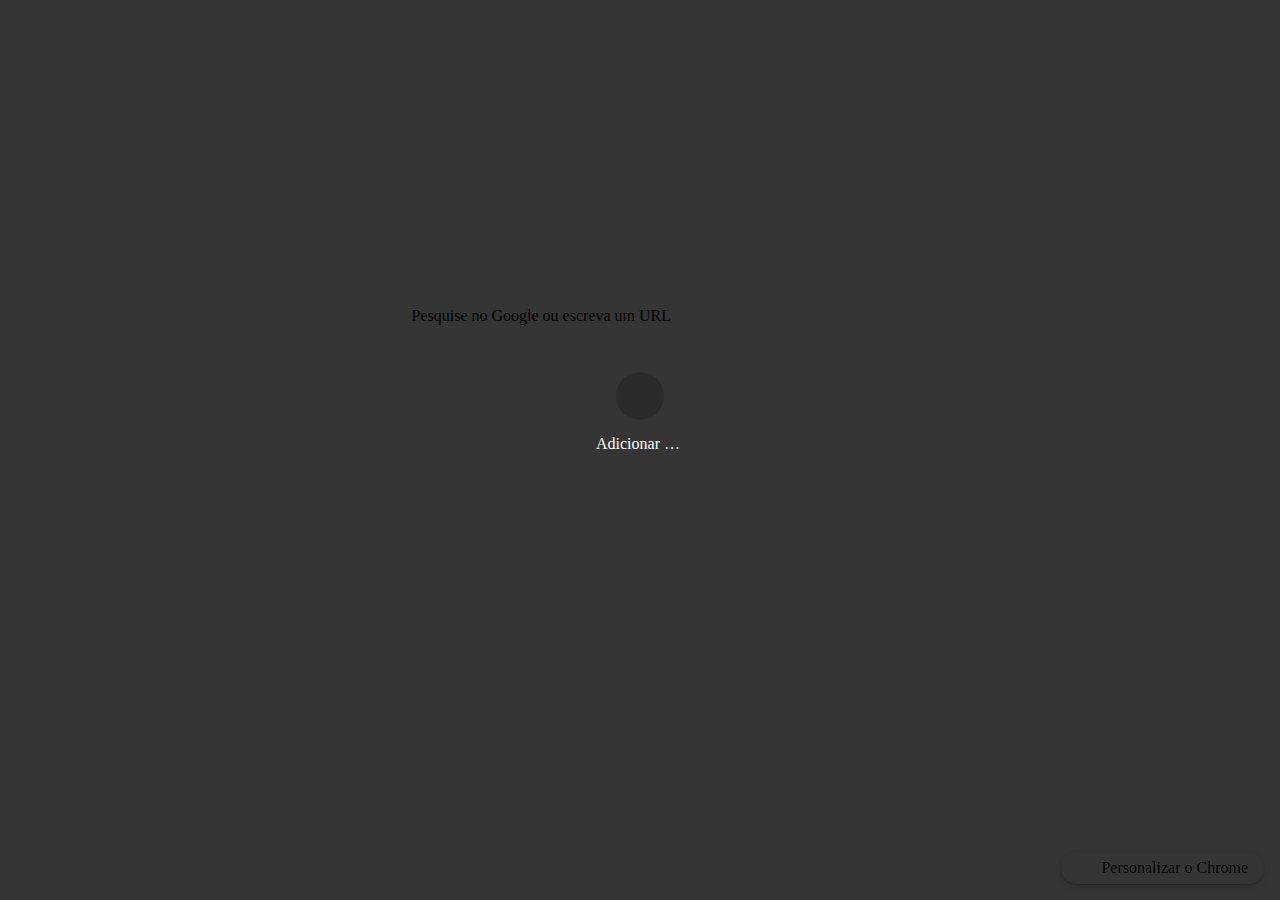
<file: core/static/images/it.html>
<!DOCTYPE html>
<!-- saved from url=(0022)chrome://new-tab-page/ -->
<html dir="ltr" lang="pt" chrome-refresh-2023="" class="focus-outline-visible" lazy-loaded="true"><head><meta http-equiv="Content-Type" content="text/html; charset=UTF-8">
    
    <title>Novo separador</title>
    <style>
      body {
        background: #353535;
        margin: 0;
      }

      #backgroundImage {
        border: none;
        height: 100%;
        pointer-events: none;
        position: fixed;
        top: 0;
        visibility: hidden;
        width: 100%;
      }

      [show-background-image] #backgroundImage {
        visibility: visible;
      }
    </style>
  
<custom-style>
  <style is="custom-style">
    html {

      /* Material Design color palette for Google products */

      --google-red-100-rgb: 244, 199, 195;  /* #f4c7c3 */
      --google-red-100: rgb(var(--google-red-100-rgb));
      --google-red-300-rgb: 230, 124, 115;  /* #e67c73 */
      --google-red-300: rgb(var(--google-red-300-rgb));
      --google-red-500-rgb: 219, 68, 55;  /* #db4437 */
      --google-red-500: rgb(var(--google-red-500-rgb));
      --google-red-700-rgb: 197, 57, 41;  /* #c53929 */
      --google-red-700: rgb(var(--google-red-700-rgb));

      --google-blue-100-rgb: 198, 218, 252;  /* #c6dafc */
      --google-blue-100: rgb(var(--google-blue-100-rgb));
      --google-blue-300-rgb: 123, 170, 247;  /* #7baaf7 */
      --google-blue-300: rgb(var(--google-blue-300-rgb));
      --google-blue-500-rgb: 66, 133, 244;  /* #4285f4 */
      --google-blue-500: rgb(var(--google-blue-500-rgb));
      --google-blue-700-rgb: 51, 103, 214;  /* #3367d6 */
      --google-blue-700: rgb(var(--google-blue-700-rgb));

      --google-green-100-rgb: 183, 225, 205;  /* #b7e1cd */
      --google-green-100: rgb(var(--google-green-100-rgb));
      --google-green-300-rgb: 87, 187, 138;  /* #57bb8a */
      --google-green-300: rgb(var(--google-green-300-rgb));
      --google-green-500-rgb: 15, 157, 88;  /* #0f9d58 */
      --google-green-500: rgb(var(--google-green-500-rgb));
      --google-green-700-rgb: 11, 128, 67;  /* #0b8043 */
      --google-green-700: rgb(var(--google-green-700-rgb));

      --google-yellow-100-rgb: 252, 232, 178;  /* #fce8b2 */
      --google-yellow-100: rgb(var(--google-yellow-100-rgb));
      --google-yellow-300-rgb: 247, 203, 77;  /* #f7cb4d */
      --google-yellow-300: rgb(var(--google-yellow-300-rgb));
      --google-yellow-500-rgb: 244, 180, 0;  /* #f4b400 */
      --google-yellow-500: rgb(var(--google-yellow-500-rgb));
      --google-yellow-700-rgb: 240, 147, 0;  /* #f09300 */
      --google-yellow-700: rgb(var(--google-yellow-700-rgb));

      --google-grey-100-rgb: 245, 245, 245;  /* #f5f5f5 */
      --google-grey-100: rgb(var(--google-grey-100-rgb));
      --google-grey-300-rgb: 224, 224, 224;  /* #e0e0e0 */
      --google-grey-300: rgb(var(--google-grey-300-rgb));
      --google-grey-500-rgb: 158, 158, 158;  /* #9e9e9e */
      --google-grey-500: rgb(var(--google-grey-500-rgb));
      --google-grey-700-rgb: 97, 97, 97;  /* #616161 */
      --google-grey-700: rgb(var(--google-grey-700-rgb));

      /* Material Design color palette from online spec document */

      --paper-red-50: #ffebee;
      --paper-red-100: #ffcdd2;
      --paper-red-200: #ef9a9a;
      --paper-red-300: #e57373;
      --paper-red-400: #ef5350;
      --paper-red-500: #f44336;
      --paper-red-600: #e53935;
      --paper-red-700: #d32f2f;
      --paper-red-800: #c62828;
      --paper-red-900: #b71c1c;
      --paper-red-a100: #ff8a80;
      --paper-red-a200: #ff5252;
      --paper-red-a400: #ff1744;
      --paper-red-a700: #d50000;

      --paper-light-blue-50: #e1f5fe;
      --paper-light-blue-100: #b3e5fc;
      --paper-light-blue-200: #81d4fa;
      --paper-light-blue-300: #4fc3f7;
      --paper-light-blue-400: #29b6f6;
      --paper-light-blue-500: #03a9f4;
      --paper-light-blue-600: #039be5;
      --paper-light-blue-700: #0288d1;
      --paper-light-blue-800: #0277bd;
      --paper-light-blue-900: #01579b;
      --paper-light-blue-a100: #80d8ff;
      --paper-light-blue-a200: #40c4ff;
      --paper-light-blue-a400: #00b0ff;
      --paper-light-blue-a700: #0091ea;

      --paper-yellow-50: #fffde7;
      --paper-yellow-100: #fff9c4;
      --paper-yellow-200: #fff59d;
      --paper-yellow-300: #fff176;
      --paper-yellow-400: #ffee58;
      --paper-yellow-500: #ffeb3b;
      --paper-yellow-600: #fdd835;
      --paper-yellow-700: #fbc02d;
      --paper-yellow-800: #f9a825;
      --paper-yellow-900: #f57f17;
      --paper-yellow-a100: #ffff8d;
      --paper-yellow-a200: #ffff00;
      --paper-yellow-a400: #ffea00;
      --paper-yellow-a700: #ffd600;

      --paper-orange-50: #fff3e0;
      --paper-orange-100: #ffe0b2;
      --paper-orange-200: #ffcc80;
      --paper-orange-300: #ffb74d;
      --paper-orange-400: #ffa726;
      --paper-orange-500: #ff9800;
      --paper-orange-600: #fb8c00;
      --paper-orange-700: #f57c00;
      --paper-orange-800: #ef6c00;
      --paper-orange-900: #e65100;
      --paper-orange-a100: #ffd180;
      --paper-orange-a200: #ffab40;
      --paper-orange-a400: #ff9100;
      --paper-orange-a700: #ff6500;

      --paper-grey-50: #fafafa;
      --paper-grey-100: #f5f5f5;
      --paper-grey-200: #eeeeee;
      --paper-grey-300: #e0e0e0;
      --paper-grey-400: #bdbdbd;
      --paper-grey-500: #9e9e9e;
      --paper-grey-600: #757575;
      --paper-grey-700: #616161;
      --paper-grey-800: #424242;
      --paper-grey-900: #212121;

      --paper-blue-grey-50: #eceff1;
      --paper-blue-grey-100: #cfd8dc;
      --paper-blue-grey-200: #b0bec5;
      --paper-blue-grey-300: #90a4ae;
      --paper-blue-grey-400: #78909c;
      --paper-blue-grey-500: #607d8b;
      --paper-blue-grey-600: #546e7a;
      --paper-blue-grey-700: #455a64;
      --paper-blue-grey-800: #37474f;
      --paper-blue-grey-900: #263238;

      /* opacity for dark text on a light background */
      --dark-divider-opacity: 0.12;
      --dark-disabled-opacity: 0.38; /* or hint text or icon */
      --dark-secondary-opacity: 0.54;
      --dark-primary-opacity: 0.87;

      /* opacity for light text on a dark background */
      --light-divider-opacity: 0.12;
      --light-disabled-opacity: 0.3; /* or hint text or icon */
      --light-secondary-opacity: 0.7;
      --light-primary-opacity: 1.0;

    }

  </style>
</custom-style>

<style>
html{--google-blue-50-rgb:232,240,254;--google-blue-50:rgb(var(--google-blue-50-rgb));--google-blue-100-rgb:210,227,252;--google-blue-100:rgb(var(--google-blue-100-rgb));--google-blue-200-rgb:174,203,250;--google-blue-200:rgb(var(--google-blue-200-rgb));--google-blue-300-rgb:138,180,248;--google-blue-300:rgb(var(--google-blue-300-rgb));--google-blue-400-rgb:102,157,246;--google-blue-400:rgb(var(--google-blue-400-rgb));--google-blue-500-rgb:66,133,244;--google-blue-500:rgb(var(--google-blue-500-rgb));--google-blue-600-rgb:26,115,232;--google-blue-600:rgb(var(--google-blue-600-rgb));--google-blue-700-rgb:25,103,210;--google-blue-700:rgb(var(--google-blue-700-rgb));--google-blue-800-rgb:24,90,188;--google-blue-800:rgb(var(--google-blue-800-rgb));--google-blue-900-rgb:23,78,166;--google-blue-900:rgb(var(--google-blue-900-rgb));--google-green-50-rgb:230,244,234;--google-green-50:rgb(var(--google-green-50-rgb));--google-green-200-rgb:168,218,181;--google-green-200:rgb(var(--google-green-200-rgb));--google-green-300-rgb:129,201,149;--google-green-300:rgb(var(--google-green-300-rgb));--google-green-400-rgb:91,185,116;--google-green-400:rgb(var(--google-green-400-rgb));--google-green-500-rgb:52,168,83;--google-green-500:rgb(var(--google-green-500-rgb));--google-green-600-rgb:30,142,62;--google-green-600:rgb(var(--google-green-600-rgb));--google-green-700-rgb:24,128,56;--google-green-700:rgb(var(--google-green-700-rgb));--google-green-800-rgb:19,115,51;--google-green-800:rgb(var(--google-green-800-rgb));--google-green-900-rgb:13,101,45;--google-green-900:rgb(var(--google-green-900-rgb));--google-grey-50-rgb:248,249,250;--google-grey-50:rgb(var(--google-grey-50-rgb));--google-grey-100-rgb:241,243,244;--google-grey-100:rgb(var(--google-grey-100-rgb));--google-grey-200-rgb:232,234,237;--google-grey-200:rgb(var(--google-grey-200-rgb));--google-grey-300-rgb:218,220,224;--google-grey-300:rgb(var(--google-grey-300-rgb));--google-grey-400-rgb:189,193,198;--google-grey-400:rgb(var(--google-grey-400-rgb));--google-grey-500-rgb:154,160,166;--google-grey-500:rgb(var(--google-grey-500-rgb));--google-grey-600-rgb:128,134,139;--google-grey-600:rgb(var(--google-grey-600-rgb));--google-grey-700-rgb:95,99,104;--google-grey-700:rgb(var(--google-grey-700-rgb));--google-grey-800-rgb:60,64,67;--google-grey-800:rgb(var(--google-grey-800-rgb));--google-grey-900-rgb:32,33,36;--google-grey-900:rgb(var(--google-grey-900-rgb));--google-grey-900-white-4-percent:#292a2d;--google-purple-200-rgb:215,174,251;--google-purple-200:rgb(var(--google-purple-200-rgb));--google-purple-900-rgb:104,29,168;--google-purple-900:rgb(var(--google-purple-900-rgb));--google-red-300-rgb:242,139,130;--google-red-300:rgb(var(--google-red-300-rgb));--google-red-500-rgb:234,67,53;--google-red-500:rgb(var(--google-red-500-rgb));--google-red-600-rgb:217,48,37;--google-red-600:rgb(var(--google-red-600-rgb));--google-yellow-50-rgb:254,247,224;--google-yellow-50:rgb(var(--google-yellow-50-rgb));--google-yellow-100-rgb:254,239,195;--google-yellow-100:rgb(var(--google-yellow-100-rgb));--google-yellow-200-rgb:253,226,147;--google-yellow-200:rgb(var(--google-yellow-200-rgb));--google-yellow-300-rgb:253,214,51;--google-yellow-300:rgb(var(--google-yellow-300-rgb));--google-yellow-400-rgb:252,201,52;--google-yellow-400:rgb(var(--google-yellow-400-rgb));--google-yellow-500-rgb:251,188,4;--google-yellow-500:rgb(var(--google-yellow-500-rgb));--cr-primary-text-color:var(--google-grey-900);--cr-secondary-text-color:var(--google-grey-700);--cr-card-background-color:white;--cr-shadow-color:var(--google-grey-800);--cr-shadow-key-color_:color-mix(in srgb, var(--cr-shadow-color) 30%, transparent);--cr-shadow-ambient-color_:color-mix(in srgb, var(--cr-shadow-color) 15%, transparent);--cr-elevation-1:var(--cr-shadow-key-color_) 0 1px 2px 0,var(--cr-shadow-ambient-color_) 0 1px 3px 1px;--cr-elevation-2:var(--cr-shadow-key-color_) 0 1px 2px 0,var(--cr-shadow-ambient-color_) 0 2px 6px 2px;--cr-elevation-3:var(--cr-shadow-key-color_) 0 1px 3px 0,var(--cr-shadow-ambient-color_) 0 4px 8px 3px;--cr-elevation-4:var(--cr-shadow-key-color_) 0 2px 3px 0,var(--cr-shadow-ambient-color_) 0 6px 10px 4px;--cr-elevation-5:var(--cr-shadow-key-color_) 0 4px 4px 0,var(--cr-shadow-ambient-color_) 0 8px 12px 6px;--cr-card-shadow:var(--cr-elevation-2);--cr-checked-color:var(--google-blue-600);--cr-focused-item-color:var(--google-grey-300);--cr-form-field-label-color:var(--google-grey-700);--cr-hairline-rgb:0,0,0;--cr-iph-anchor-highlight-color:rgba(var(--google-blue-600-rgb), 0.1);--cr-link-color:var(--google-blue-700);--cr-menu-background-color:white;--cr-menu-background-focus-color:var(--google-grey-400);--cr-menu-shadow:0 2px 6px var(--paper-grey-500);--cr-separator-color:rgba(0, 0, 0, .06);--cr-title-text-color:rgb(90, 90, 90);--cr-toolbar-background-color:white;--cr-hover-background-color:rgba(var(--google-grey-900-rgb), .1);--cr-active-background-color:rgba(var(--google-grey-900-rgb), .16);--cr-focus-outline-color:rgba(var(--google-blue-600-rgb), .4)}@media (prefers-color-scheme:dark){html{--cr-primary-text-color:var(--google-grey-200);--cr-secondary-text-color:var(--google-grey-500);--cr-card-background-color:var(--google-grey-900-white-4-percent);--cr-card-shadow-color-rgb:0,0,0;--cr-checked-color:var(--google-blue-300);--cr-focused-item-color:var(--google-grey-800);--cr-form-field-label-color:var(--dark-secondary-color);--cr-hairline-rgb:255,255,255;--cr-iph-anchor-highlight-color:rgba(var(--google-grey-100-rgb), 0.1);--cr-link-color:var(--google-blue-300);--cr-menu-background-color:var(--google-grey-900);--cr-menu-background-focus-color:var(--google-grey-700);--cr-menu-background-sheen:rgba(255, 255, 255, .06);--cr-menu-shadow:rgba(0, 0, 0, .3) 0 1px 2px 0,rgba(0, 0, 0, .15) 0 3px 6px 2px;--cr-separator-color:rgba(255, 255, 255, .1);--cr-title-text-color:var(--cr-primary-text-color);--cr-toolbar-background-color:var(--google-grey-900-white-4-percent);--cr-hover-background-color:rgba(255, 255, 255, .1);--cr-active-background-color:rgba(var(--google-grey-200-rgb), .16);--cr-focus-outline-color:rgba(var(--google-blue-300-rgb), .4)}}@media (forced-colors:active){html{--cr-focus-outline-hcm:2px solid transparent;--cr-border-hcm:2px solid transparent}}html{--cr-button-edge-spacing:12px;--cr-button-height:32px;--cr-controlled-by-spacing:24px;--cr-default-input-max-width:264px;--cr-icon-ripple-size:36px;--cr-icon-ripple-padding:8px;--cr-icon-size:20px;--cr-icon-button-margin-start:16px;--cr-icon-ripple-margin:calc(var(--cr-icon-ripple-padding) * -1);--cr-section-min-height:48px;--cr-section-two-line-min-height:64px;--cr-section-padding:20px;--cr-section-vertical-padding:12px;--cr-section-indent-width:40px;--cr-section-indent-padding:calc(
      var(--cr-section-padding) + var(--cr-section-indent-width));--cr-section-vertical-margin:21px;--cr-centered-card-max-width:680px;--cr-centered-card-width-percentage:0.96;--cr-hairline:1px solid rgba(var(--cr-hairline-rgb), .14);--cr-separator-height:1px;--cr-separator-line:var(--cr-separator-height) solid var(--cr-separator-color);--cr-toolbar-overlay-animation-duration:150ms;--cr-toolbar-height:56px;--cr-container-shadow-height:6px;--cr-container-shadow-margin:calc(-1 * var(--cr-container-shadow-height));--cr-container-shadow-max-opacity:1;--cr-card-border-radius:8px;--cr-disabled-opacity:.38;--cr-form-field-bottom-spacing:16px;--cr-form-field-label-font-size:.625rem;--cr-form-field-label-height:1em;--cr-form-field-label-line-height:1}html[chrome-refresh-2023]{--cr-fallback-color-outline:rgb(116, 119, 117);--cr-fallback-color-primary:rgb(11, 87, 208);--cr-fallback-color-on-primary:rgb(255, 255, 255);--cr-fallback-color-primary-container:rgb(211, 227, 253);--cr-fallback-color-on-primary-container:rgb(4, 30, 73);--cr-fallback-color-secondary-container:rgb(194, 231, 255);--cr-fallback-color-on-secondary-container:rgb(0, 29, 53);--cr-fallback-color-neutral-container:rgb(242, 242, 242);--cr-fallback-color-neutral-outline:rgb(199, 199, 199);--cr-fallback-color-surface:rgb(255, 255, 255);--cr-fallback-color-on-surface-rgb:31,31,31;--cr-fallback-color-on-surface:rgb(var(--cr-fallback-color-on-surface-rgb));--cr-fallback-color-surface-variant:rgb(225, 227, 225);--cr-fallback-color-on-surface-variant:rgb(68, 71, 70);--cr-fallback-color-on-surface-subtle:rgb(71, 71, 71);--cr-fallback-color-inverse-primary:rgb(168, 199, 250);--cr-fallback-color-inverse-surface:rgb(48, 48, 48);--cr-fallback-color-inverse-on-surface:rgb(242, 242, 242);--cr-fallback-color-tonal-container:rgb(211, 227, 253);--cr-fallback-color-on-tonal-container:rgb(4, 30, 73);--cr-fallback-color-tonal-outline:rgb(168, 199, 250);--cr-fallback-color-error:rgb(179, 38, 30);--cr-fallback-color-divider:rgb(211, 227, 253);--cr-fallback-color-state-hover-on-prominent_:rgba(253, 252, 251, .1);--cr-fallback-color-state-on-subtle-rgb_:31,31,31;--cr-fallback-color-state-hover-on-subtle_:rgba(
      var(--cr-fallback-color-state-on-subtle-rgb_), .06);--cr-fallback-color-state-ripple-neutral-on-subtle_:rgba(
      var(--cr-fallback-color-state-on-subtle-rgb_), .08);--cr-fallback-color-state-ripple-primary-rgb_:124,172,248;--cr-fallback-color-state-ripple-primary_:rgba(
      var(--cr-fallback-color-state-ripple-primary-rgb_), 0.32);--cr-fallback-color-base-container:rgba(105, 145, 214, .12);--cr-fallback-color-disabled-background:rgba(
      var(--cr-fallback-color-on-surface-rgb), .12);--cr-fallback-color-disabled-foreground:rgba(
      var(--cr-fallback-color-on-surface-rgb), var(--cr-disabled-opacity));--cr-hover-background-color:var(--color-sys-state-hover,
      rgba(var(--cr-fallback-color-on-surface-rgb), .08));--cr-hover-on-prominent-background-color:var(
      --color-sys-state-hover-on-prominent,
      var(--cr-fallback-color-state-hover-on-prominent_));--cr-hover-on-subtle-background-color:var(
      --color-sys-state-hover-on-subtle,
      var(--cr-fallback-color-state-hover-on-subtle_));--cr-active-background-color:var(--color-sys-state-pressed,
      rgba(var(--cr-fallback-color-on-surface-rgb), .12));--cr-active-on-primary-background-color:var(
      --color-sys-state-ripple-primary,
      var(--cr-fallback-color-state-ripple-primary_));--cr-active-neutral-on-subtle-background-color:var(
      --color-sys-state-ripple-neutral-on-subtle,
      var(--cr-fallback-color-state-ripple-neutral-on-subtle_));--cr-focus-outline-color:var(--color-sys-state-focus-ring,
      var(--cr-fallback-color-primary));--cr-primary-text-color:var(--color-primary-foreground,
      var(--cr-fallback-color-on-surface));--cr-secondary-text-color:var(--color-secondary-foreground,
      var(--cr-fallback-color-on-surface-variant));--cr-link-color:var(--color-link-foreground-default,
      var(--cr-fallback-color-primary));--cr-button-height:36px;--cr-shadow-color:var(--color-sys-shadow, rgb(0, 0, 0))}@media (prefers-color-scheme:dark){html[chrome-refresh-2023]{--cr-fallback-color-outline:rgb(142, 145, 143);--cr-fallback-color-primary:rgb(168, 199, 250);--cr-fallback-color-on-primary:rgb(6, 46, 111);--cr-fallback-color-primary-container:rgb(8, 66, 160);--cr-fallback-color-on-primary-container:rgb(211, 227, 253);--cr-fallback-color-secondary-container:rgb(0, 74, 119);--cr-fallback-color-on-secondary-container:rgb(194, 231, 255);--cr-fallback-color-neutral-container:rgb(42, 42, 42);--cr-fallback-color-neutral-outline:rgb(117, 117, 117);--cr-fallback-color-surface:rgb(26, 27, 30);--cr-fallback-color-on-surface-rgb:227,227,227;--cr-fallback-color-surface-variant:rgb(68, 71, 70);--cr-fallback-color-on-surface-variant:rgb(196, 199, 197);--cr-fallback-color-on-surface-subtle:rgb(199, 199, 199);--cr-fallback-color-inverse-primary:rgb(11, 87, 208);--cr-fallback-color-inverse-surface:rgb(227, 227, 227);--cr-fallback-color-inverse-on-surface:rgb(31, 31, 31);--cr-fallback-color-tonal-container:rgb(0, 74, 119);--cr-fallback-color-on-tonal-container:rgb(194, 231, 255);--cr-fallback-color-tonal-outline:rgb(0, 99, 155);--cr-fallback-color-error:rgb(242, 184, 181);--cr-fallback-color-divider:rgb(71, 71, 71);--cr-fallback-color-state-hover-on-prominent_:rgba(31, 31, 31, .06);--cr-fallback-color-state-on-subtle-rgb_:253,252,251;--cr-fallback-color-state-hover-on-subtle_:rgba(
        var(--cr-fallback-color-state-on-subtle-rgb_), .10);--cr-fallback-color-state-ripple-neutral-on-subtle_:rgba(
        var(--cr-fallback-color-state-on-subtle-rgb_), .16);--cr-fallback-color-state-ripple-primary-rgb_:76,141,246;--cr-fallback-color-base-container:rgba(40, 40, 40, 1)}}@media (forced-colors:active){html[chrome-refresh-2023]{--cr-fallback-color-disabled-background:Canvas;--cr-fallback-color-disabled-foreground:GrayText}}
</style>

<iron-iconset-svg name="cr20" size="20" style="display: none;">
  <svg>
    <defs>
      
      <g id="block">
        <path fill-rule="evenodd" clip-rule="evenodd" d="M10 0C4.48 0 0 4.48 0 10C0 15.52 4.48 20 10 20C15.52 20 20 15.52 20 10C20 4.48 15.52 0 10 0ZM2 10C2 5.58 5.58 2 10 2C11.85 2 13.55 2.63 14.9 3.69L3.69 14.9C2.63 13.55 2 11.85 2 10ZM5.1 16.31C6.45 17.37 8.15 18 10 18C14.42 18 18 14.42 18 10C18 8.15 17.37 6.45 16.31 5.1L5.1 16.31Z">
        </path>
      </g>
      <g id="cloud-off">
        <path d="M16 18.125L13.875 16H5C3.88889 16 2.94444 15.6111 2.16667 14.8333C1.38889 14.0556 1 13.1111 1 12C1 10.9444 1.36111 10.0347 2.08333 9.27083C2.80556 8.50694 3.6875 8.09028 4.72917 8.02083C4.77083 7.86805 4.8125 7.72222 4.85417 7.58333C4.90972 7.44444 4.97222 7.30555 5.04167 7.16667L1.875 4L2.9375 2.9375L17.0625 17.0625L16 18.125ZM5 14.5H12.375L6.20833 8.33333C6.15278 8.51389 6.09722 8.70139 6.04167 8.89583C6 9.07639 5.95139 9.25694 5.89583 9.4375L4.83333 9.52083C4.16667 9.57639 3.61111 9.84028 3.16667 10.3125C2.72222 10.7708 2.5 11.3333 2.5 12C2.5 12.6944 2.74306 13.2847 3.22917 13.7708C3.71528 14.2569 4.30556 14.5 5 14.5ZM17.5 15.375L16.3958 14.2917C16.7153 14.125 16.9792 13.8819 17.1875 13.5625C17.3958 13.2431 17.5 12.8889 17.5 12.5C17.5 11.9444 17.3056 11.4722 16.9167 11.0833C16.5278 10.6944 16.0556 10.5 15.5 10.5H14.125L14 9.14583C13.9028 8.11806 13.4722 7.25694 12.7083 6.5625C11.9444 5.85417 11.0417 5.5 10 5.5C9.65278 5.5 9.31944 5.54167 9 5.625C8.69444 5.70833 8.39583 5.82639 8.10417 5.97917L7.02083 4.89583C7.46528 4.61806 7.93056 4.40278 8.41667 4.25C8.91667 4.08333 9.44444 4 10 4C11.4306 4 12.6736 4.48611 13.7292 5.45833C14.7847 6.41667 15.375 7.59722 15.5 9C16.4722 9 17.2986 9.34028 17.9792 10.0208C18.6597 10.7014 19 11.5278 19 12.5C19 13.0972 18.8611 13.6458 18.5833 14.1458C18.3194 14.6458 17.9583 15.0556 17.5 15.375Z">
        </path>
      </g>
      <g id="domain">
        <path d="M2,3 L2,17 L11.8267655,17 L13.7904799,17 L18,17 L18,7 L12,7 L12,3 L2,3 Z M8,13 L10,13 L10,15 L8,15 L8,13 Z M4,13 L6,13 L6,15 L4,15 L4,13 Z M8,9 L10,9 L10,11 L8,11 L8,9 Z M4,9 L6,9 L6,11 L4,11 L4,9 Z M12,9 L16,9 L16,15 L12,15 L12,9 Z M12,11 L14,11 L14,13 L12,13 L12,11 Z M8,5 L10,5 L10,7 L8,7 L8,5 Z M4,5 L6,5 L6,7 L4,7 L4,5 Z">
        </path>
      </g>
      <g id="kite">
        <path fill-rule="evenodd" clip-rule="evenodd" d="M4.6327 8.00094L10.3199 2L16 8.00094L10.1848 16.8673C10.0995 16.9873 10.0071 17.1074 9.90047 17.2199C9.42417 17.7225 8.79147 18 8.11611 18C7.44076 18 6.80806 17.7225 6.33175 17.2199C5.85545 16.7173 5.59242 16.0497 5.59242 15.3371C5.59242 14.977 5.46445 14.647 5.22275 14.3919C4.98104 14.1369 4.66825 14.0019 4.32701 14.0019H4V12.6667H4.32701C5.00237 12.6667 5.63507 12.9442 6.11137 13.4468C6.58768 13.9494 6.85071 14.617 6.85071 15.3296C6.85071 15.6896 6.97867 16.0197 7.22038 16.2747C7.46209 16.5298 7.77488 16.6648 8.11611 16.6648C8.45735 16.6648 8.77014 16.5223 9.01185 16.2747C9.02396 16.2601 9.03607 16.246 9.04808 16.2319C9.08541 16.1883 9.12176 16.1458 9.15403 16.0947L9.55213 15.4946L4.6327 8.00094ZM10.3199 13.9371L6.53802 8.17116L10.3199 4.1814L14.0963 8.17103L10.3199 13.9371Z">
        </path>
      </g>
      <g id="menu">
        <path d="M2 4h16v2H2zM2 9h16v2H2zM2 14h16v2H2z"></path>
      </g>
      <g id="password">
        <path d="M5.833 11.667c.458 0 .847-.16 1.167-.479.333-.333.5-.729.5-1.188s-.167-.847-.5-1.167a1.555 1.555 0 0 0-1.167-.5c-.458 0-.854.167-1.188.5A1.588 1.588 0 0 0 4.166 10c0 .458.16.854.479 1.188.333.319.729.479 1.188.479Zm0 3.333c-1.389 0-2.569-.486-3.542-1.458C1.319 12.569.833 11.389.833 10c0-1.389.486-2.569 1.458-3.542C3.264 5.486 4.444 5 5.833 5c.944 0 1.813.243 2.604.729a4.752 4.752 0 0 1 1.833 1.979h7.23c.458 0 .847.167 1.167.5.333.319.5.708.5 1.167v3.958c0 .458-.167.854-.5 1.188A1.588 1.588 0 0 1 17.5 15h-3.75a1.658 1.658 0 0 1-1.188-.479 1.658 1.658 0 0 1-.479-1.188v-1.042H10.27a4.59 4.59 0 0 1-1.813 2A5.1 5.1 0 0 1 5.833 15Zm3.292-4.375h4.625v2.708H15v-1.042a.592.592 0 0 1 .167-.438.623.623 0 0 1 .458-.188c.181 0 .327.063.438.188a.558.558 0 0 1 .188.438v1.042H17.5V9.375H9.125a3.312 3.312 0 0 0-1.167-1.938 3.203 3.203 0 0 0-2.125-.77 3.21 3.21 0 0 0-2.354.979C2.827 8.298 2.5 9.083 2.5 10s.327 1.702.979 2.354a3.21 3.21 0 0 0 2.354.979c.806 0 1.514-.25 2.125-.75.611-.514 1-1.167 1.167-1.958Z"></path>
      </g>
      
  </defs></svg>
</iron-iconset-svg>


<iron-iconset-svg name="cr" size="24" style="display: none;">
  <svg>
    <defs>
      
      <g id="account-child-invert" viewBox="0 0 48 48">
        <path d="M24 4c3.31 0 6 2.69 6 6s-2.69 6-6 6-6-2.69-6-6 2.69-6 6-6z"></path>
        <path fill="none" d="M0 0h48v48H0V0z"></path>
        <circle fill="none" cx="24" cy="26" r="4"></circle>
        <path d="M24 18c-6.16 0-13 3.12-13 7.23v11.54c0 2.32 2.19 4.33 5.2 5.63 2.32 1 5.12 1.59 7.8 1.59.66 0 1.33-.06 2-.14v-5.2c-.67.08-1.34.14-2 .14-2.63 0-5.39-.57-7.68-1.55.67-2.12 4.34-3.65 7.68-3.65.86 0 1.75.11 2.6.29 2.79.62 5.2 2.15 5.2 4.04v4.47c3.01-1.31 5.2-3.31 5.2-5.63V25.23C37 21.12 30.16 18 24 18zm0 12c-2.21 0-4-1.79-4-4s1.79-4 4-4 4 1.79 4 4-1.79 4-4 4z">
        </path>
      </g>
      <g id="add">
        <path d="M19 13h-6v6h-2v-6H5v-2h6V5h2v6h6v2z"></path>
      </g>
      <g id="arrow-back">
        <path d="M20 11H7.83l5.59-5.59L12 4l-8 8 8 8 1.41-1.41L7.83 13H20v-2z">
        </path>
      </g>
      <g id="arrow-drop-up">
        <path d="M7 14l5-5 5 5z"></path>
      </g>
      <g id="arrow-drop-down">
        <path d="M7 10l5 5 5-5z"></path>
      </g>
      <g id="arrow-forward">
        <path d="M12 4l-1.41 1.41L16.17 11H4v2h12.17l-5.58 5.59L12 20l8-8z">
        </path>
      </g>
      <g id="arrow-right">
        <path d="M10 7l5 5-5 5z"></path>
      </g>
      
      <g id="cancel">
        <path d="M12 2C6.47 2 2 6.47 2 12s4.47 10 10 10 10-4.47 10-10S17.53 2 12 2zm5 13.59L15.59 17 12 13.41 8.41 17 7 15.59 10.59 12 7 8.41 8.41 7 12 10.59 15.59 7 17 8.41 13.41 12 17 15.59z">
        </path>
      </g>
      <g id="check">
        <path d="M9 16.17L4.83 12l-1.42 1.41L9 19 21 7l-1.41-1.41z"></path>
      </g>
      <g id="check-circle">
        <path d="M12 2C6.48 2 2 6.48 2 12s4.48 10 10 10 10-4.48 10-10S17.52 2 12 2zm-2 15l-5-5 1.41-1.41L10 14.17l7.59-7.59L19 8l-9 9z">
        </path>
      </g>
      <g id="chevron-left">
        <path d="M15.41 7.41L14 6l-6 6 6 6 1.41-1.41L10.83 12z"></path>
      </g>
      <g id="chevron-right">
        <path d="M10 6L8.59 7.41 13.17 12l-4.58 4.59L10 18l6-6z"></path>
      </g>
      <g id="clear">
        <path d="M19 6.41L17.59 5 12 10.59 6.41 5 5 6.41 10.59 12 5 17.59 6.41 19 12 13.41 17.59 19 19 17.59 13.41 12z">
        </path>
      </g>
      <g id="close">
        <path d="M19 6.41L17.59 5 12 10.59 6.41 5 5 6.41 10.59 12 5 17.59 6.41 19 12 13.41 17.59 19 19 17.59 13.41 12z">
        </path>
      </g>
      <g id="computer">
        <path d="M20 18c1.1 0 1.99-.9 1.99-2L22 6c0-1.1-.9-2-2-2H4c-1.1 0-2 .9-2 2v10c0 1.1.9 2 2 2H0v2h24v-2h-4zM4 6h16v10H4V6z">
        </path>
      </g>
      <g id="create">
        <path d="M3 17.25V21h3.75L17.81 9.94l-3.75-3.75L3 17.25zM20.71 7.04c.39-.39.39-1.02 0-1.41l-2.34-2.34c-.39-.39-1.02-.39-1.41 0l-1.83 1.83 3.75 3.75 1.83-1.83z">
        </path>
      </g>
      <g id="delete">
        <path d="M6 19c0 1.1.9 2 2 2h8c1.1 0 2-.9 2-2V7H6v12zM19 4h-3.5l-1-1h-5l-1 1H5v2h14V4z">
        </path>
      </g>
      <g id="domain">
        <path d="M12 7V3H2v18h20V7H12zM6 19H4v-2h2v2zm0-4H4v-2h2v2zm0-4H4V9h2v2zm0-4H4V5h2v2zm4 12H8v-2h2v2zm0-4H8v-2h2v2zm0-4H8V9h2v2zm0-4H8V5h2v2zm10 12h-8v-2h2v-2h-2v-2h2v-2h-2V9h8v10zm-2-8h-2v2h2v-2zm0 4h-2v2h2v-2z">
        </path>
      </g>
      <g id="error">
        <path d="M12 2C6.48 2 2 6.48 2 12s4.48 10 10 10 10-4.48 10-10S17.52 2 12 2zm1 15h-2v-2h2v2zm0-4h-2V7h2v6z">
        </path>
      </g>
      <g id="error-outline">
        <path d="M11 15h2v2h-2zm0-8h2v6h-2zm.99-5C6.47 2 2 6.48 2 12s4.47 10 9.99 10C17.52 22 22 17.52 22 12S17.52 2 11.99 2zM12 20c-4.42 0-8-3.58-8-8s3.58-8 8-8 8 3.58 8 8-3.58 8-8 8z">
        </path>
      </g>
      <g id="expand-less">
        <path d="M12 8l-6 6 1.41 1.41L12 10.83l4.59 4.58L18 14z"></path>
      </g>
      <g id="expand-more">
        <path d="M16.59 8.59L12 13.17 7.41 8.59 6 10l6 6 6-6z"></path>
      </g>
      <g id="extension">
        <path d="M20.5 11H19V7c0-1.1-.9-2-2-2h-4V3.5C13 2.12 11.88 1 10.5 1S8 2.12 8 3.5V5H4c-1.1 0-1.99.9-1.99 2v3.8H3.5c1.49 0 2.7 1.21 2.7 2.7s-1.21 2.7-2.7 2.7H2V20c0 1.1.9 2 2 2h3.8v-1.5c0-1.49 1.21-2.7 2.7-2.7 1.49 0 2.7 1.21 2.7 2.7V22H17c1.1 0 2-.9 2-2v-4h1.5c1.38 0 2.5-1.12 2.5-2.5S21.88 11 20.5 11z">
        </path>
      </g>
      <g id="file-download">
        <path d="M19 9h-4V3H9v6H5l7 7 7-7zM5 18v2h14v-2H5z"></path>
      </g>
      
      <g id="fullscreen">
        <path d="M7 14H5v5h5v-2H7v-3zm-2-4h2V7h3V5H5v5zm12 7h-3v2h5v-5h-2v3zM14 5v2h3v3h2V5h-5z">
        </path>
      </g>
      <g id="group">
        <path d="M16 11c1.66 0 2.99-1.34 2.99-3S17.66 5 16 5c-1.66 0-3 1.34-3 3s1.34 3 3 3zm-8 0c1.66 0 2.99-1.34 2.99-3S9.66 5 8 5C6.34 5 5 6.34 5 8s1.34 3 3 3zm0 2c-2.33 0-7 1.17-7 3.5V19h14v-2.5c0-2.33-4.67-3.5-7-3.5zm8 0c-.29 0-.62.02-.97.05 1.16.84 1.97 1.97 1.97 3.45V19h6v-2.5c0-2.33-4.67-3.5-7-3.5z">
        </path>
      </g>
      <g id="help-outline">
        <path d="M11 18h2v-2h-2v2zm1-16C6.48 2 2 6.48 2 12s4.48 10 10 10 10-4.48 10-10S17.52 2 12 2zm0 18c-4.41 0-8-3.59-8-8s3.59-8 8-8 8 3.59 8 8-3.59 8-8 8zm0-14c-2.21 0-4 1.79-4 4h2c0-1.1.9-2 2-2s2 .9 2 2c0 2-3 1.75-3 5h2c0-2.25 3-2.5 3-5 0-2.21-1.79-4-4-4z">
        </path>
      </g>
      <g id="history">
        <path d="M12.945312 22.75 C 10.320312 22.75 8.074219 21.839844 6.207031 20.019531 C 4.335938 18.199219 3.359375 15.972656 3.269531 13.34375 L 5.089844 13.34375 C 5.175781 15.472656 5.972656 17.273438 7.480469 18.742188 C 8.988281 20.210938 10.808594 20.945312 12.945312 20.945312 C 15.179688 20.945312 17.070312 20.164062 18.621094 18.601562 C 20.167969 17.039062 20.945312 15.144531 20.945312 12.910156 C 20.945312 10.714844 20.164062 8.855469 18.601562 7.335938 C 17.039062 5.816406 15.15625 5.054688 12.945312 5.054688 C 11.710938 5.054688 10.554688 5.339844 9.480469 5.902344 C 8.402344 6.46875 7.476562 7.226562 6.699219 8.179688 L 9.585938 8.179688 L 9.585938 9.984375 L 3.648438 9.984375 L 3.648438 4.0625 L 5.453125 4.0625 L 5.453125 6.824219 C 6.386719 5.707031 7.503906 4.828125 8.804688 4.199219 C 10.109375 3.566406 11.488281 3.25 12.945312 3.25 C 14.300781 3.25 15.570312 3.503906 16.761719 4.011719 C 17.949219 4.519531 18.988281 5.214844 19.875 6.089844 C 20.761719 6.964844 21.464844 7.992188 21.976562 9.167969 C 22.492188 10.34375 22.75 11.609375 22.75 12.964844 C 22.75 14.316406 22.492188 15.589844 21.976562 16.777344 C 21.464844 17.964844 20.761719 19.003906 19.875 19.882812 C 18.988281 20.765625 17.949219 21.464844 16.761719 21.976562 C 15.570312 22.492188 14.300781 22.75 12.945312 22.75 Z M 16.269531 17.460938 L 12.117188 13.34375 L 12.117188 7.527344 L 13.921875 7.527344 L 13.921875 12.601562 L 17.550781 16.179688 Z M 16.269531 17.460938">
        </path>
      </g>
      <g id="info">
        <path d="M12 2C6.48 2 2 6.48 2 12s4.48 10 10 10 10-4.48 10-10S17.52 2 12 2zm1 15h-2v-6h2v6zm0-8h-2V7h2v2z">
        </path>
      </g>
      <g id="info-outline">
        <path d="M11 17h2v-6h-2v6zm1-15C6.48 2 2 6.48 2 12s4.48 10 10 10 10-4.48 10-10S17.52 2 12 2zm0 18c-4.41 0-8-3.59-8-8s3.59-8 8-8 8 3.59 8 8-3.59 8-8 8zM11 9h2V7h-2v2z">
        </path>
      </g>
      <g id="insert-drive-file">
        <path d="M6 2c-1.1 0-1.99.9-1.99 2L4 20c0 1.1.89 2 1.99 2H18c1.1 0 2-.9 2-2V8l-6-6H6zm7 7V3.5L18.5 9H13z">
        </path>
      </g>
      <g id="location-on">
        <path d="M12 2C8.13 2 5 5.13 5 9c0 5.25 7 13 7 13s7-7.75 7-13c0-3.87-3.13-7-7-7zm0 9.5c-1.38 0-2.5-1.12-2.5-2.5s1.12-2.5 2.5-2.5 2.5 1.12 2.5 2.5-1.12 2.5-2.5 2.5z">
        </path>
      </g>
      <g id="mic">
        <path d="M12 14c1.66 0 2.99-1.34 2.99-3L15 5c0-1.66-1.34-3-3-3S9 3.34 9 5v6c0 1.66 1.34 3 3 3zm5.3-3c0 3-2.54 5.1-5.3 5.1S6.7 14 6.7 11H5c0 3.41 2.72 6.23 6 6.72V21h2v-3.28c3.28-.48 6-3.3 6-6.72h-1.7z">
        </path>
      </g>
      <g id="more-vert">
        <path d="M12 8c1.1 0 2-.9 2-2s-.9-2-2-2-2 .9-2 2 .9 2 2 2zm0 2c-1.1 0-2 .9-2 2s.9 2 2 2 2-.9 2-2-.9-2-2-2zm0 6c-1.1 0-2 .9-2 2s.9 2 2 2 2-.9 2-2-.9-2-2-2z">
        </path>
      </g>
      <g id="open-in-new">
        <path d="M19 19H5V5h7V3H5c-1.11 0-2 .9-2 2v14c0 1.1.89 2 2 2h14c1.1 0 2-.9 2-2v-7h-2v7zM14 3v2h3.59l-9.83 9.83 1.41 1.41L19 6.41V10h2V3h-7z">
        </path>
      </g>
      <g id="person">
        <path d="M12 12c2.21 0 4-1.79 4-4s-1.79-4-4-4-4 1.79-4 4 1.79 4 4 4zm0 2c-2.67 0-8 1.34-8 4v2h16v-2c0-2.66-5.33-4-8-4z">
        </path>
      </g>
      <g id="phonelink">
        <path d="M4 6h18V4H4c-1.1 0-2 .9-2 2v11H0v3h14v-3H4V6zm19 2h-6c-.55 0-1 .45-1 1v10c0 .55.45 1 1 1h6c.55 0 1-.45 1-1V9c0-.55-.45-1-1-1zm-1 9h-4v-7h4v7z">
        </path>
      </g>
      <g id="print">
        <path d="M19 8H5c-1.66 0-3 1.34-3 3v6h4v4h12v-4h4v-6c0-1.66-1.34-3-3-3zm-3 11H8v-5h8v5zm3-7c-.55 0-1-.45-1-1s.45-1 1-1 1 .45 1 1-.45 1-1 1zm-1-9H6v4h12V3z">
        </path>
      </g>
      <g id="schedule">
        <path d="M11.99 2C6.47 2 2 6.48 2 12s4.47 10 9.99 10C17.52 22 22 17.52 22 12S17.52 2 11.99 2zM12 20c-4.42 0-8-3.58-8-8s3.58-8 8-8 8 3.58 8 8-3.58 8-8 8zm.5-13H11v6l5.25 3.15.75-1.23-4.5-2.67z">
        </path>
      </g>
      <g id="search">
        <path d="M15.5 14h-.79l-.28-.27C15.41 12.59 16 11.11 16 9.5 16 5.91 13.09 3 9.5 3S3 5.91 3 9.5 5.91 16 9.5 16c1.61 0 3.09-.59 4.23-1.57l.27.28v.79l5 4.99L20.49 19l-4.99-5zm-6 0C7.01 14 5 11.99 5 9.5S7.01 5 9.5 5 14 7.01 14 9.5 11.99 14 9.5 14z">
        </path>
      </g>
      <g id="security">
        <path d="M12 1L3 5v6c0 5.55 3.84 10.74 9 12 5.16-1.26 9-6.45 9-12V5l-9-4zm0 10.99h7c-.53 4.12-3.28 7.79-7 8.94V12H5V6.3l7-3.11v8.8z">
        </path>
      </g>
      
      
      <g id="settings_icon">
        <path d="M19.43 12.98c.04-.32.07-.64.07-.98s-.03-.66-.07-.98l2.11-1.65c.19-.15.24-.42.12-.64l-2-3.46c-.12-.22-.39-.3-.61-.22l-2.49 1c-.52-.4-1.08-.73-1.69-.98l-.38-2.65C14.46 2.18 14.25 2 14 2h-4c-.25 0-.46.18-.49.42l-.38 2.65c-.61.25-1.17.59-1.69.98l-2.49-1c-.23-.09-.49 0-.61.22l-2 3.46c-.13.22-.07.49.12.64l2.11 1.65c-.04.32-.07.65-.07.98s.03.66.07.98l-2.11 1.65c-.19.15-.24.42-.12.64l2 3.46c.12.22.39.3.61.22l2.49-1c.52.4 1.08.73 1.69.98l.38 2.65c.03.24.24.42.49.42h4c.25 0 .46-.18.49-.42l.38-2.65c.61-.25 1.17-.59 1.69-.98l2.49 1c.23.09.49 0 .61-.22l2-3.46c.12-.22.07-.49-.12-.64l-2.11-1.65zM12 15.5c-1.93 0-3.5-1.57-3.5-3.5s1.57-3.5 3.5-3.5 3.5 1.57 3.5 3.5-1.57 3.5-3.5 3.5z">
        </path>
      </g>
      <g id="star">
        <path d="M12 17.27L18.18 21l-1.64-7.03L22 9.24l-7.19-.61L12 2 9.19 8.63 2 9.24l5.46 4.73L5.82 21z">
        </path>
      </g>
      <g id="sync">
        <path d="M12 4V1L8 5l4 4V6c3.31 0 6 2.69 6 6 0 1.01-.25 1.97-.7 2.8l1.46 1.46C19.54 15.03 20 13.57 20 12c0-4.42-3.58-8-8-8zm0 14c-3.31 0-6-2.69-6-6 0-1.01.25-1.97.7-2.8L5.24 7.74C4.46 8.97 4 10.43 4 12c0 4.42 3.58 8 8 8v3l4-4-4-4v3z">
        </path>
      </g>
      <g id="thumbs-down">
        <path d="M6 3h11v13l-7 7-1.25-1.25a1.454 1.454 0 0 1-.3-.475c-.067-.2-.1-.392-.1-.575v-.35L9.45 16H3c-.533 0-1-.2-1.4-.6-.4-.4-.6-.867-.6-1.4v-2c0-.117.017-.242.05-.375s.067-.258.1-.375l3-7.05c.15-.333.4-.617.75-.85C5.25 3.117 5.617 3 6 3Zm9 2H6l-3 7v2h9l-1.35 5.5L15 15.15V5Zm0 10.15V5v10.15Zm2 .85v-2h3V5h-3V3h5v13h-5Z">
        </path>
      </g>
      <g id="thumbs-down-filled">
        <path d="M6 3h10v13l-7 7-1.25-1.25a1.336 1.336 0 0 1-.29-.477 1.66 1.66 0 0 1-.108-.574v-.347L8.449 16H3c-.535 0-1-.2-1.398-.602C1.199 15 1 14.535 1 14v-2c0-.117.012-.242.04-.375.022-.133.062-.258.108-.375l3-7.05c.153-.333.403-.618.75-.848A1.957 1.957 0 0 1 6 3Zm12 13V3h4v13Zm0 0">
        </path>
      </g>
      <g id="thumbs-up">
        <path d="M18 21H7V8l7-7 1.25 1.25c.117.117.208.275.275.475.083.2.125.392.125.575v.35L14.55 8H21c.533 0 1 .2 1.4.6.4.4.6.867.6 1.4v2c0 .117-.017.242-.05.375s-.067.258-.1.375l-3 7.05c-.15.333-.4.617-.75.85-.35.233-.717.35-1.1.35Zm-9-2h9l3-7v-2h-9l1.35-5.5L9 8.85V19ZM9 8.85V19 8.85ZM7 8v2H4v9h3v2H2V8h5Z">
        </path>
      </g>
      <g id="thumbs-up-filled">
        <path d="M18 21H8V8l7-7 1.25 1.25c.117.117.21.273.29.477.073.199.108.39.108.574v.347L15.551 8H21c.535 0 1 .2 1.398.602C22.801 9 23 9.465 23 10v2c0 .117-.012.242-.04.375a1.897 1.897 0 0 1-.108.375l-3 7.05a2.037 2.037 0 0 1-.75.848A1.957 1.957 0 0 1 18 21ZM6 8v13H2V8Zm0 0">
      </path></g>
      <g id="videocam">
        <path d="M17 10.5V7c0-.55-.45-1-1-1H4c-.55 0-1 .45-1 1v10c0 .55.45 1 1 1h12c.55 0 1-.45 1-1v-3.5l4 4v-11l-4 4z">
        </path>
      </g>
      <g id="warning">
        <path d="M1 21h22L12 2 1 21zm12-3h-2v-2h2v2zm0-4h-2v-4h2v4z"></path>
      </g>
    </defs>
  </svg>
</iron-iconset-svg>
<iron-iconset-svg name="iph" size="24" style="display: none;">
  <svg>
    <defs>
      
      <g id="celebration">
        <path fill="none" d="M0 0h20v20H0z"></path>
        <path fill-rule="evenodd" d="m2 22 14-5-9-9-5 14Zm10.35-5.82L5.3 18.7l2.52-7.05 4.53 4.53ZM14.53 12.53l5.59-5.59a1.25 1.25 0 0 1 1.77 0l.59.59 1.06-1.06-.59-.59a2.758 2.758 0 0 0-3.89 0l-5.59 5.59 1.06 1.06ZM10.06 6.88l-.59.59 1.06 1.06.59-.59a2.758 2.758 0 0 0 0-3.89l-.59-.59-1.06 1.07.59.59c.48.48.48 1.28 0 1.76ZM17.06 11.88l-1.59 1.59 1.06 1.06 1.59-1.59a1.25 1.25 0 0 1 1.77 0l1.61 1.61 1.06-1.06-1.61-1.61a2.758 2.758 0 0 0-3.89 0ZM15.06 5.88l-3.59 3.59 1.06 1.06 3.59-3.59a2.758 2.758 0 0 0 0-3.89l-1.59-1.59-1.06 1.06 1.59 1.59c.48.49.48 1.29 0 1.77Z">
        </path>
      </g>
      <g id="lightbulb_outline">
        <path fill="none" d="M0 0h24v24H0z"></path>
        <path d="M9 21c0 .55.45 1 1 1h4c.55 0 1-.45 1-1v-1H9v1zm3-19C8.14 2 5 5.14 5 9c0 2.38 1.19 4.47 3 5.74V17c0 .55.45 1 1 1h6c.55 0 1-.45 1-1v-2.26c1.81-1.27 3-3.36 3-5.74 0-3.86-3.14-7-7-7zm2 11.7V16h-4v-2.3C8.48 12.63 7 11.53 7 9c0-2.76 2.24-5 5-5s5 2.24 5 5c0 2.49-1.51 3.65-3 4.7z">
        </path>
      </g>
      <g id="lightbulb_outline_chrome_refresh" width="20" height="20" viewBox="0 -960 960 960">
        <path d="M479.779-81.413q-30.975 0-52.812-22.704-21.837-22.704-21.837-55.035h149.74q0 32.631-22.058 55.185-22.058 22.554-53.033 22.554ZM333.848-209.065v-75.587h292.304v75.587H333.848Zm-15-125.5Q254.696-374 219.282-440.533q-35.413-66.532-35.413-142.163 0-123.288 86.364-209.59 86.363-86.301 209.739-86.301t209.767 86.301q86.392 86.302 86.392 209.59 0 75.87-35.413 142.283Q705.304-374 641.152-334.565H318.848Zm26.348-83h269.608q37.283-30.522 57.805-73.566 20.521-43.043 20.521-91.512 0-89.424-61.812-151.184-61.813-61.76-151.087-61.76-89.274 0-151.318 61.76-62.043 61.76-62.043 151.184 0 48.469 20.521 91.512 20.522 43.044 57.805 73.566Zm134.804 0Z">
        </path>
      </g>
  </defs>
  </svg>
</iron-iconset-svg>

<style>
html{--annotation-background-color:var(--google-green-50);--annotation-text-color:var(--google-green-600);--border-color:var(--google-grey-300);--entity-image-background-color:var(--google-grey-50);--icon-color:var(--google-grey-600);--url-color:var(--google-blue-600);--side-panel-url-color:var(--google-grey-700)}@media (prefers-color-scheme:dark){html{--annotation-background-color:var(--google-green-300);--annotation-text-color:var(--google-grey-900);--border-color:var(--google-grey-700);--entity-image-background-color:var(--google-grey-800);--icon-color:white;--url-color:var(--google-blue-300);--side-panel-url-color:var(--google-grey-500)}}html{--card-max-width:960px;--card-min-width:550px;--card-padding-between:16px;--card-padding-side:24px;--first-card-padding-top:24px;--cluster-max-width:var(--card-max-width);--cluster-min-width:var(--card-min-width);--cluster-padding-horizontal:var(--card-padding-side);--cluster-padding-vertical:var(--card-padding-between);--favicon-margin:16px;--favicon-size:16px;--first-cluster-padding-top:var(--first-card-padding-top);--pill-height:34px;--pill-padding-icon:12px;--pill-padding-text:16px;--top-visit-favicon-size:24px}
</style>
<iron-iconset-svg name="modules" size="20" style="display: none;">
  <svg>
    <defs>
      <g id="block" viewBox="0 -960 960 960">
        <path d="M480-87.87q-80.674 0-152.109-30.717T202.761-203q-53.696-53.696-84.294-125.25T87.869-480.478q0-81.674 30.598-152.489 30.598-70.816 84.294-124.392 53.695-53.576 125.13-84.174Q399.326-872.131 480-872.131q81.674 0 152.609 30.598t124.63 84.174q53.696 53.576 84.294 124.392 30.598 70.815 30.598 152.489 0 80.674-30.598 152.228T757.239-203q-53.695 53.696-124.63 84.413Q561.674-87.869 480-87.869Zm0-83q53.087 0 100.652-16.804t86.13-47.609L234.804-667.022q-30.326 39.044-47.13 86.37-16.804 47.326-16.804 100.174 0 128.804 90.282 219.206Q351.435-170.87 480-170.87Zm245.435-123.065q30.087-39.043 46.891-86.369t16.804-100.174q0-128.565-90.282-218.609Q608.565-789.13 480-789.13q-52.848 0-100.054 16.565-47.207 16.565-86.25 46.652l431.739 431.978Z">
        </path>
      </g>
      <g id="dock_to_left" viewBox="0 -960 960 960">
        <path d="M213.87-135.869q-32.421 0-55.211-22.79t-22.79-55.211v-532.26q0-32.421 22.79-55.211t55.211-22.79h532.26q32.421 0 55.211 22.79t22.79 55.211v532.26q0 32.421-22.79 55.211t-55.211 22.79H213.87Zm329.043-83.001v-522.26H218.87v522.26h324.043Z">
        </path>
      </g>
      <g id="done" viewBox="0 -960 960 960">
        <path d="M395-277.348 218.348-455l57.891-57.891L395-395.131l288.761-287.76L741.652-624 395-277.348Z">
        </path>
      </g>
      <g id="info" viewBox="0 -960 960 960">
        <path d="M440.413-284.413h79.174V-528h-79.174v243.587Zm39.376-310.804q17.244 0 29.119-11.665 11.875-11.664 11.875-28.907 0-17.244-11.665-29.119-11.664-11.875-28.907-11.875-17.244 0-29.119 11.665-11.875 11.664-11.875 28.907 0 17.244 11.665 29.119 11.664 11.875 28.907 11.875Zm.487 507.348q-81.189 0-152.621-30.618-71.432-30.618-124.991-84.177-53.559-53.559-84.177-124.949-30.618-71.391-30.618-152.845 0-81.455 30.618-152.387t84.177-124.491q53.559-53.559 124.949-84.177 71.391-30.618 152.845-30.618 81.455 0 152.387 30.618t124.491 84.177q53.559 53.559 84.177 124.716 30.618 71.156 30.618 152.344 0 81.189-30.618 152.621-30.618 71.432-84.177 124.991-53.559 53.559-124.716 84.177-71.156 30.618-152.344 30.618ZM480-170.87q129.043 0 219.087-90.043Q789.13-350.957 789.13-480t-90.043-219.087Q609.043-789.13 480-789.13t-219.087 90.043Q170.87-609.043 170.87-480t90.043 219.087Q350.957-170.87 480-170.87ZM480-480Z">
        </path>
      </g>
      <g id="thumb_down" viewBox="0 -960 960 960">
        <path d="M240.957-807.63h457.434v489.087L413.978-34.13l-38.293-25.776q-17.881-12.529-27.479-32.224-9.597-19.696-5.597-41.131l1-2.369 37.282-182.913H120q-34.065 0-58.533-24.468Q37-367.478 37-401.543v-42.413q0-8.582 1.5-15.748 1.5-7.165 4.978-14.404l120.435-283.066q9.196-22.869 30.685-36.663 21.489-13.793 46.359-13.793Zm378.021 83H240.957L120.478-443.956v42.413h358.218l-46.131 231.282 186.413-186.413V-724.63Zm0 367.956V-724.63v367.956Zm79.413 38.131v-83h136.587V-724.63H698.391v-83h219.587v489.087H698.391Z">
        </path>
      </g>
      <g id="tune" viewBox="0 -960 960 960">
        <path d="M454.087-136.587V-384H533.5v84h288v79.413h-288v84h-79.413Zm-315.587-84V-300h247.413v79.413H138.5Zm144-135.826v-84h-144v-79.174h144v-84h79.413v247.174H282.5Zm147.587-84v-79.174H821.5v79.174H430.087Zm144-135.587v-247.413H653.5v84h168V-660h-168v84h-79.413ZM138.5-660v-79.413h391.413V-660H138.5Z">
        </path>
      </g>
      <g id="visibility_off" viewBox="0 -960 960 960">
        <path d="m638.435-429.065-72.283-72.283q2.326-29.391-18.337-49.717t-48.38-18l-70.37-70.37q12.283-4.282 25.446-6.424Q467.674-648 480-648q70 0 119 49t49 119q0 11.848-2.141 25.489-2.142 13.641-7.424 25.446ZM777.652-289.37l-56.782-57.26q34.326-27.522 62.75-60.185 28.423-32.663 48.902-73.185-49.479-100.761-144.5-158.38Q593-696 480-696q-26 0-49.685 2.761-23.685 2.761-46.011 9.043l-64.217-64.217q38-15 78.456-21 40.457-6 81.457-6 144.435 0 264.967 78.695Q865.5-618.022 919.413-480q-22 57.478-58.978 104.935-36.978 47.456-82.783 85.695ZM765.13-87.13 639.435-213.065q-37.522 14.239-77.5 21.359-39.978 7.119-81.935 7.119-144.674 0-265.207-78.935Q94.261-342.456 40.587-480q21.76-56.522 58-104.359 36.239-47.837 83.761-86.793l-99.044-98.565 53.631-53.631 681.587 682.826L765.13-87.13ZM238.848-614.37q-34.522 28.479-63.207 60.544-28.684 32.065-47.924 73.826 49 101 144.142 158.5Q367-264 480-264q23.848 0 47.772-3.141 23.924-3.142 48.924-9.142l-45-45q-12.805 4.761-25.848 7.022Q492.804-312 480-312q-70 0-119-49t-49-119q0-12.565 3.141-25.728 3.142-13.163 5.663-25.968l-81.956-82.674Zm292.739 84.457Zm-102.935 99.587Z">
        </path>
      </g>
    </defs>
  </svg>
</iron-iconset-svg>
<iron-iconset-svg name="tab_resumption" size="20" style="display: none;">
  <svg>
    <defs>
      <g id="computer" viewBox="0 -960 960 960">
        <path d="M320-120v-80h80v-80H160q-33 0-56.5-23.5T80-360v-400q0-33 23.5-56.5T160-840h640q33 0 56.5 23.5T880-760v400q0 33-23.5 56.5T800-280H560v80h80v80H320ZM160-360h640v-400H160v400Zm0 0v-400 400Z">
        </path>
      </g>
      <g id="globe" viewBox="0 -960 960 960">
        <path d="M480-80q-83 0-156-31.5T197-197q-54-54-85.5-127T80-480q0-83 31.5-156T197-763q54-54 127-85.5T480-880q83 0 156 31.5T763-763q54 54 85.5 127T880-480q0 83-31.5 156T763-197q-54 54-127 85.5T480-80Zm-40-82v-78q-33 0-56.5-23.5T360-320v-40L168-552q-3 18-5.5 36t-2.5 36q0 121 79.5 212T440-162Zm276-102q20-22 36-47.5t26.5-53q10.5-27.5 16-56.5t5.5-59q0-98-54.5-179T600-776v16q0 33-23.5 56.5T520-680h-80v80q0 17-11.5 28.5T400-560h-80v80h240q17 0 28.5 11.5T600-440v120h40q26 0 47 15.5t29 40.5Z">
        </path>
      </g>
      <g id="phone" viewBox="0 -960 960 960">
        <path d="M400-160h160v-40H400v40ZM280-40q-33 0-56.5-23.5T200-120v-720q0-33 23.5-56.5T280-920h400q33 0 56.5 23.5T760-840v720q0 33-23.5 56.5T680-40H280Zm0-200v120h400v-120H280Zm0-80h400v-400H280v400Zm0-480h400v-40H280v40Zm0 560v120-120Zm0-560v-40 40Z">
        </path>
      </g>
      <g id="tablet" viewBox="0 -960 960 960">
        <path d="M200-40q-33 0-56.5-23.5T120-120v-720q0-33 23.5-56.5T200-920h560q33 0 56.5 23.5T840-840v720q0 33-23.5 56.5T760-40H200Zm0-200v120h560v-120H200Zm200 80h160v-40H400v40ZM200-320h560v-400H200v400Zm0-480h560v-40H200v40Zm0 0v-40 40Zm0 560v120-120Z">
        </path>
      </g>
    </defs>
  </svg>
</iron-iconset-svg>
<dom-module id="paper-spinner-styles">
  <template></template>
</dom-module></head>
  <body style="background-color: rgb(53, 53, 53);">
    <iframe id="backgroundImage" src="./it_files/saved_resource.html"></iframe>
    <ntp-app most-visited-reflow-on-overflow-enabled_="" wide-modules-enabled_=""><template shadowrootmode="open"><!--_html_template_start_--><style>
:host([hidden]),[hidden]{display:none!important}
    </style><style>
.icon-arrow-back{--cr-icon-image:url('chrome://resources/images/icon_arrow_back.svg')}.icon-arrow-dropdown{--cr-icon-image:url('chrome://resources/images/icon_arrow_dropdown.svg')}.icon-arrow-drop-down-cr23{--cr-icon-image:url('chrome://resources/images/icon_arrow_drop_down_cr23.svg')}.icon-arrow-drop-up-cr23{--cr-icon-image:url('chrome://resources/images/icon_arrow_drop_up_cr23.svg')}.icon-cancel{--cr-icon-image:url('chrome://resources/images/icon_cancel.svg')}.icon-clear{--cr-icon-image:url('chrome://resources/images/icon_clear.svg')}.icon-copy-content{--cr-icon-image:url('chrome://resources/images/icon_copy_content.svg')}.icon-delete-gray{--cr-icon-image:url('chrome://resources/images/icon_delete_gray.svg')}.icon-edit{--cr-icon-image:url('chrome://resources/images/icon_edit.svg')}.icon-file{--cr-icon-image:url('chrome://resources/images/icon_filetype_generic.svg')}.icon-folder-open{--cr-icon-image:url('chrome://resources/images/icon_folder_open.svg')}.icon-picture-delete{--cr-icon-image:url('chrome://resources/images/icon_picture_delete.svg')}.icon-expand-less{--cr-icon-image:url('chrome://resources/images/icon_expand_less.svg')}.icon-expand-more{--cr-icon-image:url('chrome://resources/images/icon_expand_more.svg')}.icon-external{--cr-icon-image:url('chrome://resources/images/open_in_new.svg')}.icon-more-vert{--cr-icon-image:url('chrome://resources/images/icon_more_vert.svg')}.icon-refresh{--cr-icon-image:url('chrome://resources/images/icon_refresh.svg')}.icon-search{--cr-icon-image:url('chrome://resources/images/icon_search.svg')}.icon-settings{--cr-icon-image:url('chrome://resources/images/icon_settings.svg')}.icon-visibility{--cr-icon-image:url('chrome://resources/images/icon_visibility.svg')}.icon-visibility-off{--cr-icon-image:url('chrome://resources/images/icon_visibility_off.svg')}.subpage-arrow{--cr-icon-image:url('chrome://resources/images/arrow_right.svg')}.cr-icon{-webkit-mask-image:var(--cr-icon-image);-webkit-mask-position:center;-webkit-mask-repeat:no-repeat;-webkit-mask-size:var(--cr-icon-size);background-color:var(--cr-icon-color,var(--google-grey-700));flex-shrink:0;height:var(--cr-icon-ripple-size);margin-inline-end:var(--cr-icon-ripple-margin);margin-inline-start:var(--cr-icon-button-margin-start);user-select:none;width:var(--cr-icon-ripple-size)}:host-context([dir=rtl]) .cr-icon{transform:scaleX(-1)}.cr-icon.no-overlap{margin-inline-end:0;margin-inline-start:0}@media (prefers-color-scheme:dark){.cr-icon{background-color:var(--cr-icon-color,var(--google-grey-500))}}
    </style><style include="cr-hidden-style cr-icons">
:host,html{--scrollable-border-color:var(--google-grey-300)}@media (prefers-color-scheme:dark){:host,html{--scrollable-border-color:var(--google-grey-700)}}[actionable]{cursor:pointer}.hr{border-top:var(--cr-separator-line)}iron-list.cr-separators>:not([first]){border-top:var(--cr-separator-line)}[scrollable]{border-color:transparent;border-style:solid;border-width:1px 0;overflow-y:auto}[scrollable].is-scrolled{border-top-color:var(--scrollable-border-color)}[scrollable].can-scroll:not(.scrolled-to-bottom){border-bottom-color:var(--scrollable-border-color)}[scrollable] iron-list>:not(.no-outline):focus,[selectable]:focus,[selectable]>:focus{background-color:var(--cr-focused-item-color);outline:0}.scroll-container{display:flex;flex-direction:column;min-height:1px}[selectable]>*{cursor:pointer}.cr-centered-card-container{box-sizing:border-box;display:block;height:inherit;margin:0 auto;max-width:var(--cr-centered-card-max-width);min-width:550px;position:relative;width:calc(100% * var(--cr-centered-card-width-percentage))}.cr-container-shadow{box-shadow:inset 0 5px 6px -3px rgba(0,0,0,.4);height:var(--cr-container-shadow-height);left:0;margin:0 0 var(--cr-container-shadow-margin);opacity:0;pointer-events:none;position:relative;right:0;top:0;transition:opacity .5s;z-index:1}#cr-container-shadow-bottom{margin-bottom:0;margin-top:var(--cr-container-shadow-margin);transform:scaleY(-1)}#cr-container-shadow-bottom.has-shadow,#cr-container-shadow-top.has-shadow{opacity:var(--cr-container-shadow-max-opacity)}.cr-row{align-items:center;border-top:var(--cr-separator-line);display:flex;min-height:var(--cr-section-min-height);padding:0 var(--cr-section-padding)}.cr-row.continuation,.cr-row.first{border-top:none}.cr-row-gap{padding-inline-start:16px}.cr-button-gap{margin-inline-start:8px}paper-tooltip::part(tooltip){border-radius:var(--paper-tooltip-border-radius,2px);font-size:92.31%;font-weight:500;max-width:330px;min-width:var(--paper-tooltip-min-width,200px);padding:var(--paper-tooltip-padding,10px 8px)}.cr-padded-text{padding-block-end:var(--cr-section-vertical-padding);padding-block-start:var(--cr-section-vertical-padding)}.cr-title-text{color:var(--cr-title-text-color);font-size:107.6923%;font-weight:500}.cr-secondary-text{color:var(--cr-secondary-text-color);font-weight:400}.cr-form-field-label{color:var(--cr-form-field-label-color);display:block;font-size:var(--cr-form-field-label-font-size);font-weight:500;letter-spacing:.4px;line-height:var(--cr-form-field-label-line-height);margin-bottom:8px}.cr-vertical-tab{align-items:center;display:flex}.cr-vertical-tab::before{border-radius:0 3px 3px 0;content:'';display:block;flex-shrink:0;height:var(--cr-vertical-tab-height,100%);width:4px}.cr-vertical-tab.selected::before{background:var(--cr-vertical-tab-selected-color,var(--cr-checked-color))}:host-context([dir=rtl]) .cr-vertical-tab::before{transform:scaleX(-1)}.iph-anchor-highlight{background-color:var(--cr-iph-anchor-highlight-color)}
    </style><style include="cr-shared-style">:host{--cr-focus-outline-color:var(--color-new-tab-page-focus-ring);--ntp-theme-text-shadow:none;--ntp-one-google-bar-height:56px;--ntp-search-box-width:337px;--ntp-menu-shadow:var(--color-new-tab-page-menu-inner-shadow) 0 1px 2px 0,var(--color-new-tab-page-menu-outer-shadow) 0 2px 6px 2px;--ntp-module-width:var(--ntp-search-box-width);--ntp-module-layout-width:var(--ntp-search-box-width);--ntp-module-border-radius:5px;--ntp-protected-icon-background-color:transparent;--ntp-protected-icon-background-color-hovered:rgba(255, 255, 255, .1)}@media (min-width:560px){:host{--ntp-search-box-width:449px}}@media (min-width:672px){:host{--ntp-search-box-width:561px}}@media (min-width:804px){:host([wide-modules-enabled_]){--ntp-module-layout-width:768px;--ntp-module-width:768px}}:host-context([chrome-refresh-2023]) cr-most-visited{--add-shortcut-background-color:var(--color-new-tab-page-add-shortcut-background);--add-shortcut-foreground-color:var(--color-new-tab-page-add-shortcut-foreground)}:host([modules-redesigned-enabled_]){--ntp-module-border-radius:16px;--ntp-module-item-border-radius:12px;--ntp-module-layout-width:360px;--ntp-module-width:360px}:host([show-background-image_]){--ntp-theme-text-shadow:0.5px 0.5px 1px rgba(0, 0, 0, 0.5),0px 0px 2px rgba(0, 0, 0, 0.2),0px 0px 10px rgba(0, 0, 0, 0.1);--ntp-protected-icon-background-color:rgba(0, 0, 0, .6);--ntp-protected-icon-background-color-hovered:rgba(0, 0, 0, .7)}#oneGoogleBarScrim{background:linear-gradient(rgba(0,0,0,.25) 0,rgba(0,0,0,.12) 45%,rgba(0,0,0,.05) 65%,transparent 100%);height:80px;position:absolute;top:0;width:100%}#oneGoogleBarScrim[fixed]{position:fixed}#oneGoogleBar{height:100%;position:absolute;top:0;width:100%}#content{align-items:center;display:flex;flex-direction:column;height:calc(100vh - var(--ntp-one-google-bar-height));min-width:fit-content;padding-top:var(--ntp-one-google-bar-height);position:relative;z-index:1}#logo{margin-bottom:38px;z-index:1}#realboxContainer{display:inherit;margin-bottom:16px;position:relative}ntp-modules{flex-shrink:0;width:var(--ntp-module-layout-width)}#modules:not([hidden]){animation:.3s ease-in-out fade-in-animation}@keyframes fade-in-animation{0%{opacity:0}100%{opacity:1}}ntp-middle-slot-promo{max-width:var(--ntp-search-box-width)}ntp-realbox{visibility:hidden}ntp-realbox[shown]{visibility:visible}cr-most-visited{--cr-menu-shadow:var(--ntp-menu-shadow);--most-visited-focus-shadow:var(--ntp-focus-shadow);--most-visited-text-color:var(--color-new-tab-page-most-visited-foreground);--most-visited-text-shadow:var(--ntp-theme-text-shadow)}ntp-middle-slot-promo:not([hidden])~#modules{margin-top:16px}#customizeButtons{display:flex;flex-wrap:wrap;gap:8px;bottom:16px;position:fixed}.customize-button-container{border-radius:calc(.5 * var(--cr-button-height))}#wallpaperSearchButtonContainer{background-color:var(--color-new-tab-page-wallpaper-search-button-background)}#customizeButtonContainer{background-color:var(--color-new-tab-page-button-background)}#customizeButtonContainer:has(help-bubble){z-index:1001}:host-context([dir=ltr]) #customizeButtons{right:16px}:host-context([dir=rtl]) #customizeButtons{left:16px}:host([show-background-image_]) #customizeButtonContainer,:host([show-background-image_]) #wallpaperSearchButtonContainer{background-color:var(--ntp-protected-icon-background-color)}:host([show-background-image_]) #customizeButtonContainer,:host([show-background-image_]) #wallpaperSearchButtonContainer{background-color:var(--ntp-protected-icon-background-color-hovered)}.customize-button{border:none;border-radius:calc(.5 * var(--cr-button-height));box-shadow:0 3px 6px rgba(0,0,0,.16),0 1px 2px rgba(0,0,0,.23);font-weight:400;min-width:32px;padding-inline-start:16px;padding-inline-end:16px}#wallpaperSearchButton{--hover-bg-color:var(--color-new-tab-page-wallpaper-search-button-background-hovered);--text-color:var(--color-new-tab-page-wallpaper-search-button-foreground)}#customizeButton{--hover-bg-color:var(--color-new-tab-page-button-background-hovered);--text-color:var(--color-new-tab-page-button-foreground)}:host([show-background-image_]) #customizeButton,:host([show-wallpaper-search_]) .customize-button,:host([wallpaper-search-button-enabled_]) #customizeButton{box-shadow:none;padding:0}:host([show-wallpaper-search_]) .customize-button,:host-context([chrome-refresh-2023]):host([show-background-image_]) #customizeButton,:host-context([chrome-refresh-2023]):host([wallpaper-search-button-enabled_]) #customizeButton{padding-inline-start:8px}:host-context(.focus-outline-visible) .customize-button:focus{box-shadow:var(--ntp-focus-shadow)}.customize-icon{-webkit-mask-repeat:no-repeat;-webkit-mask-size:100%;height:16px;width:16px}#wallpaperSearchIcon{-webkit-mask-image:url('chrome://new-tab-page/icons/sparkle.svg');background-color:var(--text-color)}#customizeIcon{-webkit-mask-image:url('chrome://new-tab-page/icons/icon_pencil.svg');background-color:var(--text-color)}@media (forced-colors:active){#customizeIcon,#wallpaperSearchIcon{background-color:ButtonText}#wallpaperSearchButton{--text-color:ButtonText}}:host-context([chrome-refresh-2023]) .customize-button{--cr-button-height:32px}@media (forced-colors:none){:host([show-background-image_]) #customizeIcon,:host([show-background-image_]) #wallpaperSearchIcon{background-color:#fff}:host([show-background-image_]) #wallpaperSearchButton{--text-color:white}}:host([show-background-image_]) #customizeIcon,:host([show-wallpaper-search_]) .customize-icon,:host([wallpaper-search-button-enabled_]) #customizeIcon{margin:0}@media (max-width:550px){:host-context([chrome-refresh-2023]) .customize-button{padding-inline-start:8px}.customize-button{padding-inline-start:0;padding-inline-end:0}.customize-text{display:none}}@media (max-width:1110px){:host-context([chrome-refresh-2023]):host([modules-redesigned-enabled_][modules-shown-to-user]) .customize-button{padding-inline-start:8px}:host([modules-redesigned-enabled_][modules-shown-to-user]) .customize-text{display:none}:host([modules-redesigned-enabled_][modules-shown-to-user]) .customize-button{padding-inline-start:0;padding-inline-end:0}}@media (max-width:970px){:host-context([chrome-refresh-2023]):host([modules-shown-to-user]) .customize-button{padding-inline-start:8px}:host([modules-shown-to-user]) .customize-button{padding-inline-start:0;padding-inline-end:0}:host([modules-shown-to-user]) .customize-text{display:none}}@media (max-width:1020px){:host-context([chrome-refresh-2023]):host([modules-fre-shown]) .customize-button{padding-inline-start:8px}:host([modules-fre-shown]) .customize-button{padding-inline-start:0;padding-inline-end:0}:host([modules-fre-shown]) .customize-text{display:none}}:host([wallpaper-search-button-animation-enabled_]) #wallpaperSearchButtonContainer{animation:750ms forwards grow;opacity:0;right:0;transform-origin:right}@keyframes grow{from{opacity:0;right:0;transform:scale(.8)}to{opacity:100%;right:40px;transform:scale(1)}}:host([wallpaper-search-button-animation-enabled_]) #wallpaperSearchIcon{animation:2.5s 350ms spin}@keyframes spin{from{transform:rotate(0)}to{transform:rotate(720deg)}}:host([wallpaper-search-button-animation-enabled_]) #wallpaperSearchText{animation:.5s forwards .3s show;opacity:0}@keyframes show{from{opacity:0}to{opacity:100%}}#themeAttribution{align-self:flex-start;bottom:16px;color:var(--color-new-tab-page-secondary-foreground);margin-inline-start:16px;position:fixed}#backgroundImageAttribution{border-radius:8px;bottom:16px;color:var(--color-new-tab-page-attribution-foreground);line-height:20px;max-width:50vw;padding:8px;position:fixed;z-index:-1;background-color:var(--ntp-protected-icon-background-color);text-shadow:none}#backgroundImageAttribution:hover{background-color:var(--ntp-protected-icon-background-color-hovered);background:rgba(var(--google-grey-900-rgb),.1)}:host-context([dir=ltr]) #backgroundImageAttribution{left:16px}:host-context([dir=rtl]) #backgroundImageAttribution{right:16px}#backgroundImageAttribution1Container{align-items:center;display:flex;flex-direction:row}#linkIcon{-webkit-mask-image:url('chrome://new-tab-page/icons/link.svg');-webkit-mask-repeat:no-repeat;-webkit-mask-size:100%;background-color:var(--color-new-tab-page-attribution-foreground);height:16px;margin-inline-end:8px;width:16px}#backgroundImageAttribution1,#backgroundImageAttribution2{overflow:hidden;text-overflow:ellipsis;white-space:nowrap}#backgroundImageAttribution1{font-size:.875rem}#backgroundImageAttribution2{font-size:.75rem}#contentBottomSpacer{flex-shrink:0;height:32px;width:1px}svg{position:fixed}ntp-lens-upload-dialog{left:0;position:absolute;right:0;top:0;z-index:101}#webstoreToast{padding:16px}</style><div id="content" style="--color-new-tab-page-attribution-foreground: rgba(255, 255, 255, 1.00); --color-new-tab-page-most-visited-foreground: rgba(255, 255, 255, 1.00); --ntp-logo-color: rgba(255, 255, 255, 1.00);"><div id="oneGoogleBarScrim" fixed="" hidden=""></div><ntp-iframe id="oneGoogleBar" allow="camera chrome-untrusted://new-tab-page; display-capture chrome-untrusted://new-tab-page" src="chrome-untrusted://new-tab-page/one-google-bar?paramsencoded=" style="clip-path: url(&quot;#oneGoogleBarClipPath&quot;); z-index: 1000;"><template shadowrootmode="open"><!--_html_template_start_--><style>:host(:not([hidden])){display:block}#iframe{border:none;border-radius:inherit;display:block;height:inherit;max-height:inherit;max-width:inherit;width:inherit}</style><iframe id="iframe" allow="camera chrome-untrusted://new-tab-page; display-capture chrome-untrusted://new-tab-page" src="chrome-untrusted://new-tab-page/one-google-bar?paramsencoded="></iframe><!--_html_template_end_--></template></ntp-iframe><dom-if style="display: none;"><template></template></dom-if><dom-if style="display: none;"><template></template></dom-if><ntp-logo id="logo" single-colored=""><template shadowrootmode="open"><!--_html_template_start_--><style>
:host([hidden]),[hidden]{display:none!important}
    </style><style include="cr-hidden-style">:host{--ntp-logo-height:200px;display:flex;flex-direction:column;flex-shrink:0;justify-content:flex-end;min-height:var(--ntp-logo-height)}:host([reduced-logo-space-enabled_]){--ntp-logo-height:168px}:host([doodle-boxed_]){justify-content:flex-end}#logo{forced-color-adjust:none;height:92px;width:272px}:host([single-colored]) #logo{-webkit-mask-image:url('chrome://new-tab-page/icons/google_logo.svg');-webkit-mask-repeat:no-repeat;-webkit-mask-size:100%;background-color:var(--ntp-logo-color)}:host(:not([single-colored])) #logo{background-image:url('chrome://new-tab-page/icons/google_logo.svg')}#imageDoodle{cursor:pointer;outline:0}#imageDoodle[tabindex='-1']{cursor:auto}:host([doodle-boxed_]) #imageDoodle{background-color:var(--ntp-logo-box-color);border-radius:20px;padding:16px 24px}:host-context(.focus-outline-visible) #imageDoodle:focus{box-shadow:0 0 0 2px rgba(var(--google-blue-600-rgb),.4)}#imageContainer{display:flex;height:fit-content;position:relative;width:fit-content}#image{max-height:var(--ntp-logo-height);max-width:100%}:host([doodle-boxed_]) #image{max-height:160px}:host([doodle-boxed_][reduced-logo-space-enabled_]) #image{max-height:128px}#animation{height:100%;pointer-events:none;position:absolute;width:100%}#shareButton{background-color:var(--ntp-logo-share-button-background-color,none);border:none;height:var(--ntp-logo-share-button-height,0);left:var(--ntp-logo-share-button-x,0);min-width:var(--ntp-logo-share-button-width,0);opacity:.8;outline:initial;padding:2px;position:absolute;top:var(--ntp-logo-share-button-y,0);width:var(--ntp-logo-share-button-width,0)}#shareButton:hover{opacity:1}#shareButton img{height:100%;width:100%}#iframe{border:none;height:var(--height,var(--ntp-logo-height));transition-duration:var(--duration,100ms);transition-property:height,width;width:var(--width,100%)}#iframe:not([expanded]){max-height:var(--ntp-logo-height)}</style><div id="logo"></div><dom-if restamp="" style="display: none;"><template></template></dom-if><dom-if restamp="" style="display: none;"><template></template></dom-if><dom-if restamp="" style="display: none;"><template></template></dom-if><!--_html_template_end_--></template></ntp-logo><div id="realboxContainer"><ntp-realbox id="realbox" can-show-secondary-side="" realbox-lens-search-enabled="" realbox-lens-search-enabled_="" width-behavior_="" shown="" is-dark=""><template shadowrootmode="open"><!--_html_template_start_--><style>
.icon-arrow-back{--cr-icon-image:url('chrome://resources/images/icon_arrow_back.svg')}.icon-arrow-dropdown{--cr-icon-image:url('chrome://resources/images/icon_arrow_dropdown.svg')}.icon-arrow-drop-down-cr23{--cr-icon-image:url('chrome://resources/images/icon_arrow_drop_down_cr23.svg')}.icon-arrow-drop-up-cr23{--cr-icon-image:url('chrome://resources/images/icon_arrow_drop_up_cr23.svg')}.icon-cancel{--cr-icon-image:url('chrome://resources/images/icon_cancel.svg')}.icon-clear{--cr-icon-image:url('chrome://resources/images/icon_clear.svg')}.icon-copy-content{--cr-icon-image:url('chrome://resources/images/icon_copy_content.svg')}.icon-delete-gray{--cr-icon-image:url('chrome://resources/images/icon_delete_gray.svg')}.icon-edit{--cr-icon-image:url('chrome://resources/images/icon_edit.svg')}.icon-file{--cr-icon-image:url('chrome://resources/images/icon_filetype_generic.svg')}.icon-folder-open{--cr-icon-image:url('chrome://resources/images/icon_folder_open.svg')}.icon-picture-delete{--cr-icon-image:url('chrome://resources/images/icon_picture_delete.svg')}.icon-expand-less{--cr-icon-image:url('chrome://resources/images/icon_expand_less.svg')}.icon-expand-more{--cr-icon-image:url('chrome://resources/images/icon_expand_more.svg')}.icon-external{--cr-icon-image:url('chrome://resources/images/open_in_new.svg')}.icon-more-vert{--cr-icon-image:url('chrome://resources/images/icon_more_vert.svg')}.icon-refresh{--cr-icon-image:url('chrome://resources/images/icon_refresh.svg')}.icon-search{--cr-icon-image:url('chrome://resources/images/icon_search.svg')}.icon-settings{--cr-icon-image:url('chrome://resources/images/icon_settings.svg')}.icon-visibility{--cr-icon-image:url('chrome://resources/images/icon_visibility.svg')}.icon-visibility-off{--cr-icon-image:url('chrome://resources/images/icon_visibility_off.svg')}.subpage-arrow{--cr-icon-image:url('chrome://resources/images/arrow_right.svg')}.cr-icon{-webkit-mask-image:var(--cr-icon-image);-webkit-mask-position:center;-webkit-mask-repeat:no-repeat;-webkit-mask-size:var(--cr-icon-size);background-color:var(--cr-icon-color,var(--google-grey-700));flex-shrink:0;height:var(--cr-icon-ripple-size);margin-inline-end:var(--cr-icon-ripple-margin);margin-inline-start:var(--cr-icon-button-margin-start);user-select:none;width:var(--cr-icon-ripple-size)}:host-context([dir=rtl]) .cr-icon{transform:scaleX(-1)}.cr-icon.no-overlap{margin-inline-end:0;margin-inline-start:0}@media (prefers-color-scheme:dark){.cr-icon{background-color:var(--cr-icon-color,var(--google-grey-500))}}
    </style><style include="cr-icons">:host{--cr-realbox-height:44px;--cr-realbox-min-width:var(--ntp-search-box-width);--cr-realbox-shadow:0 1px 6px 0 var(--color-realbox-shadow);--cr-realbox-width:var(--cr-realbox-min-width);--ntp-realbox-border-radius:calc(0.5 * var(--cr-realbox-height));--ntp-realbox-icon-width:26px;--ntp-realbox-inner-icon-margin:8px;--ntp-realbox-voice-icon-offset:16px;border-radius:var(--ntp-realbox-border-radius);box-shadow:var(--cr-realbox-shadow);font-size:16px;height:var(--cr-realbox-height);width:var(--cr-realbox-width)}:host([realbox-chrome-refresh-theming][dropdown-is-visible]){--cr-realbox-shadow:0 0 12px 4px var(--color-realbox-shadow)}:host([realbox-chrome-refresh-theming]:not([realbox-steady-state-shadow]):not([dropdown-is-visible])){--cr-realbox-shadow:none}:host([can-show-secondary-side][had-secondary-side]),:host([can-show-secondary-side][width-behavior_=wide]){--cr-realbox-width:746px}:host([can-show-secondary-side][width-behavior_=revert]:not([dropdown-is-visible])){--cr-realbox-width:var(--cr-realbox-min-width)}:host([is-tall_]){--cr-realbox-height:48px}:host([can-show-secondary-side][has-secondary-side]){--cr-realbox-secondary-side-display:block}:host([is-dark]){--cr-realbox-shadow:0 2px 6px 0 var(--color-realbox-shadow)}:host([realbox-lens-search-enabled_]){--ntp-realbox-voice-icon-offset:53px}@media (forced-colors:active){:host{border:1px solid ActiveBorder}}:host([dropdown-is-visible]){box-shadow:none}:host([match-searchbox]){box-shadow:none}:host([match-searchbox]:not([dropdown-is-visible]):hover){border:1px solid transparent;box-shadow:var(--cr-realbox-shadow)}:host([match-searchbox]:not([is-dark]):not([dropdown-is-visible]):not(:hover)){border:1px solid var(--color-realbox-border)}#inputWrapper{height:100%;position:relative}input{background-color:var(--color-realbox-background);border:none;border-radius:var(--ntp-realbox-border-radius);color:var(--color-realbox-foreground);font-family:inherit;font-size:inherit;height:100%;outline:0;padding-inline-end:calc(var(--ntp-realbox-voice-icon-offset) + var(--ntp-realbox-icon-width) + var(--ntp-realbox-inner-icon-margin));padding-inline-start:52px;position:relative;width:100%}:host([realbox-chrome-refresh-theming]) input::selection{background-color:var(--color-realbox-selection-background);color:var(--color-realbox-selection-foreground)}input::-webkit-search-decoration,input::-webkit-search-results-button,input::-webkit-search-results-decoration{display:none}input::-webkit-search-cancel-button{appearance:none;margin:0}input::placeholder{color:var(--color-realbox-placeholder)}input:focus::placeholder{visibility:hidden}:host([dropdown-is-visible]) input,input:focus{background-color:var(--color-realbox-results-background)}:host([realbox-chrome-refresh-theming]:not([realbox-steady-state-shadow]):not([dropdown-is-visible])) input{background-color:var(--color-realbox-background)}:host([realbox-chrome-refresh-theming]:not([realbox-steady-state-shadow]):not([dropdown-is-visible])) input:hover,input:hover{background-color:var(--color-realbox-background-hovered)}cr-realbox-icon{height:100%;left:12px;position:absolute;top:0}:host-context([dir=rtl]) cr-realbox-icon{left:unset;right:12px}.realbox-icon-button{background-color:transparent;background-position:center;background-repeat:no-repeat;background-size:21px 21px;border:none;border-radius:2px;cursor:pointer;height:100%;outline:0;padding:0;pointer-events:auto;position:absolute;right:16px;width:var(--ntp-realbox-icon-width)}:host([realbox-chrome-refresh-theming]) .realbox-icon-button{position:static}.realbox-icon-button-container{border-radius:2px;height:100%;position:absolute;right:16px;top:0;z-index:100}.realbox-icon-button-container.voice{right:var(--ntp-realbox-voice-icon-offset)}:host-context(.focus-outline-visible) .realbox-icon-button-container:focus-within{box-shadow:var(--ntp-focus-shadow)}:host(:not([realbox-chrome-refresh-theming])) #voiceSearchButton{background-image:url('chrome://new-tab-page/icons/googlemic_clr_24px.svg')}:host(:not([realbox-chrome-refresh-theming])) #lensSearchButton{background-image:url('chrome://new-tab-page/icons/lens_icon.svg')}:host([realbox-chrome-refresh-theming]:not([color-source-is-baseline])) #lensSearchButton,:host([realbox-chrome-refresh-theming]:not([color-source-is-baseline])) #voiceSearchButton{-webkit-mask-position:center;-webkit-mask-repeat:no-repeat;-webkit-mask-size:21px 21px;background-color:var(--color-realbox-lens-voice-icon-background)}:host([realbox-chrome-refresh-theming]:not([color-source-is-baseline])) #voiceSearchButton{-webkit-mask-image:url('chrome://new-tab-page/icons/googlemic_clr_24px.svg')}:host([realbox-chrome-refresh-theming][color-source-is-baseline]) #voiceSearchButton{background-image:url('chrome://new-tab-page/icons/googlemic_clr_24px.svg')}:host([realbox-chrome-refresh-theming]:not([color-source-is-baseline])) #lensSearchButton{-webkit-mask-image:url('chrome://new-tab-page/icons/lens_icon.svg')}:host([realbox-chrome-refresh-theming][color-source-is-baseline]) #lensSearchButton{background-image:url('chrome://new-tab-page/icons/lens_icon.svg')}:host([realbox-lens-search-enabled_]):host-context([dir=rtl]) #voiceSearchButton{left:var(--ntp-realbox-voice-icon-offset);right:unset}:host([realbox-lens-search-enabled_]) #voiceSearchButton{right:var(--ntp-realbox-voice-icon-offset)}:host-context([dir=rtl]) .realbox-icon-button{left:16px;right:unset}:host-context([dir=rtl]) .realbox-icon-button-container{left:16px;right:unset}:host([realbox-lens-search-enabled_]):host-context([dir=rtl]) .realbox-icon-button-container.voice{left:var(--ntp-realbox-voice-icon-offset);right:unset}:host-context(.focus-outline-visible) .realbox-icon-button:focus{box-shadow:var(--ntp-focus-shadow)}:-webkit-any(input,cr-realbox-icon,.realbox-icon-button){z-index:100}cr-realbox-dropdown{left:0;position:absolute;right:0;top:0;z-index:99}.truncate{overflow:hidden;text-overflow:ellipsis}</style><div id="inputWrapper"><input id="input" class="truncate" type="search" autocomplete="off" spellcheck="false" role="combobox" aria-controls="matches" placeholder="Pesquise no Google ou escreva um URL" aria-expanded="false" aria-live="polite"><cr-realbox-icon id="icon" in-searchbox="" expanded-state-icons-chrome-refresh="" background-image="" mask-image="url(//resources/cr_components/omnibox/icons/search_cr23.svg)"><template shadowrootmode="open"><!--_html_template_start_--><style>:host{align-items:center;display:flex;flex-shrink:0;justify-content:center;width:32px}#container{align-items:center;aspect-ratio:1/1;border-radius:var(--cr-realbox-icon-border-radius,8px);display:flex;justify-content:center;overflow:hidden;position:relative;width:100%}:host([expanded-state-icons-chrome-refresh]) #container{border-radius:var(--cr-realbox-icon-border-radius,4px)}:host-context(cr-realbox-match[has-image]):host(:not([is-weather-answer])) #container{background-color:var(--cr-realbox-icon-container-bg-color,var(--container-bg-color))}:host-context(cr-realbox-match[is-rich-suggestion]:not([has-image])):host(:not([has-icon-container-background])) #container{background-color:var(--google-blue-600);border-radius:50%;height:24px;width:24px}:host([has-icon-container-background]:not([in-searchbox])) #container{background-color:var(--color-realbox-answer-icon-background)}:host([is-weather-answer]:not([in-searchbox])) #container{background-color:var(--color-realbox-results-background)}#image{display:none;height:100%;object-fit:contain;width:100%}:host-context(cr-realbox-match[has-image]) #image{display:initial}:host([is-answer]) #image{max-height:24px;max-width:24px}#imageOverlay{display:none}:host-context(cr-realbox-match[is-entity-suggestion][has-image]) #imageOverlay{background:#000;display:block;inset:0;opacity:.05;position:absolute}#icon{-webkit-mask-position:center;-webkit-mask-repeat:no-repeat;-webkit-mask-size:16px;background-color:var(--color-realbox-search-icon-background);background-position:center center;background-repeat:no-repeat;background-size:16px;height:24px;width:24px}:host-context(cr-realbox-match[has-image]) #icon{display:none}:host-context(cr-realbox-match[is-rich-suggestion]) #icon{background-color:#fff}:host([in-searchbox][background-image*='//resources/cr_components/omnibox/icons/google_g.svg']) #icon{background-size:24px}:host([in-searchbox]) #icon{-webkit-mask-size:20px;background-size:20px}:host([has-icon-container-background]:not([in-searchbox])) #icon{background-color:var(--color-realbox-answer-icon-foreground)}</style><div id="container" style="--container-bg-color: transparent;"><img id="image"><div id="imageOverlay"></div><div id="icon" style="-webkit-mask-image: url(//resources/cr_components/omnibox/icons/search_cr23.svg);"></div></div><!--_html_template_end_--></template></cr-realbox-icon><div class="realbox-icon-button-container voice" hidden=""><button id="voiceSearchButton" class="realbox-icon-button" title="Pesquisar por voz"></button></div><div class="realbox-icon-button-container lens" hidden=""><button id="lensSearchButton" class="realbox-icon-button" title="Pesquisa por imagem"></button><dom-if style="display: none;"><template></template></dom-if></div><button id="voiceSearchButton" class="realbox-icon-button" title="Pesquisar por voz"></button><button id="lensSearchButton" class="realbox-icon-button" title="Pesquisa por imagem"></button><dom-if style="display: none;"><template></template></dom-if><cr-realbox-dropdown id="matches" role="listbox" hidden="" chrome-refresh-hover-shape="" expanded-state-layout-chrome-refresh=""><template shadowrootmode="open"><!--_html_template_start_--><style>
.icon-arrow-back{--cr-icon-image:url('chrome://resources/images/icon_arrow_back.svg')}.icon-arrow-dropdown{--cr-icon-image:url('chrome://resources/images/icon_arrow_dropdown.svg')}.icon-arrow-drop-down-cr23{--cr-icon-image:url('chrome://resources/images/icon_arrow_drop_down_cr23.svg')}.icon-arrow-drop-up-cr23{--cr-icon-image:url('chrome://resources/images/icon_arrow_drop_up_cr23.svg')}.icon-cancel{--cr-icon-image:url('chrome://resources/images/icon_cancel.svg')}.icon-clear{--cr-icon-image:url('chrome://resources/images/icon_clear.svg')}.icon-copy-content{--cr-icon-image:url('chrome://resources/images/icon_copy_content.svg')}.icon-delete-gray{--cr-icon-image:url('chrome://resources/images/icon_delete_gray.svg')}.icon-edit{--cr-icon-image:url('chrome://resources/images/icon_edit.svg')}.icon-file{--cr-icon-image:url('chrome://resources/images/icon_filetype_generic.svg')}.icon-folder-open{--cr-icon-image:url('chrome://resources/images/icon_folder_open.svg')}.icon-picture-delete{--cr-icon-image:url('chrome://resources/images/icon_picture_delete.svg')}.icon-expand-less{--cr-icon-image:url('chrome://resources/images/icon_expand_less.svg')}.icon-expand-more{--cr-icon-image:url('chrome://resources/images/icon_expand_more.svg')}.icon-external{--cr-icon-image:url('chrome://resources/images/open_in_new.svg')}.icon-more-vert{--cr-icon-image:url('chrome://resources/images/icon_more_vert.svg')}.icon-refresh{--cr-icon-image:url('chrome://resources/images/icon_refresh.svg')}.icon-search{--cr-icon-image:url('chrome://resources/images/icon_search.svg')}.icon-settings{--cr-icon-image:url('chrome://resources/images/icon_settings.svg')}.icon-visibility{--cr-icon-image:url('chrome://resources/images/icon_visibility.svg')}.icon-visibility-off{--cr-icon-image:url('chrome://resources/images/icon_visibility_off.svg')}.subpage-arrow{--cr-icon-image:url('chrome://resources/images/arrow_right.svg')}.cr-icon{-webkit-mask-image:var(--cr-icon-image);-webkit-mask-position:center;-webkit-mask-repeat:no-repeat;-webkit-mask-size:var(--cr-icon-size);background-color:var(--cr-icon-color,var(--google-grey-700));flex-shrink:0;height:var(--cr-icon-ripple-size);margin-inline-end:var(--cr-icon-ripple-margin);margin-inline-start:var(--cr-icon-button-margin-start);user-select:none;width:var(--cr-icon-ripple-size)}:host-context([dir=rtl]) .cr-icon{transform:scaleX(-1)}.cr-icon.no-overlap{margin-inline-end:0;margin-inline-start:0}@media (prefers-color-scheme:dark){.cr-icon{background-color:var(--cr-icon-color,var(--google-grey-500))}}
    </style><style>
.action-icon{--cr-icon-button-active-background-color:var(--color-new-tab-page-active-background);--cr-icon-button-fill-color:var(--color-realbox-results-icon);--cr-icon-button-focus-outline-color:var(--color-realbox-results-icon-focused-outline);--cr-icon-button-hover-background-color:var(--color-realbox-results-button-hover);--cr-icon-button-icon-size:16px;--cr-icon-button-margin-end:0;--cr-icon-button-margin-start:0;--cr-icon-button-size:24px}
    </style><style include="cr-icons realbox-dropdown-shared-style">:host{user-select:none}#content{background-color:var(--color-realbox-results-background);border-radius:calc(.5 * var(--cr-realbox-height));box-shadow:var(--cr-realbox-shadow);display:flex;gap:16px;margin-bottom:8px;overflow:hidden;padding-bottom:18px;padding-top:var(--cr-realbox-height)}:host([expanded-state-layout-chrome-refresh]) #content{padding-bottom:8px}@media (forced-colors:active){#content{border:1px solid ActiveBorder}}.matches{display:contents}cr-realbox-match{color:var(--color-realbox-results-foreground)}.header{align-items:center;box-sizing:border-box;cursor:pointer;display:flex;font-size:inherit;font-weight:inherit;height:44px;margin-block-end:0;margin-block-start:0;outline:0;padding-bottom:6px;padding-inline-end:16px;padding-inline-start:12px;padding-top:6px}.header .text{color:var(--color-realbox-results-foreground-dimmed);font-size:.875em;font-weight:500;overflow:hidden;padding-inline-end:1px;text-overflow:ellipsis;white-space:nowrap}.header cr-icon-button{top:1px}.header:focus-within:not(:focus) cr-icon-button{--cr-icon-button-fill-color:var(--color-realbox-results-icon-selected)}:host(:not([chrome-refresh-hover-shape])) cr-realbox-match:-webkit-any(:hover,:focus-within,[selected]){background-color:var(--color-realbox-results-background-hovered)}@media (forced-colors:active){cr-realbox-match:-webkit-any(:hover,:focus-within,[selected]){background-color:Highlight}}.primary-side{flex:1;min-width:0}.secondary-side{display:var(--cr-realbox-secondary-side-display,none);min-width:0;padding-block-end:8px;padding-inline-end:16px;width:314px}.secondary-side .header{padding-inline-end:0;padding-inline-start:0}.secondary-side .matches{display:block}.secondary-side .matches.horizontal{display:flex;gap:4px}</style><div id="content"><div class="primary-side"><dom-repeat as="groupId" style="display: none;"><template></template></dom-repeat></div><div class="secondary-side"><dom-repeat as="groupId" style="display: none;"><template></template></dom-repeat></div><dom-repeat as="sideType" style="display: none;"><template></template></dom-repeat></div><!--_html_template_end_--></template></cr-realbox-dropdown></div><!--_html_template_end_--></template></ntp-realbox><dom-if restamp="" style="display: none;"><template></template></dom-if></div><cr-toast id="webstoreToast" duration="10000" hidden=""><template shadowrootmode="open"><!--_html_template_start_--><style>:host{--cr-toast-background:#323232;--cr-toast-button-color:var(--google-blue-300);--cr-toast-text-color:#fff}@media (prefers-color-scheme:dark){:host{--cr-toast-background:var(--google-grey-900) linear-gradient(rgba(255, 255, 255, .06), rgba(255, 255, 255, .06));--cr-toast-button-color:var(--google-blue-300);--cr-toast-text-color:var(--google-grey-200)}}:host{align-items:center;background:var(--cr-toast-background);border-radius:4px;bottom:0;box-shadow:0 2px 4px 0 rgba(0,0,0,.28);box-sizing:border-box;display:flex;margin:24px;max-width:var(--cr-toast-max-width,568px);min-height:52px;min-width:288px;opacity:0;padding:0 24px;position:fixed;transform:translateY(100px);transition:opacity .3s,transform .3s;visibility:hidden;z-index:1}:host-context([chrome-refresh-2023]):host{--cr-toast-background:var(--color-toast-background,
            var(--cr-fallback-color-inverse-surface));--cr-toast-button-color:var(--color-toast-button,
            var(--cr-fallback-color-inverse-primary));--cr-toast-text-color:var(--color-toast-foreground,
            var(--cr-fallback-color-inverse-on-surface));border-radius:8px;line-height:20px;padding:0 16px}:host-context([dir=ltr]){left:0}:host-context([dir=rtl]){right:0}:host([open]){opacity:1;transform:translateY(0);visibility:visible}:host ::slotted(*){color:var(--cr-toast-text-color)}:host ::slotted(cr-button){background-color:transparent!important;border:none!important;color:var(--cr-toast-button-color)!important;margin-inline-start:32px!important;min-width:52px!important;padding:8px!important}:host ::slotted(cr-button:hover){background-color:transparent!important}:host-context([chrome-refresh-2023]) ::slotted(cr-button:last-of-type){margin-inline-end:-8px}</style><slot></slot><!--_html_template_end_--></template><div>Pode encontrar as cores mais antigas na Web Store do Chrome</div><cr-button role="button" tabindex="0" aria-disabled="false"><template shadowrootmode="open"><!--_html_template_start_--><style>
:host([hidden]),[hidden]{display:none!important}
    </style><style include="cr-hidden-style">:host{--active-shadow-rgb:var(--google-grey-800-rgb);--active-shadow-action-rgb:var(--google-blue-500-rgb);--bg-action:var(--google-blue-600);--border-color:var(--google-grey-300);--disabled-bg-action:var(--google-grey-100);--disabled-bg:white;--disabled-border-color:var(--google-grey-100);--disabled-text-color:var(--google-grey-600);--focus-shadow-color:rgba(var(--google-blue-600-rgb), .4);--hover-bg-action:rgba(var(--google-blue-600-rgb), .9);--hover-bg-color:rgba(var(--google-blue-500-rgb), .04);--hover-border-color:var(--google-blue-100);--hover-shadow-action-rgb:var(--google-blue-500-rgb);--ink-color-action:white;--ink-color:var(--google-blue-600);--ripple-opacity-action:.32;--ripple-opacity:.1;--text-color-action:white;--text-color:var(--google-blue-600)}@media (prefers-color-scheme:dark){:host{--active-bg:black linear-gradient(rgba(255, 255, 255, .06),
                                             rgba(255, 255, 255, .06));--active-shadow-rgb:0,0,0;--active-shadow-action-rgb:var(--google-blue-500-rgb);--bg-action:var(--google-blue-300);--border-color:var(--google-grey-700);--disabled-bg-action:var(--google-grey-800);--disabled-bg:transparent;--disabled-border-color:var(--google-grey-800);--disabled-text-color:var(--google-grey-500);--focus-shadow-color:rgba(var(--google-blue-300-rgb), .5);--hover-bg-action:var(--bg-action) linear-gradient(rgba(0, 0, 0, .08), rgba(0, 0, 0, .08));--hover-bg-color:rgba(var(--google-blue-300-rgb), .08);--ink-color-action:black;--ink-color:var(--google-blue-300);--ripple-opacity-action:.16;--ripple-opacity:.16;--text-color-action:var(--google-grey-900);--text-color:var(--google-blue-300)}}:host{--paper-ripple-opacity:var(--ripple-opacity);-webkit-tap-highlight-color:transparent;align-items:center;border:1px solid var(--border-color);border-radius:4px;box-sizing:border-box;color:var(--text-color);cursor:pointer;display:inline-flex;flex-shrink:0;font-weight:500;height:var(--cr-button-height);justify-content:center;min-width:5.14em;outline-width:0;overflow:hidden;padding:8px 16px;position:relative;user-select:none}:host-context([chrome-refresh-2023]):host{--border-color:var(--color-button-border,
            var(--cr-fallback-color-tonal-outline));--text-color:var(--color-button-foreground,
            var(--cr-fallback-color-primary));--hover-bg-color:transparent;--hover-border-color:var(--border-color);--active-bg:transparent;--active-shadow:none;--ink-color:var(--cr-active-background-color);--ripple-opacity:1;--disabled-bg:transparent;--disabled-border-color:var(--color-button-border-disabled,
            var(--cr-fallback-color-disabled-background));--disabled-text-color:var(--color-button-foreground-disabled,
            var(--cr-fallback-color-disabled-foreground));--bg-action:var(--color-button-background-prominent,
            var(--cr-fallback-color-primary));--text-color-action:var(--color-button-foreground-prominent,
            var(--cr-fallback-color-on-primary));--hover-bg-action:var(--bg-action);--active-shadow-action:none;--ink-color-action:var(--cr-active-background-color);--ripple-opacity-action:1;--disabled-bg-action:var(--color-button-background-prominent-disabled,
            var(--cr-fallback-color-disabled-background));background:0 0;border-radius:100px;isolation:isolate;line-height:20px}:host([has-prefix-icon_]),:host([has-suffix-icon_]){--iron-icon-height:16px;--iron-icon-width:16px;gap:8px;padding:8px}:host-context([chrome-refresh-2023]):host([has-prefix-icon_]),:host-context([chrome-refresh-2023]):host([has-suffix-icon_]){--iron-icon-height:20px;--iron-icon-width:20px;--icon-block-padding-large:16px;--icon-block-padding-small:12px;padding-block-end:8px;padding-block-start:8px}:host-context([chrome-refresh-2023]):host([has-prefix-icon_]){padding-inline-end:var(--icon-block-padding-large);padding-inline-start:var(--icon-block-padding-small)}:host-context([chrome-refresh-2023]):host([has-suffix-icon_]){padding-inline-end:var(--icon-block-padding-small);padding-inline-start:var(--icon-block-padding-large)}:host-context(.focus-outline-visible):host(:focus){box-shadow:0 0 0 2px var(--focus-shadow-color)}@media (forced-colors:active){:host-context(.focus-outline-visible):host(:focus){outline:var(--cr-focus-outline-hcm)}:host-context([chrome-refresh-2023]):host{forced-color-adjust:none}}:host-context([chrome-refresh-2023].focus-outline-visible):host(:focus){box-shadow:none;outline:2px solid var(--cr-focus-outline-color);outline-offset:2px}:host(:active){background:var(--active-bg);box-shadow:var(--active-shadow,0 1px 2px 0 rgba(var(--active-shadow-rgb),.3),0 3px 6px 2px rgba(var(--active-shadow-rgb),.15))}:host(:hover){background-color:var(--hover-bg-color)}@media (prefers-color-scheme:light){:host(:hover){border-color:var(--hover-border-color)}}#background{border-radius:inherit;inset:0;pointer-events:none;position:absolute;z-index:0}:host-context([chrome-refresh-2023]):host(:hover) #background{background-color:var(--hover-bg-color)}:host-context([chrome-refresh-2023].focus-outline-visible):host(:focus) #background{background-clip:padding-box}:host-context([chrome-refresh-2023]):host(.action-button) #background{background-color:var(--bg-action)}:host-context([chrome-refresh-2023]):host([disabled]) #background{background-color:var(--disabled-bg)}:host-context([chrome-refresh-2023]):host(.action-button[disabled]) #background{background-color:var(--disabled-bg-action)}:host-context([chrome-refresh-2023]):host(.floating-button) #background,:host-context([chrome-refresh-2023]):host(.tonal-button) #background{background-color:var(--color-button-background-tonal,var(--cr-fallback-color-secondary-container))}:host-context([chrome-refresh-2023]):host([disabled].floating-button) #background,:host-context([chrome-refresh-2023]):host([disabled].tonal-button) #background{background-color:var(--color-button-background-tonal-disabled,var(--cr-fallback-color-disabled-background))}#content{display:contents}:host-context([chrome-refresh-2023]) #content{display:inline;z-index:2}:host-context([chrome-refresh-2023]) ::slotted(*){z-index:2}#hoverBackground{content:'';display:none;inset:0;pointer-events:none;position:absolute;z-index:1}:host-context([chrome-refresh-2023]):host(:hover) #hoverBackground{background:var(--cr-hover-background-color);display:block}:host-context([chrome-refresh-2023]):host(.action-button:hover) #hoverBackground{background:var(--cr-hover-on-prominent-background-color)}:host(.action-button){--ink-color:var(--ink-color-action);--paper-ripple-opacity:var(--ripple-opacity-action);background-color:var(--bg-action);border:none;color:var(--text-color-action)}:host-context([chrome-refresh-2023]):host(.action-button){--ink-color:var(--cr-active-on-primary-background-color);background-color:transparent}:host(.action-button:active){box-shadow:var(--active-shadow-action,0 1px 2px 0 rgba(var(--active-shadow-action-rgb),.3),0 3px 6px 2px rgba(var(--active-shadow-action-rgb),.15))}:host(.action-button:hover){background:var(--hover-bg-action)}@media (prefers-color-scheme:light){:host(.action-button:not(:active):hover){box-shadow:0 1px 2px 0 rgba(var(--hover-shadow-action-rgb),.3),0 1px 3px 1px rgba(var(--hover-shadow-action-rgb),.15)}:host-context([chrome-refresh-2023]):host(.action-button:not(:active):hover){box-shadow:none}}:host([disabled]){background-color:var(--disabled-bg);border-color:var(--disabled-border-color);color:var(--disabled-text-color);cursor:auto;pointer-events:none}:host(.action-button[disabled]){background-color:var(--disabled-bg-action);border-color:transparent}:host(.cancel-button){margin-inline-end:8px}:host(.action-button),:host(.cancel-button){line-height:154%}:host-context([chrome-refresh-2023]):host(.floating-button),:host-context([chrome-refresh-2023]):host(.tonal-button){border:none;color:var(--color-button-foreground-tonal,var(--cr-fallback-color-on-tonal-container))}:host-context([chrome-refresh-2023]):host(.floating-button[disabled]),:host-context([chrome-refresh-2023]):host(.tonal-button[disabled]){border:none;color:var(--disabled-text-color)}:host-context([chrome-refresh-2023]):host(.floating-button){border-radius:8px;height:40px;transition:box-shadow 80ms linear}:host-context([chrome-refresh-2023]):host(.floating-button:hover){box-shadow:var(--cr-elevation-3)}paper-ripple{color:var(--ink-color);height:var(--paper-ripple-height);left:var(--paper-ripple-left,0);top:var(--paper-ripple-top,0);width:var(--paper-ripple-width)}:host-context([chrome-refresh-2023]) paper-ripple{z-index:1}</style><div id="background"></div><slot id="prefixIcon" name="prefix-icon"></slot><span id="content"><slot></slot></span><slot id="suffixIcon" name="suffix-icon"></slot><div id="hoverBackground" part="hoverBackground"></div><!--_html_template_end_--></template>
        Encontrar temas
      </cr-button></cr-toast><dom-if style="display: none;"><template></template></dom-if><cr-most-visited id="mostVisited" use-white-tile-icon_="" is-dark_="" visible_="" custom-links-enabled_=""><template shadowrootmode="open"><!--_html_template_start_--><style>
:host([hidden]),[hidden]{display:none!important}
    </style><style>
.icon-arrow-back{--cr-icon-image:url('chrome://resources/images/icon_arrow_back.svg')}.icon-arrow-dropdown{--cr-icon-image:url('chrome://resources/images/icon_arrow_dropdown.svg')}.icon-arrow-drop-down-cr23{--cr-icon-image:url('chrome://resources/images/icon_arrow_drop_down_cr23.svg')}.icon-arrow-drop-up-cr23{--cr-icon-image:url('chrome://resources/images/icon_arrow_drop_up_cr23.svg')}.icon-cancel{--cr-icon-image:url('chrome://resources/images/icon_cancel.svg')}.icon-clear{--cr-icon-image:url('chrome://resources/images/icon_clear.svg')}.icon-copy-content{--cr-icon-image:url('chrome://resources/images/icon_copy_content.svg')}.icon-delete-gray{--cr-icon-image:url('chrome://resources/images/icon_delete_gray.svg')}.icon-edit{--cr-icon-image:url('chrome://resources/images/icon_edit.svg')}.icon-file{--cr-icon-image:url('chrome://resources/images/icon_filetype_generic.svg')}.icon-folder-open{--cr-icon-image:url('chrome://resources/images/icon_folder_open.svg')}.icon-picture-delete{--cr-icon-image:url('chrome://resources/images/icon_picture_delete.svg')}.icon-expand-less{--cr-icon-image:url('chrome://resources/images/icon_expand_less.svg')}.icon-expand-more{--cr-icon-image:url('chrome://resources/images/icon_expand_more.svg')}.icon-external{--cr-icon-image:url('chrome://resources/images/open_in_new.svg')}.icon-more-vert{--cr-icon-image:url('chrome://resources/images/icon_more_vert.svg')}.icon-refresh{--cr-icon-image:url('chrome://resources/images/icon_refresh.svg')}.icon-search{--cr-icon-image:url('chrome://resources/images/icon_search.svg')}.icon-settings{--cr-icon-image:url('chrome://resources/images/icon_settings.svg')}.icon-visibility{--cr-icon-image:url('chrome://resources/images/icon_visibility.svg')}.icon-visibility-off{--cr-icon-image:url('chrome://resources/images/icon_visibility_off.svg')}.subpage-arrow{--cr-icon-image:url('chrome://resources/images/arrow_right.svg')}.cr-icon{-webkit-mask-image:var(--cr-icon-image);-webkit-mask-position:center;-webkit-mask-repeat:no-repeat;-webkit-mask-size:var(--cr-icon-size);background-color:var(--cr-icon-color,var(--google-grey-700));flex-shrink:0;height:var(--cr-icon-ripple-size);margin-inline-end:var(--cr-icon-ripple-margin);margin-inline-start:var(--cr-icon-button-margin-start);user-select:none;width:var(--cr-icon-ripple-size)}:host-context([dir=rtl]) .cr-icon{transform:scaleX(-1)}.cr-icon.no-overlap{margin-inline-end:0;margin-inline-start:0}@media (prefers-color-scheme:dark){.cr-icon{background-color:var(--cr-icon-color,var(--google-grey-500))}}
    </style><style include="cr-hidden-style cr-icons">:host{--icon-button-color-active:var(--google-grey-700);--icon-button-color:var(--google-grey-600);--icon-size:48px;--tile-background-color:rgb(229, 231, 232);--tile-hover-color:rgba(var(--google-grey-900-rgb), .1);--tile-size:112px;--title-height:32px}@media (prefers-color-scheme:dark){:host{--tile-background-color:var(--google-grey-100)}}:host([is-dark_]){--icon-button-color-active:var(--google-grey-300);--icon-button-color:white;--tile-hover-color:rgba(255, 255, 255, .1)}#container{--content-width:calc(var(--column-count) * var(--tile-size)
      
      + 1px);display:flex;flex-wrap:wrap;height:calc(var(--row-count) * var(--tile-size));justify-content:center;margin-bottom:8px;opacity:0;overflow:hidden;padding:2px;transition:opacity .3s ease-in-out;width:calc(var(--content-width) + 12px)}:host([visible_]) #container{opacity:1}#addShortcutIcon,.query-tile-icon{-webkit-mask-repeat:no-repeat;-webkit-mask-size:100%;height:24px;width:24px}#addShortcutIconContainer{background-color:var(--add-shortcut-background-color,var(--tile-background-color))}:host-context([chrome-refresh-2023]) #addShortcutIconContainer{margin-inline-start:auto;margin-inline-end:auto}#addShortcutIcon{-webkit-mask-image:url('chrome://resources/images/add.svg');background-color:var(--add-shortcut-foreground-color,var(--google-grey-900))}.query-tile-icon{-webkit-mask-image:url('chrome://resources/images/icon_search.svg');background-color:var(--google-grey-700)}@media (forced-colors:active){#addShortcutIcon,.query-tile-icon{background-color:ButtonText}}:host([use-white-tile-icon_]) #addShortcutIcon{background-color:#fff}:host([use-white-tile-icon_]) .query-tile-icon{background-color:var(--google-grey-400)}#addShortcut,.tile{-webkit-tap-highlight-color:transparent;align-items:center;border-radius:4px;box-sizing:border-box;cursor:pointer;display:flex;flex-direction:column;height:var(--tile-size);opacity:1;outline:0;position:relative;text-decoration:none;transition-duration:.3s;transition-property:left,top;transition-timing-function:ease-in-out;user-select:none;width:var(--tile-size)}.tile a{border-radius:4px;display:inline-block;height:100%;outline:0;position:absolute;touch-action:none;width:100%}:host-context(.focus-outline-visible) #addShortcut:focus,:host-context(.focus-outline-visible) .tile a:focus{box-shadow:var(--most-visited-focus-shadow)}@media (forced-colors:active){:host-context(.focus-outline-visible) #addShortcut:focus,:host-context(.focus-outline-visible) .tile a:focus{outline:var(--cr-focus-outline-hcm)}}#addShortcut{background-color:transparent;border:none;box-shadow:none;justify-content:unset;padding:0}.force-hover,:host(:not([reordering_])) #addShortcut:hover,:host(:not([reordering_])) .tile:hover{background-color:var(--tile-hover-color)}.tile-icon{align-items:center;background-color:var(--tile-background-color);border-radius:50%;display:flex;flex-shrink:0;height:var(--icon-size);justify-content:center;margin-top:16px;width:var(--icon-size)}.tile-icon img{height:24px;width:24px}.tile-title{align-items:center;border-radius:calc(var(--title-height)/ 2 + 2px);color:var(--most-visited-text-color);display:flex;height:var(--title-height);line-height:calc(var(--title-height)/ 2);margin-top:6px;padding:2px 8px;width:88px}.tile-title span{font-weight:400;overflow:hidden;text-align:center;text-overflow:ellipsis;text-shadow:var(--most-visited-text-shadow);white-space:nowrap;width:100%}.tile[query-tile] .tile-title span{-webkit-box-orient:vertical;-webkit-line-clamp:2;display:-webkit-box;white-space:initial}.title-rtl{direction:rtl}.title-ltr{direction:ltr}.tile.dragging{background-color:var(--tile-hover-color);transition-property:none;z-index:2}cr-icon-button{--cr-icon-button-fill-color:var(--icon-button-color);--cr-icon-button-size:28px;--cr-icon-button-transition:none;margin:4px 2px;opacity:0;position:absolute;right:0;top:0;transition:opacity .1s ease-in-out}:host-context([dir=rtl]) cr-icon-button{left:0;right:unset}.force-hover cr-icon-button,:host(:not([reordering_])) .tile:hover cr-icon-button{opacity:1;transition-delay:.4s}:host(:not([reordering_])) cr-icon-button:active,:host(:not([reordering_])) cr-icon-button:hover,:host-context(.focus-outline-visible):host(:not([reordering_])) cr-icon-button:focus{--cr-icon-button-fill-color:var(--icon-button-color-active);opacity:1;transition-delay:0s}:host-context([chrome-refresh-2023]) #dialogContent{height:160px}</style><div id="container" style="--tile-background-color: rgba(42, 42, 42, 1.00); --column-count: 1; --row-count: 1;"><dom-repeat id="tiles" style="display: none;"><template></template></dom-repeat><cr-button id="addShortcut" tabindex="0" noink="" title="Adicionar atalho" aria-label="Adicionar atalho" role="button" aria-disabled="false"><template shadowrootmode="open"><!--_html_template_start_--><style>
:host([hidden]),[hidden]{display:none!important}
    </style><style include="cr-hidden-style">:host{--active-shadow-rgb:var(--google-grey-800-rgb);--active-shadow-action-rgb:var(--google-blue-500-rgb);--bg-action:var(--google-blue-600);--border-color:var(--google-grey-300);--disabled-bg-action:var(--google-grey-100);--disabled-bg:white;--disabled-border-color:var(--google-grey-100);--disabled-text-color:var(--google-grey-600);--focus-shadow-color:rgba(var(--google-blue-600-rgb), .4);--hover-bg-action:rgba(var(--google-blue-600-rgb), .9);--hover-bg-color:rgba(var(--google-blue-500-rgb), .04);--hover-border-color:var(--google-blue-100);--hover-shadow-action-rgb:var(--google-blue-500-rgb);--ink-color-action:white;--ink-color:var(--google-blue-600);--ripple-opacity-action:.32;--ripple-opacity:.1;--text-color-action:white;--text-color:var(--google-blue-600)}@media (prefers-color-scheme:dark){:host{--active-bg:black linear-gradient(rgba(255, 255, 255, .06),
                                             rgba(255, 255, 255, .06));--active-shadow-rgb:0,0,0;--active-shadow-action-rgb:var(--google-blue-500-rgb);--bg-action:var(--google-blue-300);--border-color:var(--google-grey-700);--disabled-bg-action:var(--google-grey-800);--disabled-bg:transparent;--disabled-border-color:var(--google-grey-800);--disabled-text-color:var(--google-grey-500);--focus-shadow-color:rgba(var(--google-blue-300-rgb), .5);--hover-bg-action:var(--bg-action) linear-gradient(rgba(0, 0, 0, .08), rgba(0, 0, 0, .08));--hover-bg-color:rgba(var(--google-blue-300-rgb), .08);--ink-color-action:black;--ink-color:var(--google-blue-300);--ripple-opacity-action:.16;--ripple-opacity:.16;--text-color-action:var(--google-grey-900);--text-color:var(--google-blue-300)}}:host{--paper-ripple-opacity:var(--ripple-opacity);-webkit-tap-highlight-color:transparent;align-items:center;border:1px solid var(--border-color);border-radius:4px;box-sizing:border-box;color:var(--text-color);cursor:pointer;display:inline-flex;flex-shrink:0;font-weight:500;height:var(--cr-button-height);justify-content:center;min-width:5.14em;outline-width:0;overflow:hidden;padding:8px 16px;position:relative;user-select:none}:host-context([chrome-refresh-2023]):host{--border-color:var(--color-button-border,
            var(--cr-fallback-color-tonal-outline));--text-color:var(--color-button-foreground,
            var(--cr-fallback-color-primary));--hover-bg-color:transparent;--hover-border-color:var(--border-color);--active-bg:transparent;--active-shadow:none;--ink-color:var(--cr-active-background-color);--ripple-opacity:1;--disabled-bg:transparent;--disabled-border-color:var(--color-button-border-disabled,
            var(--cr-fallback-color-disabled-background));--disabled-text-color:var(--color-button-foreground-disabled,
            var(--cr-fallback-color-disabled-foreground));--bg-action:var(--color-button-background-prominent,
            var(--cr-fallback-color-primary));--text-color-action:var(--color-button-foreground-prominent,
            var(--cr-fallback-color-on-primary));--hover-bg-action:var(--bg-action);--active-shadow-action:none;--ink-color-action:var(--cr-active-background-color);--ripple-opacity-action:1;--disabled-bg-action:var(--color-button-background-prominent-disabled,
            var(--cr-fallback-color-disabled-background));background:0 0;border-radius:100px;isolation:isolate;line-height:20px}:host([has-prefix-icon_]),:host([has-suffix-icon_]){--iron-icon-height:16px;--iron-icon-width:16px;gap:8px;padding:8px}:host-context([chrome-refresh-2023]):host([has-prefix-icon_]),:host-context([chrome-refresh-2023]):host([has-suffix-icon_]){--iron-icon-height:20px;--iron-icon-width:20px;--icon-block-padding-large:16px;--icon-block-padding-small:12px;padding-block-end:8px;padding-block-start:8px}:host-context([chrome-refresh-2023]):host([has-prefix-icon_]){padding-inline-end:var(--icon-block-padding-large);padding-inline-start:var(--icon-block-padding-small)}:host-context([chrome-refresh-2023]):host([has-suffix-icon_]){padding-inline-end:var(--icon-block-padding-small);padding-inline-start:var(--icon-block-padding-large)}:host-context(.focus-outline-visible):host(:focus){box-shadow:0 0 0 2px var(--focus-shadow-color)}@media (forced-colors:active){:host-context(.focus-outline-visible):host(:focus){outline:var(--cr-focus-outline-hcm)}:host-context([chrome-refresh-2023]):host{forced-color-adjust:none}}:host-context([chrome-refresh-2023].focus-outline-visible):host(:focus){box-shadow:none;outline:2px solid var(--cr-focus-outline-color);outline-offset:2px}:host(:active){background:var(--active-bg);box-shadow:var(--active-shadow,0 1px 2px 0 rgba(var(--active-shadow-rgb),.3),0 3px 6px 2px rgba(var(--active-shadow-rgb),.15))}:host(:hover){background-color:var(--hover-bg-color)}@media (prefers-color-scheme:light){:host(:hover){border-color:var(--hover-border-color)}}#background{border-radius:inherit;inset:0;pointer-events:none;position:absolute;z-index:0}:host-context([chrome-refresh-2023]):host(:hover) #background{background-color:var(--hover-bg-color)}:host-context([chrome-refresh-2023].focus-outline-visible):host(:focus) #background{background-clip:padding-box}:host-context([chrome-refresh-2023]):host(.action-button) #background{background-color:var(--bg-action)}:host-context([chrome-refresh-2023]):host([disabled]) #background{background-color:var(--disabled-bg)}:host-context([chrome-refresh-2023]):host(.action-button[disabled]) #background{background-color:var(--disabled-bg-action)}:host-context([chrome-refresh-2023]):host(.floating-button) #background,:host-context([chrome-refresh-2023]):host(.tonal-button) #background{background-color:var(--color-button-background-tonal,var(--cr-fallback-color-secondary-container))}:host-context([chrome-refresh-2023]):host([disabled].floating-button) #background,:host-context([chrome-refresh-2023]):host([disabled].tonal-button) #background{background-color:var(--color-button-background-tonal-disabled,var(--cr-fallback-color-disabled-background))}#content{display:contents}:host-context([chrome-refresh-2023]) #content{display:inline;z-index:2}:host-context([chrome-refresh-2023]) ::slotted(*){z-index:2}#hoverBackground{content:'';display:none;inset:0;pointer-events:none;position:absolute;z-index:1}:host-context([chrome-refresh-2023]):host(:hover) #hoverBackground{background:var(--cr-hover-background-color);display:block}:host-context([chrome-refresh-2023]):host(.action-button:hover) #hoverBackground{background:var(--cr-hover-on-prominent-background-color)}:host(.action-button){--ink-color:var(--ink-color-action);--paper-ripple-opacity:var(--ripple-opacity-action);background-color:var(--bg-action);border:none;color:var(--text-color-action)}:host-context([chrome-refresh-2023]):host(.action-button){--ink-color:var(--cr-active-on-primary-background-color);background-color:transparent}:host(.action-button:active){box-shadow:var(--active-shadow-action,0 1px 2px 0 rgba(var(--active-shadow-action-rgb),.3),0 3px 6px 2px rgba(var(--active-shadow-action-rgb),.15))}:host(.action-button:hover){background:var(--hover-bg-action)}@media (prefers-color-scheme:light){:host(.action-button:not(:active):hover){box-shadow:0 1px 2px 0 rgba(var(--hover-shadow-action-rgb),.3),0 1px 3px 1px rgba(var(--hover-shadow-action-rgb),.15)}:host-context([chrome-refresh-2023]):host(.action-button:not(:active):hover){box-shadow:none}}:host([disabled]){background-color:var(--disabled-bg);border-color:var(--disabled-border-color);color:var(--disabled-text-color);cursor:auto;pointer-events:none}:host(.action-button[disabled]){background-color:var(--disabled-bg-action);border-color:transparent}:host(.cancel-button){margin-inline-end:8px}:host(.action-button),:host(.cancel-button){line-height:154%}:host-context([chrome-refresh-2023]):host(.floating-button),:host-context([chrome-refresh-2023]):host(.tonal-button){border:none;color:var(--color-button-foreground-tonal,var(--cr-fallback-color-on-tonal-container))}:host-context([chrome-refresh-2023]):host(.floating-button[disabled]),:host-context([chrome-refresh-2023]):host(.tonal-button[disabled]){border:none;color:var(--disabled-text-color)}:host-context([chrome-refresh-2023]):host(.floating-button){border-radius:8px;height:40px;transition:box-shadow 80ms linear}:host-context([chrome-refresh-2023]):host(.floating-button:hover){box-shadow:var(--cr-elevation-3)}paper-ripple{color:var(--ink-color);height:var(--paper-ripple-height);left:var(--paper-ripple-left,0);top:var(--paper-ripple-top,0);width:var(--paper-ripple-width)}:host-context([chrome-refresh-2023]) paper-ripple{z-index:1}</style><div id="background"></div><slot id="prefixIcon" name="prefix-icon"></slot><span id="content"><slot></slot></span><slot id="suffixIcon" name="suffix-icon"></slot><div id="hoverBackground" part="hoverBackground"></div><!--_html_template_end_--></template><div id="addShortcutIconContainer" class="tile-icon"><div id="addShortcutIcon" draggable="false"></div></div><div class="tile-title"><span>Adicionar atalho</span></div></cr-button><cr-dialog id="dialog"><template shadowrootmode="open"><!----><!--_html_template_start_-->
<dialog id="dialog" part="dialog" aria-labelledby="title">

  <div id="content-wrapper" part="wrapper">
    <div class="top-container">
      <h2 id="title" class="title-container" tabindex="-1">
        <slot name="title"></slot>
      </h2>
      <cr-icon-button id="close" class="icon-clear" hidden="" aria-disabled="false" role="button" tabindex="0"><template shadowrootmode="open"><!--_html_template_start_--><style>:host{--cr-icon-button-fill-color:var(--google-grey-700);--cr-icon-button-icon-start-offset:0;--cr-icon-button-icon-size:20px;--cr-icon-button-size:36px;--cr-icon-button-height:var(--cr-icon-button-size);--cr-icon-button-transition:150ms ease-in-out;--cr-icon-button-width:var(--cr-icon-button-size);-webkit-tap-highlight-color:transparent;border-radius:50%;color:var(--cr-icon-button-stroke-color,var(--cr-icon-button-fill-color));cursor:pointer;display:inline-flex;flex-shrink:0;height:var(--cr-icon-button-height);margin-inline-end:var(--cr-icon-button-margin-end,var(--cr-icon-ripple-margin));margin-inline-start:var(--cr-icon-button-margin-start);outline:0;overflow:hidden;user-select:none;vertical-align:middle;width:var(--cr-icon-button-width)}:host-context([chrome-refresh-2023]):host{--cr-icon-button-fill-color:currentColor;--cr-icon-button-size:32px;position:relative}:host(:hover){background-color:var(--cr-icon-button-hover-background-color,var(--cr-hover-background-color))}:host(:focus-visible:focus){box-shadow:inset 0 0 0 2px var(--cr-icon-button-focus-outline-color,var(--cr-focus-outline-color))}@media (forced-colors:active){:host(:focus-visible:focus){outline:var(--cr-focus-outline-hcm)}}:host-context(html:not([chrome-refresh-2023])) :host(:active){background-color:var(--cr-icon-button-active-background-color,var(--cr-active-background-color))}paper-ripple{display:none}:host-context([chrome-refresh-2023]) paper-ripple{--paper-ripple-opacity:1;color:var(--cr-active-background-color);display:block}:host([disabled]){cursor:initial;opacity:var(--cr-disabled-opacity);pointer-events:none}:host(.no-overlap){--cr-icon-button-margin-end:0;--cr-icon-button-margin-start:0}:host-context([dir=rtl]):host(:not([dir=ltr]):not([multiple-icons_])){transform:scaleX(-1)}:host-context([dir=rtl]):host(:not([dir=ltr])[multiple-icons_]) iron-icon{transform:scaleX(-1)}:host(:not([iron-icon])) #maskedImage{-webkit-mask-image:var(--cr-icon-image);-webkit-mask-position:center;-webkit-mask-repeat:no-repeat;-webkit-mask-size:var(--cr-icon-button-icon-size);-webkit-transform:var(--cr-icon-image-transform,none);background-color:var(--cr-icon-button-fill-color);height:100%;transition:background-color var(--cr-icon-button-transition);width:100%}@media (forced-colors:active){:host(:not([iron-icon])) #maskedImage{background-color:ButtonText}}#icon{align-items:center;border-radius:4px;display:flex;height:100%;justify-content:center;padding-inline-start:var(--cr-icon-button-icon-start-offset);position:relative;width:100%}iron-icon{--iron-icon-fill-color:var(--cr-icon-button-fill-color);--iron-icon-stroke-color:var(--cr-icon-button-stroke-color, none);--iron-icon-height:var(--cr-icon-button-icon-size);--iron-icon-width:var(--cr-icon-button-icon-size);transition:fill var(--cr-icon-button-transition),stroke var(--cr-icon-button-transition)}@media (prefers-color-scheme:dark){:host{--cr-icon-button-fill-color:var(--google-grey-500)}}</style><div id="icon"><div id="maskedImage"></div></div><!--_html_template_end_--></template>
      </cr-icon-button>
    </div>
    <slot name="header"></slot>
    <div id="cr-container-shadow-top" class="cr-container-shadow"></div><div class="body-container" id="container" show-bottom-shadow="" part="body-container"><div></div>
      <slot name="body"></slot>
    <div></div></div><div id="cr-container-shadow-bottom" class="cr-container-shadow"></div>
    <slot name="button-container"></slot>
    <slot name="footer"></slot>
  </div>
</dialog>
<!--_html_template_end_--></template><div slot="title"> </div><div slot="body" id="dialogContent"><cr-input id="dialogInputName" spellcheck="false" autofocus=""><template shadowrootmode="open"><!--_html_template_start_--><style>
:host([hidden]),[hidden]{display:none!important}
    </style><style>
:host{--cr-input-background-color:var(--google-grey-100);--cr-input-color:var(--cr-primary-text-color);--cr-input-error-color:var(--google-red-600);--cr-input-focus-color:var(--google-blue-600);display:block;outline:0}:host-context([chrome-refresh-2023]):host{--cr-input-background-color:var(--color-textfield-filled-background,
            var(--cr-fallback-color-surface-variant));--cr-input-border-bottom:1px solid var(--color-textfield-filled-underline,
                var(--cr-fallback-color-outline));--cr-input-border-radius:8px 8px 0 0;--cr-input-error-color:var(--color-textfield-filled-error,
            var(--cr-fallback-color-error));--cr-input-focus-color:var(--color-textfield-filled-underline-focused,
            var(--cr-fallback-color-primary));--cr-input-hover-background-color:var(--cr-hover-background-color);--cr-input-label-color:var(--color-textfield-foreground-label,
            var(--cr-fallback-color-on-surface-subtle));--cr-input-padding-bottom:10px;--cr-input-padding-end:10px;--cr-input-padding-start:10px;--cr-input-padding-top:10px;--cr-input-placeholder-color:var(--color-textfield-foreground-placeholder,
                var(--cr-fallback-on-surface-subtle));isolation:isolate}:host-context([chrome-refresh-2023]):host([readonly]){--cr-input-border-radius:8px 8px}@media (prefers-color-scheme:dark){:host{--cr-input-background-color:rgba(0, 0, 0, .3);--cr-input-error-color:var(--google-red-300);--cr-input-focus-color:var(--google-blue-300)}}:host-context(html:not([chrome-refresh-2023])):host([focused_]:not([readonly]):not([invalid])) #label{color:var(--cr-input-focus-color)}:host-context([chrome-refresh-2023]) #label{color:var(--cr-input-label-color);font-size:11px;line-height:16px}:host-context([chrome-refresh-2023]):host([focused_]:not([readonly]):not([invalid])) #label{color:var(--cr-input-focus-label-color,var(--cr-input-label-color))}#input-container{border-radius:var(--cr-input-border-radius,4px);overflow:hidden;position:relative;width:var(--cr-input-width,100%)}:host-context([chrome-refresh-2023]):host([focused_]) #input-container{outline:var(--cr-input-focus-outline,none)}#inner-input-container{background-color:var(--cr-input-background-color);box-sizing:border-box;padding:0}:host-context([chrome-refresh-2023]) #inner-input-content ::slotted(*){--cr-icon-button-fill-color:var(--color-textfield-foreground-icon,
            var(--cr-fallback-color-on-surface-subtle));--cr-icon-button-icon-size:16px;--cr-icon-button-size:24px;--cr-icon-button-margin-start:0;--cr-icon-color:var(--color-textfield-foreground-icon,
            var(--cr-fallback-color-on-surface-subtle))}:host-context([chrome-refresh-2023]) #inner-input-content ::slotted([slot=inline-prefix]){--cr-icon-button-margin-start:-8px}:host-context([chrome-refresh-2023]) #inner-input-content ::slotted([slot=inline-suffix]){--cr-icon-button-margin-end:-4px}:host-context([chrome-refresh-2023]):host([invalid]) #inner-input-content ::slotted(*){--cr-icon-color:var(--cr-input-error-color);--cr-icon-button-fill-color:var(--cr-input-error-color)}#hover-layer{display:none}:host-context([chrome-refresh-2023]) #hover-layer{background-color:var(--cr-input-hover-background-color);inset:0;pointer-events:none;position:absolute;z-index:0}:host-context([chrome-refresh-2023]):host(:not([readonly]):not([disabled])) #input-container:hover #hover-layer{display:block}#input{-webkit-appearance:none;background-color:transparent;border:none;box-sizing:border-box;caret-color:var(--cr-input-focus-color);color:var(--cr-input-color);font-family:inherit;font-size:inherit;font-weight:inherit;line-height:inherit;min-height:var(--cr-input-min-height,auto);outline:0;padding-bottom:var(--cr-input-padding-bottom,6px);padding-inline-end:var(--cr-input-padding-end,8px);padding-inline-start:var(--cr-input-padding-start,8px);padding-top:var(--cr-input-padding-top,6px);text-align:inherit;text-overflow:ellipsis;width:100%}:host-context([chrome-refresh-2023]) #input{font-size:12px;line-height:16px;padding:0}:host-context([chrome-refresh-2023]) #inner-input-content{padding-bottom:var(--cr-input-padding-bottom);padding-inline-end:var(--cr-input-padding-end);padding-inline-start:var(--cr-input-padding-start);padding-top:var(--cr-input-padding-top)}#underline{border-bottom:2px solid var(--cr-input-focus-color);border-radius:var(--cr-input-underline-border-radius,0);bottom:0;box-sizing:border-box;display:var(--cr-input-underline-display);height:var(--cr-input-underline-height,0);left:0;margin:auto;opacity:0;position:absolute;right:0;transition:opacity 120ms ease-out,width 0s linear 180ms;width:0}:host([focused_]) #underline,:host([force-underline]) #underline,:host([invalid]) #underline{opacity:1;transition:opacity 120ms ease-in,width 180ms ease-out;width:100%}#underline-base{display:none}:host-context([chrome-refresh-2023]):host([readonly]) #underline{display:none}:host-context([chrome-refresh-2023]):host(:not([readonly])) #underline-base{border-bottom:var(--cr-input-border-bottom);bottom:0;display:block;left:0;position:absolute;right:0}:host-context([chrome-refresh-2023]):host([disabled]){color:var(--color-textfield-foreground-disabled,var(--cr-fallback-color-disabled-foreground));--cr-input-border-bottom:1px solid currentColor;--cr-input-placeholder-color:currentColor;--cr-input-color:currentColor;--cr-input-background-color:var(--color-textfield-background-disabled,
            var(--cr-fallback-color-disabled-background))}:host-context([chrome-refresh-2023]):host([disabled]) #inner-input-content ::slotted(*){--cr-icon-color:currentColor;--cr-icon-button-fill-color:currentColor}:host-context([chrome-refresh-2023]):host(.stroked){--cr-input-background-color:transparent;--cr-input-border:1px solid var(--color-side-panel-textfield-border,
            var(--cr-fallback-color-neutral-outline));--cr-input-border-bottom:none;--cr-input-border-radius:8px;--cr-input-padding-bottom:9px;--cr-input-padding-end:9px;--cr-input-padding-start:9px;--cr-input-padding-top:9px;--cr-input-underline-display:none;--cr-input-min-height:36px;line-height:16px}:host-context([chrome-refresh-2023]):host(.stroked[focused_]){--cr-input-border:2px solid var(--cr-focus-outline-color);--cr-input-padding-bottom:8px;--cr-input-padding-end:8px;--cr-input-padding-start:8px;--cr-input-padding-top:8px}:host-context([chrome-refresh-2023]):host(.stroked[invalid]){--cr-input-border:1px solid var(--cr-input-error-color)}:host-context([chrome-refresh-2023]):host(.stroked[focused_][invalid]){--cr-input-border:2px solid var(--cr-input-error-color)}
    </style><style>
.icon-arrow-back{--cr-icon-image:url('chrome://resources/images/icon_arrow_back.svg')}.icon-arrow-dropdown{--cr-icon-image:url('chrome://resources/images/icon_arrow_dropdown.svg')}.icon-arrow-drop-down-cr23{--cr-icon-image:url('chrome://resources/images/icon_arrow_drop_down_cr23.svg')}.icon-arrow-drop-up-cr23{--cr-icon-image:url('chrome://resources/images/icon_arrow_drop_up_cr23.svg')}.icon-cancel{--cr-icon-image:url('chrome://resources/images/icon_cancel.svg')}.icon-clear{--cr-icon-image:url('chrome://resources/images/icon_clear.svg')}.icon-copy-content{--cr-icon-image:url('chrome://resources/images/icon_copy_content.svg')}.icon-delete-gray{--cr-icon-image:url('chrome://resources/images/icon_delete_gray.svg')}.icon-edit{--cr-icon-image:url('chrome://resources/images/icon_edit.svg')}.icon-file{--cr-icon-image:url('chrome://resources/images/icon_filetype_generic.svg')}.icon-folder-open{--cr-icon-image:url('chrome://resources/images/icon_folder_open.svg')}.icon-picture-delete{--cr-icon-image:url('chrome://resources/images/icon_picture_delete.svg')}.icon-expand-less{--cr-icon-image:url('chrome://resources/images/icon_expand_less.svg')}.icon-expand-more{--cr-icon-image:url('chrome://resources/images/icon_expand_more.svg')}.icon-external{--cr-icon-image:url('chrome://resources/images/open_in_new.svg')}.icon-more-vert{--cr-icon-image:url('chrome://resources/images/icon_more_vert.svg')}.icon-refresh{--cr-icon-image:url('chrome://resources/images/icon_refresh.svg')}.icon-search{--cr-icon-image:url('chrome://resources/images/icon_search.svg')}.icon-settings{--cr-icon-image:url('chrome://resources/images/icon_settings.svg')}.icon-visibility{--cr-icon-image:url('chrome://resources/images/icon_visibility.svg')}.icon-visibility-off{--cr-icon-image:url('chrome://resources/images/icon_visibility_off.svg')}.subpage-arrow{--cr-icon-image:url('chrome://resources/images/arrow_right.svg')}.cr-icon{-webkit-mask-image:var(--cr-icon-image);-webkit-mask-position:center;-webkit-mask-repeat:no-repeat;-webkit-mask-size:var(--cr-icon-size);background-color:var(--cr-icon-color,var(--google-grey-700));flex-shrink:0;height:var(--cr-icon-ripple-size);margin-inline-end:var(--cr-icon-ripple-margin);margin-inline-start:var(--cr-icon-button-margin-start);user-select:none;width:var(--cr-icon-ripple-size)}:host-context([dir=rtl]) .cr-icon{transform:scaleX(-1)}.cr-icon.no-overlap{margin-inline-end:0;margin-inline-start:0}@media (prefers-color-scheme:dark){.cr-icon{background-color:var(--cr-icon-color,var(--google-grey-500))}}
    </style><style include="cr-hidden-style cr-icons">
:host,html{--scrollable-border-color:var(--google-grey-300)}@media (prefers-color-scheme:dark){:host,html{--scrollable-border-color:var(--google-grey-700)}}[actionable]{cursor:pointer}.hr{border-top:var(--cr-separator-line)}iron-list.cr-separators>:not([first]){border-top:var(--cr-separator-line)}[scrollable]{border-color:transparent;border-style:solid;border-width:1px 0;overflow-y:auto}[scrollable].is-scrolled{border-top-color:var(--scrollable-border-color)}[scrollable].can-scroll:not(.scrolled-to-bottom){border-bottom-color:var(--scrollable-border-color)}[scrollable] iron-list>:not(.no-outline):focus,[selectable]:focus,[selectable]>:focus{background-color:var(--cr-focused-item-color);outline:0}.scroll-container{display:flex;flex-direction:column;min-height:1px}[selectable]>*{cursor:pointer}.cr-centered-card-container{box-sizing:border-box;display:block;height:inherit;margin:0 auto;max-width:var(--cr-centered-card-max-width);min-width:550px;position:relative;width:calc(100% * var(--cr-centered-card-width-percentage))}.cr-container-shadow{box-shadow:inset 0 5px 6px -3px rgba(0,0,0,.4);height:var(--cr-container-shadow-height);left:0;margin:0 0 var(--cr-container-shadow-margin);opacity:0;pointer-events:none;position:relative;right:0;top:0;transition:opacity .5s;z-index:1}#cr-container-shadow-bottom{margin-bottom:0;margin-top:var(--cr-container-shadow-margin);transform:scaleY(-1)}#cr-container-shadow-bottom.has-shadow,#cr-container-shadow-top.has-shadow{opacity:var(--cr-container-shadow-max-opacity)}.cr-row{align-items:center;border-top:var(--cr-separator-line);display:flex;min-height:var(--cr-section-min-height);padding:0 var(--cr-section-padding)}.cr-row.continuation,.cr-row.first{border-top:none}.cr-row-gap{padding-inline-start:16px}.cr-button-gap{margin-inline-start:8px}paper-tooltip::part(tooltip){border-radius:var(--paper-tooltip-border-radius,2px);font-size:92.31%;font-weight:500;max-width:330px;min-width:var(--paper-tooltip-min-width,200px);padding:var(--paper-tooltip-padding,10px 8px)}.cr-padded-text{padding-block-end:var(--cr-section-vertical-padding);padding-block-start:var(--cr-section-vertical-padding)}.cr-title-text{color:var(--cr-title-text-color);font-size:107.6923%;font-weight:500}.cr-secondary-text{color:var(--cr-secondary-text-color);font-weight:400}.cr-form-field-label{color:var(--cr-form-field-label-color);display:block;font-size:var(--cr-form-field-label-font-size);font-weight:500;letter-spacing:.4px;line-height:var(--cr-form-field-label-line-height);margin-bottom:8px}.cr-vertical-tab{align-items:center;display:flex}.cr-vertical-tab::before{border-radius:0 3px 3px 0;content:'';display:block;flex-shrink:0;height:var(--cr-vertical-tab-height,100%);width:4px}.cr-vertical-tab.selected::before{background:var(--cr-vertical-tab-selected-color,var(--cr-checked-color))}:host-context([dir=rtl]) .cr-vertical-tab::before{transform:scaleX(-1)}.iph-anchor-highlight{background-color:var(--cr-iph-anchor-highlight-color)}
    </style><style include="cr-hidden-style cr-input-style cr-shared-style">:host([disabled]) :-webkit-any(#label,#error,#input-container){opacity:var(--cr-disabled-opacity);pointer-events:none}:host-context([chrome-refresh-2023]):host([disabled]) :is(#label,#error,#input-container){opacity:1}:host ::slotted(cr-button[slot=suffix]){margin-inline-start:var(--cr-button-edge-spacing)!important}:host([invalid]) #label{color:var(--cr-input-error-color)}#input{border-bottom:var(--cr-input-border-bottom,none);letter-spacing:var(--cr-input-letter-spacing)}:host-context([chrome-refresh-2023]) #input{border-bottom:none}:host-context([chrome-refresh-2023]) #input-container{border:var(--cr-input-border,none)}#input::placeholder{color:var(--cr-input-placeholder-color,var(--cr-secondary-text-color));letter-spacing:var(--cr-input-placeholder-letter-spacing)}:host([invalid]) #input{caret-color:var(--cr-input-error-color)}:host([readonly]) #input{opacity:var(--cr-input-readonly-opacity,.6)}:host([invalid]) #underline{border-color:var(--cr-input-error-color)}#error{color:var(--cr-input-error-color);display:var(--cr-input-error-display,block);font-size:var(--cr-form-field-label-font-size);height:var(--cr-form-field-label-height);line-height:var(--cr-form-field-label-line-height);margin:8px 0;visibility:hidden;white-space:var(--cr-input-error-white-space)}:host-context([chrome-refresh-2023]) #error{font-size:11px;line-height:16px;margin:4px 10px}:host([invalid]) #error{visibility:visible}#inner-input-content,#row-container{align-items:center;display:flex;justify-content:space-between;position:relative}:host-context([chrome-refresh-2023]) #inner-input-content{gap:4px;height:16px;z-index:1}#input[type=search]::-webkit-search-cancel-button{display:none}:host-context([dir=rtl]) #input[type=url]{text-align:right}#input[type=url]{direction:ltr}</style><div id="label" class="cr-form-field-label" aria-hidden="true">
      Nome
    </div><div id="row-container" part="row-container"><div id="input-container"><div id="inner-input-container"><div id="hover-layer"></div><div id="inner-input-content"><slot name="inline-prefix"></slot><input id="input" part="input" autocomplete="off" aria-label="Nome" autofocus="" aria-invalid="false" tabindex="0"><slot name="inline-suffix"></slot></div></div><div id="underline-base"></div><div id="underline"></div></div><slot name="suffix"></slot></div><div id="error" aria-live="assertive"></div><!--_html_template_end_--></template></cr-input><cr-input id="dialogInputUrl" spellcheck="false" type="url"><template shadowrootmode="open"><!--_html_template_start_--><style>
:host([hidden]),[hidden]{display:none!important}
    </style><style>
:host{--cr-input-background-color:var(--google-grey-100);--cr-input-color:var(--cr-primary-text-color);--cr-input-error-color:var(--google-red-600);--cr-input-focus-color:var(--google-blue-600);display:block;outline:0}:host-context([chrome-refresh-2023]):host{--cr-input-background-color:var(--color-textfield-filled-background,
            var(--cr-fallback-color-surface-variant));--cr-input-border-bottom:1px solid var(--color-textfield-filled-underline,
                var(--cr-fallback-color-outline));--cr-input-border-radius:8px 8px 0 0;--cr-input-error-color:var(--color-textfield-filled-error,
            var(--cr-fallback-color-error));--cr-input-focus-color:var(--color-textfield-filled-underline-focused,
            var(--cr-fallback-color-primary));--cr-input-hover-background-color:var(--cr-hover-background-color);--cr-input-label-color:var(--color-textfield-foreground-label,
            var(--cr-fallback-color-on-surface-subtle));--cr-input-padding-bottom:10px;--cr-input-padding-end:10px;--cr-input-padding-start:10px;--cr-input-padding-top:10px;--cr-input-placeholder-color:var(--color-textfield-foreground-placeholder,
                var(--cr-fallback-on-surface-subtle));isolation:isolate}:host-context([chrome-refresh-2023]):host([readonly]){--cr-input-border-radius:8px 8px}@media (prefers-color-scheme:dark){:host{--cr-input-background-color:rgba(0, 0, 0, .3);--cr-input-error-color:var(--google-red-300);--cr-input-focus-color:var(--google-blue-300)}}:host-context(html:not([chrome-refresh-2023])):host([focused_]:not([readonly]):not([invalid])) #label{color:var(--cr-input-focus-color)}:host-context([chrome-refresh-2023]) #label{color:var(--cr-input-label-color);font-size:11px;line-height:16px}:host-context([chrome-refresh-2023]):host([focused_]:not([readonly]):not([invalid])) #label{color:var(--cr-input-focus-label-color,var(--cr-input-label-color))}#input-container{border-radius:var(--cr-input-border-radius,4px);overflow:hidden;position:relative;width:var(--cr-input-width,100%)}:host-context([chrome-refresh-2023]):host([focused_]) #input-container{outline:var(--cr-input-focus-outline,none)}#inner-input-container{background-color:var(--cr-input-background-color);box-sizing:border-box;padding:0}:host-context([chrome-refresh-2023]) #inner-input-content ::slotted(*){--cr-icon-button-fill-color:var(--color-textfield-foreground-icon,
            var(--cr-fallback-color-on-surface-subtle));--cr-icon-button-icon-size:16px;--cr-icon-button-size:24px;--cr-icon-button-margin-start:0;--cr-icon-color:var(--color-textfield-foreground-icon,
            var(--cr-fallback-color-on-surface-subtle))}:host-context([chrome-refresh-2023]) #inner-input-content ::slotted([slot=inline-prefix]){--cr-icon-button-margin-start:-8px}:host-context([chrome-refresh-2023]) #inner-input-content ::slotted([slot=inline-suffix]){--cr-icon-button-margin-end:-4px}:host-context([chrome-refresh-2023]):host([invalid]) #inner-input-content ::slotted(*){--cr-icon-color:var(--cr-input-error-color);--cr-icon-button-fill-color:var(--cr-input-error-color)}#hover-layer{display:none}:host-context([chrome-refresh-2023]) #hover-layer{background-color:var(--cr-input-hover-background-color);inset:0;pointer-events:none;position:absolute;z-index:0}:host-context([chrome-refresh-2023]):host(:not([readonly]):not([disabled])) #input-container:hover #hover-layer{display:block}#input{-webkit-appearance:none;background-color:transparent;border:none;box-sizing:border-box;caret-color:var(--cr-input-focus-color);color:var(--cr-input-color);font-family:inherit;font-size:inherit;font-weight:inherit;line-height:inherit;min-height:var(--cr-input-min-height,auto);outline:0;padding-bottom:var(--cr-input-padding-bottom,6px);padding-inline-end:var(--cr-input-padding-end,8px);padding-inline-start:var(--cr-input-padding-start,8px);padding-top:var(--cr-input-padding-top,6px);text-align:inherit;text-overflow:ellipsis;width:100%}:host-context([chrome-refresh-2023]) #input{font-size:12px;line-height:16px;padding:0}:host-context([chrome-refresh-2023]) #inner-input-content{padding-bottom:var(--cr-input-padding-bottom);padding-inline-end:var(--cr-input-padding-end);padding-inline-start:var(--cr-input-padding-start);padding-top:var(--cr-input-padding-top)}#underline{border-bottom:2px solid var(--cr-input-focus-color);border-radius:var(--cr-input-underline-border-radius,0);bottom:0;box-sizing:border-box;display:var(--cr-input-underline-display);height:var(--cr-input-underline-height,0);left:0;margin:auto;opacity:0;position:absolute;right:0;transition:opacity 120ms ease-out,width 0s linear 180ms;width:0}:host([focused_]) #underline,:host([force-underline]) #underline,:host([invalid]) #underline{opacity:1;transition:opacity 120ms ease-in,width 180ms ease-out;width:100%}#underline-base{display:none}:host-context([chrome-refresh-2023]):host([readonly]) #underline{display:none}:host-context([chrome-refresh-2023]):host(:not([readonly])) #underline-base{border-bottom:var(--cr-input-border-bottom);bottom:0;display:block;left:0;position:absolute;right:0}:host-context([chrome-refresh-2023]):host([disabled]){color:var(--color-textfield-foreground-disabled,var(--cr-fallback-color-disabled-foreground));--cr-input-border-bottom:1px solid currentColor;--cr-input-placeholder-color:currentColor;--cr-input-color:currentColor;--cr-input-background-color:var(--color-textfield-background-disabled,
            var(--cr-fallback-color-disabled-background))}:host-context([chrome-refresh-2023]):host([disabled]) #inner-input-content ::slotted(*){--cr-icon-color:currentColor;--cr-icon-button-fill-color:currentColor}:host-context([chrome-refresh-2023]):host(.stroked){--cr-input-background-color:transparent;--cr-input-border:1px solid var(--color-side-panel-textfield-border,
            var(--cr-fallback-color-neutral-outline));--cr-input-border-bottom:none;--cr-input-border-radius:8px;--cr-input-padding-bottom:9px;--cr-input-padding-end:9px;--cr-input-padding-start:9px;--cr-input-padding-top:9px;--cr-input-underline-display:none;--cr-input-min-height:36px;line-height:16px}:host-context([chrome-refresh-2023]):host(.stroked[focused_]){--cr-input-border:2px solid var(--cr-focus-outline-color);--cr-input-padding-bottom:8px;--cr-input-padding-end:8px;--cr-input-padding-start:8px;--cr-input-padding-top:8px}:host-context([chrome-refresh-2023]):host(.stroked[invalid]){--cr-input-border:1px solid var(--cr-input-error-color)}:host-context([chrome-refresh-2023]):host(.stroked[focused_][invalid]){--cr-input-border:2px solid var(--cr-input-error-color)}
    </style><style>
.icon-arrow-back{--cr-icon-image:url('chrome://resources/images/icon_arrow_back.svg')}.icon-arrow-dropdown{--cr-icon-image:url('chrome://resources/images/icon_arrow_dropdown.svg')}.icon-arrow-drop-down-cr23{--cr-icon-image:url('chrome://resources/images/icon_arrow_drop_down_cr23.svg')}.icon-arrow-drop-up-cr23{--cr-icon-image:url('chrome://resources/images/icon_arrow_drop_up_cr23.svg')}.icon-cancel{--cr-icon-image:url('chrome://resources/images/icon_cancel.svg')}.icon-clear{--cr-icon-image:url('chrome://resources/images/icon_clear.svg')}.icon-copy-content{--cr-icon-image:url('chrome://resources/images/icon_copy_content.svg')}.icon-delete-gray{--cr-icon-image:url('chrome://resources/images/icon_delete_gray.svg')}.icon-edit{--cr-icon-image:url('chrome://resources/images/icon_edit.svg')}.icon-file{--cr-icon-image:url('chrome://resources/images/icon_filetype_generic.svg')}.icon-folder-open{--cr-icon-image:url('chrome://resources/images/icon_folder_open.svg')}.icon-picture-delete{--cr-icon-image:url('chrome://resources/images/icon_picture_delete.svg')}.icon-expand-less{--cr-icon-image:url('chrome://resources/images/icon_expand_less.svg')}.icon-expand-more{--cr-icon-image:url('chrome://resources/images/icon_expand_more.svg')}.icon-external{--cr-icon-image:url('chrome://resources/images/open_in_new.svg')}.icon-more-vert{--cr-icon-image:url('chrome://resources/images/icon_more_vert.svg')}.icon-refresh{--cr-icon-image:url('chrome://resources/images/icon_refresh.svg')}.icon-search{--cr-icon-image:url('chrome://resources/images/icon_search.svg')}.icon-settings{--cr-icon-image:url('chrome://resources/images/icon_settings.svg')}.icon-visibility{--cr-icon-image:url('chrome://resources/images/icon_visibility.svg')}.icon-visibility-off{--cr-icon-image:url('chrome://resources/images/icon_visibility_off.svg')}.subpage-arrow{--cr-icon-image:url('chrome://resources/images/arrow_right.svg')}.cr-icon{-webkit-mask-image:var(--cr-icon-image);-webkit-mask-position:center;-webkit-mask-repeat:no-repeat;-webkit-mask-size:var(--cr-icon-size);background-color:var(--cr-icon-color,var(--google-grey-700));flex-shrink:0;height:var(--cr-icon-ripple-size);margin-inline-end:var(--cr-icon-ripple-margin);margin-inline-start:var(--cr-icon-button-margin-start);user-select:none;width:var(--cr-icon-ripple-size)}:host-context([dir=rtl]) .cr-icon{transform:scaleX(-1)}.cr-icon.no-overlap{margin-inline-end:0;margin-inline-start:0}@media (prefers-color-scheme:dark){.cr-icon{background-color:var(--cr-icon-color,var(--google-grey-500))}}
    </style><style include="cr-hidden-style cr-icons">
:host,html{--scrollable-border-color:var(--google-grey-300)}@media (prefers-color-scheme:dark){:host,html{--scrollable-border-color:var(--google-grey-700)}}[actionable]{cursor:pointer}.hr{border-top:var(--cr-separator-line)}iron-list.cr-separators>:not([first]){border-top:var(--cr-separator-line)}[scrollable]{border-color:transparent;border-style:solid;border-width:1px 0;overflow-y:auto}[scrollable].is-scrolled{border-top-color:var(--scrollable-border-color)}[scrollable].can-scroll:not(.scrolled-to-bottom){border-bottom-color:var(--scrollable-border-color)}[scrollable] iron-list>:not(.no-outline):focus,[selectable]:focus,[selectable]>:focus{background-color:var(--cr-focused-item-color);outline:0}.scroll-container{display:flex;flex-direction:column;min-height:1px}[selectable]>*{cursor:pointer}.cr-centered-card-container{box-sizing:border-box;display:block;height:inherit;margin:0 auto;max-width:var(--cr-centered-card-max-width);min-width:550px;position:relative;width:calc(100% * var(--cr-centered-card-width-percentage))}.cr-container-shadow{box-shadow:inset 0 5px 6px -3px rgba(0,0,0,.4);height:var(--cr-container-shadow-height);left:0;margin:0 0 var(--cr-container-shadow-margin);opacity:0;pointer-events:none;position:relative;right:0;top:0;transition:opacity .5s;z-index:1}#cr-container-shadow-bottom{margin-bottom:0;margin-top:var(--cr-container-shadow-margin);transform:scaleY(-1)}#cr-container-shadow-bottom.has-shadow,#cr-container-shadow-top.has-shadow{opacity:var(--cr-container-shadow-max-opacity)}.cr-row{align-items:center;border-top:var(--cr-separator-line);display:flex;min-height:var(--cr-section-min-height);padding:0 var(--cr-section-padding)}.cr-row.continuation,.cr-row.first{border-top:none}.cr-row-gap{padding-inline-start:16px}.cr-button-gap{margin-inline-start:8px}paper-tooltip::part(tooltip){border-radius:var(--paper-tooltip-border-radius,2px);font-size:92.31%;font-weight:500;max-width:330px;min-width:var(--paper-tooltip-min-width,200px);padding:var(--paper-tooltip-padding,10px 8px)}.cr-padded-text{padding-block-end:var(--cr-section-vertical-padding);padding-block-start:var(--cr-section-vertical-padding)}.cr-title-text{color:var(--cr-title-text-color);font-size:107.6923%;font-weight:500}.cr-secondary-text{color:var(--cr-secondary-text-color);font-weight:400}.cr-form-field-label{color:var(--cr-form-field-label-color);display:block;font-size:var(--cr-form-field-label-font-size);font-weight:500;letter-spacing:.4px;line-height:var(--cr-form-field-label-line-height);margin-bottom:8px}.cr-vertical-tab{align-items:center;display:flex}.cr-vertical-tab::before{border-radius:0 3px 3px 0;content:'';display:block;flex-shrink:0;height:var(--cr-vertical-tab-height,100%);width:4px}.cr-vertical-tab.selected::before{background:var(--cr-vertical-tab-selected-color,var(--cr-checked-color))}:host-context([dir=rtl]) .cr-vertical-tab::before{transform:scaleX(-1)}.iph-anchor-highlight{background-color:var(--cr-iph-anchor-highlight-color)}
    </style><style include="cr-hidden-style cr-input-style cr-shared-style">:host([disabled]) :-webkit-any(#label,#error,#input-container){opacity:var(--cr-disabled-opacity);pointer-events:none}:host-context([chrome-refresh-2023]):host([disabled]) :is(#label,#error,#input-container){opacity:1}:host ::slotted(cr-button[slot=suffix]){margin-inline-start:var(--cr-button-edge-spacing)!important}:host([invalid]) #label{color:var(--cr-input-error-color)}#input{border-bottom:var(--cr-input-border-bottom,none);letter-spacing:var(--cr-input-letter-spacing)}:host-context([chrome-refresh-2023]) #input{border-bottom:none}:host-context([chrome-refresh-2023]) #input-container{border:var(--cr-input-border,none)}#input::placeholder{color:var(--cr-input-placeholder-color,var(--cr-secondary-text-color));letter-spacing:var(--cr-input-placeholder-letter-spacing)}:host([invalid]) #input{caret-color:var(--cr-input-error-color)}:host([readonly]) #input{opacity:var(--cr-input-readonly-opacity,.6)}:host([invalid]) #underline{border-color:var(--cr-input-error-color)}#error{color:var(--cr-input-error-color);display:var(--cr-input-error-display,block);font-size:var(--cr-form-field-label-font-size);height:var(--cr-form-field-label-height);line-height:var(--cr-form-field-label-line-height);margin:8px 0;visibility:hidden;white-space:var(--cr-input-error-white-space)}:host-context([chrome-refresh-2023]) #error{font-size:11px;line-height:16px;margin:4px 10px}:host([invalid]) #error{visibility:visible}#inner-input-content,#row-container{align-items:center;display:flex;justify-content:space-between;position:relative}:host-context([chrome-refresh-2023]) #inner-input-content{gap:4px;height:16px;z-index:1}#input[type=search]::-webkit-search-cancel-button{display:none}:host-context([dir=rtl]) #input[type=url]{text-align:right}#input[type=url]{direction:ltr}</style><div id="label" class="cr-form-field-label" aria-hidden="true">
      URL
    </div><div id="row-container" part="row-container"><div id="input-container"><div id="inner-input-container"><div id="hover-layer"></div><div id="inner-input-content"><slot name="inline-prefix"></slot><input id="input" part="input" autocomplete="off" aria-label="URL" aria-invalid="false" tabindex="0" type="url"><slot name="inline-suffix"></slot></div></div><div id="underline-base"></div><div id="underline"></div></div><slot name="suffix"></slot></div><div id="error" aria-live="assertive"></div><!--_html_template_end_--></template></cr-input></div><div slot="button-container"><cr-button class="cancel-button" role="button" tabindex="0" aria-disabled="false"><template shadowrootmode="open"><!--_html_template_start_--><style>
:host([hidden]),[hidden]{display:none!important}
    </style><style include="cr-hidden-style">:host{--active-shadow-rgb:var(--google-grey-800-rgb);--active-shadow-action-rgb:var(--google-blue-500-rgb);--bg-action:var(--google-blue-600);--border-color:var(--google-grey-300);--disabled-bg-action:var(--google-grey-100);--disabled-bg:white;--disabled-border-color:var(--google-grey-100);--disabled-text-color:var(--google-grey-600);--focus-shadow-color:rgba(var(--google-blue-600-rgb), .4);--hover-bg-action:rgba(var(--google-blue-600-rgb), .9);--hover-bg-color:rgba(var(--google-blue-500-rgb), .04);--hover-border-color:var(--google-blue-100);--hover-shadow-action-rgb:var(--google-blue-500-rgb);--ink-color-action:white;--ink-color:var(--google-blue-600);--ripple-opacity-action:.32;--ripple-opacity:.1;--text-color-action:white;--text-color:var(--google-blue-600)}@media (prefers-color-scheme:dark){:host{--active-bg:black linear-gradient(rgba(255, 255, 255, .06),
                                             rgba(255, 255, 255, .06));--active-shadow-rgb:0,0,0;--active-shadow-action-rgb:var(--google-blue-500-rgb);--bg-action:var(--google-blue-300);--border-color:var(--google-grey-700);--disabled-bg-action:var(--google-grey-800);--disabled-bg:transparent;--disabled-border-color:var(--google-grey-800);--disabled-text-color:var(--google-grey-500);--focus-shadow-color:rgba(var(--google-blue-300-rgb), .5);--hover-bg-action:var(--bg-action) linear-gradient(rgba(0, 0, 0, .08), rgba(0, 0, 0, .08));--hover-bg-color:rgba(var(--google-blue-300-rgb), .08);--ink-color-action:black;--ink-color:var(--google-blue-300);--ripple-opacity-action:.16;--ripple-opacity:.16;--text-color-action:var(--google-grey-900);--text-color:var(--google-blue-300)}}:host{--paper-ripple-opacity:var(--ripple-opacity);-webkit-tap-highlight-color:transparent;align-items:center;border:1px solid var(--border-color);border-radius:4px;box-sizing:border-box;color:var(--text-color);cursor:pointer;display:inline-flex;flex-shrink:0;font-weight:500;height:var(--cr-button-height);justify-content:center;min-width:5.14em;outline-width:0;overflow:hidden;padding:8px 16px;position:relative;user-select:none}:host-context([chrome-refresh-2023]):host{--border-color:var(--color-button-border,
            var(--cr-fallback-color-tonal-outline));--text-color:var(--color-button-foreground,
            var(--cr-fallback-color-primary));--hover-bg-color:transparent;--hover-border-color:var(--border-color);--active-bg:transparent;--active-shadow:none;--ink-color:var(--cr-active-background-color);--ripple-opacity:1;--disabled-bg:transparent;--disabled-border-color:var(--color-button-border-disabled,
            var(--cr-fallback-color-disabled-background));--disabled-text-color:var(--color-button-foreground-disabled,
            var(--cr-fallback-color-disabled-foreground));--bg-action:var(--color-button-background-prominent,
            var(--cr-fallback-color-primary));--text-color-action:var(--color-button-foreground-prominent,
            var(--cr-fallback-color-on-primary));--hover-bg-action:var(--bg-action);--active-shadow-action:none;--ink-color-action:var(--cr-active-background-color);--ripple-opacity-action:1;--disabled-bg-action:var(--color-button-background-prominent-disabled,
            var(--cr-fallback-color-disabled-background));background:0 0;border-radius:100px;isolation:isolate;line-height:20px}:host([has-prefix-icon_]),:host([has-suffix-icon_]){--iron-icon-height:16px;--iron-icon-width:16px;gap:8px;padding:8px}:host-context([chrome-refresh-2023]):host([has-prefix-icon_]),:host-context([chrome-refresh-2023]):host([has-suffix-icon_]){--iron-icon-height:20px;--iron-icon-width:20px;--icon-block-padding-large:16px;--icon-block-padding-small:12px;padding-block-end:8px;padding-block-start:8px}:host-context([chrome-refresh-2023]):host([has-prefix-icon_]){padding-inline-end:var(--icon-block-padding-large);padding-inline-start:var(--icon-block-padding-small)}:host-context([chrome-refresh-2023]):host([has-suffix-icon_]){padding-inline-end:var(--icon-block-padding-small);padding-inline-start:var(--icon-block-padding-large)}:host-context(.focus-outline-visible):host(:focus){box-shadow:0 0 0 2px var(--focus-shadow-color)}@media (forced-colors:active){:host-context(.focus-outline-visible):host(:focus){outline:var(--cr-focus-outline-hcm)}:host-context([chrome-refresh-2023]):host{forced-color-adjust:none}}:host-context([chrome-refresh-2023].focus-outline-visible):host(:focus){box-shadow:none;outline:2px solid var(--cr-focus-outline-color);outline-offset:2px}:host(:active){background:var(--active-bg);box-shadow:var(--active-shadow,0 1px 2px 0 rgba(var(--active-shadow-rgb),.3),0 3px 6px 2px rgba(var(--active-shadow-rgb),.15))}:host(:hover){background-color:var(--hover-bg-color)}@media (prefers-color-scheme:light){:host(:hover){border-color:var(--hover-border-color)}}#background{border-radius:inherit;inset:0;pointer-events:none;position:absolute;z-index:0}:host-context([chrome-refresh-2023]):host(:hover) #background{background-color:var(--hover-bg-color)}:host-context([chrome-refresh-2023].focus-outline-visible):host(:focus) #background{background-clip:padding-box}:host-context([chrome-refresh-2023]):host(.action-button) #background{background-color:var(--bg-action)}:host-context([chrome-refresh-2023]):host([disabled]) #background{background-color:var(--disabled-bg)}:host-context([chrome-refresh-2023]):host(.action-button[disabled]) #background{background-color:var(--disabled-bg-action)}:host-context([chrome-refresh-2023]):host(.floating-button) #background,:host-context([chrome-refresh-2023]):host(.tonal-button) #background{background-color:var(--color-button-background-tonal,var(--cr-fallback-color-secondary-container))}:host-context([chrome-refresh-2023]):host([disabled].floating-button) #background,:host-context([chrome-refresh-2023]):host([disabled].tonal-button) #background{background-color:var(--color-button-background-tonal-disabled,var(--cr-fallback-color-disabled-background))}#content{display:contents}:host-context([chrome-refresh-2023]) #content{display:inline;z-index:2}:host-context([chrome-refresh-2023]) ::slotted(*){z-index:2}#hoverBackground{content:'';display:none;inset:0;pointer-events:none;position:absolute;z-index:1}:host-context([chrome-refresh-2023]):host(:hover) #hoverBackground{background:var(--cr-hover-background-color);display:block}:host-context([chrome-refresh-2023]):host(.action-button:hover) #hoverBackground{background:var(--cr-hover-on-prominent-background-color)}:host(.action-button){--ink-color:var(--ink-color-action);--paper-ripple-opacity:var(--ripple-opacity-action);background-color:var(--bg-action);border:none;color:var(--text-color-action)}:host-context([chrome-refresh-2023]):host(.action-button){--ink-color:var(--cr-active-on-primary-background-color);background-color:transparent}:host(.action-button:active){box-shadow:var(--active-shadow-action,0 1px 2px 0 rgba(var(--active-shadow-action-rgb),.3),0 3px 6px 2px rgba(var(--active-shadow-action-rgb),.15))}:host(.action-button:hover){background:var(--hover-bg-action)}@media (prefers-color-scheme:light){:host(.action-button:not(:active):hover){box-shadow:0 1px 2px 0 rgba(var(--hover-shadow-action-rgb),.3),0 1px 3px 1px rgba(var(--hover-shadow-action-rgb),.15)}:host-context([chrome-refresh-2023]):host(.action-button:not(:active):hover){box-shadow:none}}:host([disabled]){background-color:var(--disabled-bg);border-color:var(--disabled-border-color);color:var(--disabled-text-color);cursor:auto;pointer-events:none}:host(.action-button[disabled]){background-color:var(--disabled-bg-action);border-color:transparent}:host(.cancel-button){margin-inline-end:8px}:host(.action-button),:host(.cancel-button){line-height:154%}:host-context([chrome-refresh-2023]):host(.floating-button),:host-context([chrome-refresh-2023]):host(.tonal-button){border:none;color:var(--color-button-foreground-tonal,var(--cr-fallback-color-on-tonal-container))}:host-context([chrome-refresh-2023]):host(.floating-button[disabled]),:host-context([chrome-refresh-2023]):host(.tonal-button[disabled]){border:none;color:var(--disabled-text-color)}:host-context([chrome-refresh-2023]):host(.floating-button){border-radius:8px;height:40px;transition:box-shadow 80ms linear}:host-context([chrome-refresh-2023]):host(.floating-button:hover){box-shadow:var(--cr-elevation-3)}paper-ripple{color:var(--ink-color);height:var(--paper-ripple-height);left:var(--paper-ripple-left,0);top:var(--paper-ripple-top,0);width:var(--paper-ripple-width)}:host-context([chrome-refresh-2023]) paper-ripple{z-index:1}</style><div id="background"></div><slot id="prefixIcon" name="prefix-icon"></slot><span id="content"><slot></slot></span><slot id="suffixIcon" name="suffix-icon"></slot><div id="hoverBackground" part="hoverBackground"></div><!--_html_template_end_--></template>
        Cancelar
      </cr-button><cr-button class="action-button" role="button" tabindex="-1" aria-disabled="true" disabled=""><template shadowrootmode="open"><!--_html_template_start_--><style>
:host([hidden]),[hidden]{display:none!important}
    </style><style include="cr-hidden-style">:host{--active-shadow-rgb:var(--google-grey-800-rgb);--active-shadow-action-rgb:var(--google-blue-500-rgb);--bg-action:var(--google-blue-600);--border-color:var(--google-grey-300);--disabled-bg-action:var(--google-grey-100);--disabled-bg:white;--disabled-border-color:var(--google-grey-100);--disabled-text-color:var(--google-grey-600);--focus-shadow-color:rgba(var(--google-blue-600-rgb), .4);--hover-bg-action:rgba(var(--google-blue-600-rgb), .9);--hover-bg-color:rgba(var(--google-blue-500-rgb), .04);--hover-border-color:var(--google-blue-100);--hover-shadow-action-rgb:var(--google-blue-500-rgb);--ink-color-action:white;--ink-color:var(--google-blue-600);--ripple-opacity-action:.32;--ripple-opacity:.1;--text-color-action:white;--text-color:var(--google-blue-600)}@media (prefers-color-scheme:dark){:host{--active-bg:black linear-gradient(rgba(255, 255, 255, .06),
                                             rgba(255, 255, 255, .06));--active-shadow-rgb:0,0,0;--active-shadow-action-rgb:var(--google-blue-500-rgb);--bg-action:var(--google-blue-300);--border-color:var(--google-grey-700);--disabled-bg-action:var(--google-grey-800);--disabled-bg:transparent;--disabled-border-color:var(--google-grey-800);--disabled-text-color:var(--google-grey-500);--focus-shadow-color:rgba(var(--google-blue-300-rgb), .5);--hover-bg-action:var(--bg-action) linear-gradient(rgba(0, 0, 0, .08), rgba(0, 0, 0, .08));--hover-bg-color:rgba(var(--google-blue-300-rgb), .08);--ink-color-action:black;--ink-color:var(--google-blue-300);--ripple-opacity-action:.16;--ripple-opacity:.16;--text-color-action:var(--google-grey-900);--text-color:var(--google-blue-300)}}:host{--paper-ripple-opacity:var(--ripple-opacity);-webkit-tap-highlight-color:transparent;align-items:center;border:1px solid var(--border-color);border-radius:4px;box-sizing:border-box;color:var(--text-color);cursor:pointer;display:inline-flex;flex-shrink:0;font-weight:500;height:var(--cr-button-height);justify-content:center;min-width:5.14em;outline-width:0;overflow:hidden;padding:8px 16px;position:relative;user-select:none}:host-context([chrome-refresh-2023]):host{--border-color:var(--color-button-border,
            var(--cr-fallback-color-tonal-outline));--text-color:var(--color-button-foreground,
            var(--cr-fallback-color-primary));--hover-bg-color:transparent;--hover-border-color:var(--border-color);--active-bg:transparent;--active-shadow:none;--ink-color:var(--cr-active-background-color);--ripple-opacity:1;--disabled-bg:transparent;--disabled-border-color:var(--color-button-border-disabled,
            var(--cr-fallback-color-disabled-background));--disabled-text-color:var(--color-button-foreground-disabled,
            var(--cr-fallback-color-disabled-foreground));--bg-action:var(--color-button-background-prominent,
            var(--cr-fallback-color-primary));--text-color-action:var(--color-button-foreground-prominent,
            var(--cr-fallback-color-on-primary));--hover-bg-action:var(--bg-action);--active-shadow-action:none;--ink-color-action:var(--cr-active-background-color);--ripple-opacity-action:1;--disabled-bg-action:var(--color-button-background-prominent-disabled,
            var(--cr-fallback-color-disabled-background));background:0 0;border-radius:100px;isolation:isolate;line-height:20px}:host([has-prefix-icon_]),:host([has-suffix-icon_]){--iron-icon-height:16px;--iron-icon-width:16px;gap:8px;padding:8px}:host-context([chrome-refresh-2023]):host([has-prefix-icon_]),:host-context([chrome-refresh-2023]):host([has-suffix-icon_]){--iron-icon-height:20px;--iron-icon-width:20px;--icon-block-padding-large:16px;--icon-block-padding-small:12px;padding-block-end:8px;padding-block-start:8px}:host-context([chrome-refresh-2023]):host([has-prefix-icon_]){padding-inline-end:var(--icon-block-padding-large);padding-inline-start:var(--icon-block-padding-small)}:host-context([chrome-refresh-2023]):host([has-suffix-icon_]){padding-inline-end:var(--icon-block-padding-small);padding-inline-start:var(--icon-block-padding-large)}:host-context(.focus-outline-visible):host(:focus){box-shadow:0 0 0 2px var(--focus-shadow-color)}@media (forced-colors:active){:host-context(.focus-outline-visible):host(:focus){outline:var(--cr-focus-outline-hcm)}:host-context([chrome-refresh-2023]):host{forced-color-adjust:none}}:host-context([chrome-refresh-2023].focus-outline-visible):host(:focus){box-shadow:none;outline:2px solid var(--cr-focus-outline-color);outline-offset:2px}:host(:active){background:var(--active-bg);box-shadow:var(--active-shadow,0 1px 2px 0 rgba(var(--active-shadow-rgb),.3),0 3px 6px 2px rgba(var(--active-shadow-rgb),.15))}:host(:hover){background-color:var(--hover-bg-color)}@media (prefers-color-scheme:light){:host(:hover){border-color:var(--hover-border-color)}}#background{border-radius:inherit;inset:0;pointer-events:none;position:absolute;z-index:0}:host-context([chrome-refresh-2023]):host(:hover) #background{background-color:var(--hover-bg-color)}:host-context([chrome-refresh-2023].focus-outline-visible):host(:focus) #background{background-clip:padding-box}:host-context([chrome-refresh-2023]):host(.action-button) #background{background-color:var(--bg-action)}:host-context([chrome-refresh-2023]):host([disabled]) #background{background-color:var(--disabled-bg)}:host-context([chrome-refresh-2023]):host(.action-button[disabled]) #background{background-color:var(--disabled-bg-action)}:host-context([chrome-refresh-2023]):host(.floating-button) #background,:host-context([chrome-refresh-2023]):host(.tonal-button) #background{background-color:var(--color-button-background-tonal,var(--cr-fallback-color-secondary-container))}:host-context([chrome-refresh-2023]):host([disabled].floating-button) #background,:host-context([chrome-refresh-2023]):host([disabled].tonal-button) #background{background-color:var(--color-button-background-tonal-disabled,var(--cr-fallback-color-disabled-background))}#content{display:contents}:host-context([chrome-refresh-2023]) #content{display:inline;z-index:2}:host-context([chrome-refresh-2023]) ::slotted(*){z-index:2}#hoverBackground{content:'';display:none;inset:0;pointer-events:none;position:absolute;z-index:1}:host-context([chrome-refresh-2023]):host(:hover) #hoverBackground{background:var(--cr-hover-background-color);display:block}:host-context([chrome-refresh-2023]):host(.action-button:hover) #hoverBackground{background:var(--cr-hover-on-prominent-background-color)}:host(.action-button){--ink-color:var(--ink-color-action);--paper-ripple-opacity:var(--ripple-opacity-action);background-color:var(--bg-action);border:none;color:var(--text-color-action)}:host-context([chrome-refresh-2023]):host(.action-button){--ink-color:var(--cr-active-on-primary-background-color);background-color:transparent}:host(.action-button:active){box-shadow:var(--active-shadow-action,0 1px 2px 0 rgba(var(--active-shadow-action-rgb),.3),0 3px 6px 2px rgba(var(--active-shadow-action-rgb),.15))}:host(.action-button:hover){background:var(--hover-bg-action)}@media (prefers-color-scheme:light){:host(.action-button:not(:active):hover){box-shadow:0 1px 2px 0 rgba(var(--hover-shadow-action-rgb),.3),0 1px 3px 1px rgba(var(--hover-shadow-action-rgb),.15)}:host-context([chrome-refresh-2023]):host(.action-button:not(:active):hover){box-shadow:none}}:host([disabled]){background-color:var(--disabled-bg);border-color:var(--disabled-border-color);color:var(--disabled-text-color);cursor:auto;pointer-events:none}:host(.action-button[disabled]){background-color:var(--disabled-bg-action);border-color:transparent}:host(.cancel-button){margin-inline-end:8px}:host(.action-button),:host(.cancel-button){line-height:154%}:host-context([chrome-refresh-2023]):host(.floating-button),:host-context([chrome-refresh-2023]):host(.tonal-button){border:none;color:var(--color-button-foreground-tonal,var(--cr-fallback-color-on-tonal-container))}:host-context([chrome-refresh-2023]):host(.floating-button[disabled]),:host-context([chrome-refresh-2023]):host(.tonal-button[disabled]){border:none;color:var(--disabled-text-color)}:host-context([chrome-refresh-2023]):host(.floating-button){border-radius:8px;height:40px;transition:box-shadow 80ms linear}:host-context([chrome-refresh-2023]):host(.floating-button:hover){box-shadow:var(--cr-elevation-3)}paper-ripple{color:var(--ink-color);height:var(--paper-ripple-height);left:var(--paper-ripple-left,0);top:var(--paper-ripple-top,0);width:var(--paper-ripple-width)}:host-context([chrome-refresh-2023]) paper-ripple{z-index:1}</style><div id="background"></div><slot id="prefixIcon" name="prefix-icon"></slot><span id="content"><slot></slot></span><slot id="suffixIcon" name="suffix-icon"></slot><div id="hoverBackground" part="hoverBackground"></div><!--_html_template_end_--></template>
        Concluído
      </cr-button></div></cr-dialog><cr-action-menu id="actionMenu"><template shadowrootmode="open"><!----><!--_html_template_start_-->
<dialog id="dialog" part="dialog" role="application">
  <div id="wrapper" class="item-wrapper" role="menu" tabindex="-1">
    <slot id="contentNode"></slot>
  </div>
</dialog>
<!--_html_template_end_--></template><button id="actionMenuEdit" class="dropdown-item" role="menuitem">
      Editar atalho
    </button><button id="actionMenuRemove" class="dropdown-item" role="menuitem">
      Remover
    </button></cr-action-menu></div><cr-toast id="toast" duration="10000"><template shadowrootmode="open"><!--_html_template_start_--><style>:host{--cr-toast-background:#323232;--cr-toast-button-color:var(--google-blue-300);--cr-toast-text-color:#fff}@media (prefers-color-scheme:dark){:host{--cr-toast-background:var(--google-grey-900) linear-gradient(rgba(255, 255, 255, .06), rgba(255, 255, 255, .06));--cr-toast-button-color:var(--google-blue-300);--cr-toast-text-color:var(--google-grey-200)}}:host{align-items:center;background:var(--cr-toast-background);border-radius:4px;bottom:0;box-shadow:0 2px 4px 0 rgba(0,0,0,.28);box-sizing:border-box;display:flex;margin:24px;max-width:var(--cr-toast-max-width,568px);min-height:52px;min-width:288px;opacity:0;padding:0 24px;position:fixed;transform:translateY(100px);transition:opacity .3s,transform .3s;visibility:hidden;z-index:1}:host-context([chrome-refresh-2023]):host{--cr-toast-background:var(--color-toast-background,
            var(--cr-fallback-color-inverse-surface));--cr-toast-button-color:var(--color-toast-button,
            var(--cr-fallback-color-inverse-primary));--cr-toast-text-color:var(--color-toast-foreground,
            var(--cr-fallback-color-inverse-on-surface));border-radius:8px;line-height:20px;padding:0 16px}:host-context([dir=ltr]){left:0}:host-context([dir=rtl]){right:0}:host([open]){opacity:1;transform:translateY(0);visibility:visible}:host ::slotted(*){color:var(--cr-toast-text-color)}:host ::slotted(cr-button){background-color:transparent!important;border:none!important;color:var(--cr-toast-button-color)!important;margin-inline-start:32px!important;min-width:52px!important;padding:8px!important}:host ::slotted(cr-button:hover){background-color:transparent!important}:host-context([chrome-refresh-2023]) ::slotted(cr-button:last-of-type){margin-inline-end:-8px}</style><slot></slot><!--_html_template_end_--></template><div> </div><dom-if style="display: none;"><template></template></dom-if></cr-toast><!--_html_template_end_--></template></cr-most-visited><dom-if style="display: none;"><template></template></dom-if><ntp-middle-slot-promo><template shadowrootmode="open"><!--_html_template_start_--><style>
:host([hidden]),[hidden]{display:none!important}
    </style><style>
.icon-arrow-back{--cr-icon-image:url('chrome://resources/images/icon_arrow_back.svg')}.icon-arrow-dropdown{--cr-icon-image:url('chrome://resources/images/icon_arrow_dropdown.svg')}.icon-arrow-drop-down-cr23{--cr-icon-image:url('chrome://resources/images/icon_arrow_drop_down_cr23.svg')}.icon-arrow-drop-up-cr23{--cr-icon-image:url('chrome://resources/images/icon_arrow_drop_up_cr23.svg')}.icon-cancel{--cr-icon-image:url('chrome://resources/images/icon_cancel.svg')}.icon-clear{--cr-icon-image:url('chrome://resources/images/icon_clear.svg')}.icon-copy-content{--cr-icon-image:url('chrome://resources/images/icon_copy_content.svg')}.icon-delete-gray{--cr-icon-image:url('chrome://resources/images/icon_delete_gray.svg')}.icon-edit{--cr-icon-image:url('chrome://resources/images/icon_edit.svg')}.icon-file{--cr-icon-image:url('chrome://resources/images/icon_filetype_generic.svg')}.icon-folder-open{--cr-icon-image:url('chrome://resources/images/icon_folder_open.svg')}.icon-picture-delete{--cr-icon-image:url('chrome://resources/images/icon_picture_delete.svg')}.icon-expand-less{--cr-icon-image:url('chrome://resources/images/icon_expand_less.svg')}.icon-expand-more{--cr-icon-image:url('chrome://resources/images/icon_expand_more.svg')}.icon-external{--cr-icon-image:url('chrome://resources/images/open_in_new.svg')}.icon-more-vert{--cr-icon-image:url('chrome://resources/images/icon_more_vert.svg')}.icon-refresh{--cr-icon-image:url('chrome://resources/images/icon_refresh.svg')}.icon-search{--cr-icon-image:url('chrome://resources/images/icon_search.svg')}.icon-settings{--cr-icon-image:url('chrome://resources/images/icon_settings.svg')}.icon-visibility{--cr-icon-image:url('chrome://resources/images/icon_visibility.svg')}.icon-visibility-off{--cr-icon-image:url('chrome://resources/images/icon_visibility_off.svg')}.subpage-arrow{--cr-icon-image:url('chrome://resources/images/arrow_right.svg')}.cr-icon{-webkit-mask-image:var(--cr-icon-image);-webkit-mask-position:center;-webkit-mask-repeat:no-repeat;-webkit-mask-size:var(--cr-icon-size);background-color:var(--cr-icon-color,var(--google-grey-700));flex-shrink:0;height:var(--cr-icon-ripple-size);margin-inline-end:var(--cr-icon-ripple-margin);margin-inline-start:var(--cr-icon-button-margin-start);user-select:none;width:var(--cr-icon-ripple-size)}:host-context([dir=rtl]) .cr-icon{transform:scaleX(-1)}.cr-icon.no-overlap{margin-inline-end:0;margin-inline-start:0}@media (prefers-color-scheme:dark){.cr-icon{background-color:var(--cr-icon-color,var(--google-grey-500))}}
    </style><style include="cr-hidden-style cr-icons">:host{font-size:12px;max-width:537px;white-space:pre}#promoAndDismissContainer{align-items:center;background-color:var(--color-new-tab-page-promo-background);border:solid var(--color-new-tab-page-border) 1px;border-radius:24px;box-sizing:border-box;color:var(--color-new-tab-page-primary-foreground);display:flex;flex-direction:row;height:30px;justify-content:center}#promoContainer{align-items:center;display:flex;overflow-x:clip;padding-inline-end:8px}:host([shown-middle-slot-promo-id_]) #promoContainer{padding-inline-end:2px}#promoContainer>:first-child{margin-inline-start:8px}a{color:var(--color-new-tab-page-link);cursor:pointer;text-decoration:underline}a:focus{border-radius:2px;box-shadow:var(--ntp-focus-shadow);outline:0}img{background-color:var(--color-new-tab-page-promo-image-background);border-radius:50%;height:20px;margin-inline-end:4px;pointer-events:none;width:20px}#dismissPromoButton{--cr-icon-button-icon-size:14px;--cr-icon-button-size:20px;--cr-icon-button-fill-color:var(--color-new-tab-page-primary-foreground);color:var(--color-new-tab-page-primary-foreground);margin-inline-end:4px;margin-inline-start:8px}#promoContainer>:last-child{overflow:hidden;text-overflow:ellipsis}</style><div id="promoAndDismissContainer" hidden=""><dom-if style="display: none;"><template></template></dom-if></div><cr-toast id="dismissPromoButtonToast" duration="10000"><template shadowrootmode="open"><!--_html_template_start_--><style>:host{--cr-toast-background:#323232;--cr-toast-button-color:var(--google-blue-300);--cr-toast-text-color:#fff}@media (prefers-color-scheme:dark){:host{--cr-toast-background:var(--google-grey-900) linear-gradient(rgba(255, 255, 255, .06), rgba(255, 255, 255, .06));--cr-toast-button-color:var(--google-blue-300);--cr-toast-text-color:var(--google-grey-200)}}:host{align-items:center;background:var(--cr-toast-background);border-radius:4px;bottom:0;box-shadow:0 2px 4px 0 rgba(0,0,0,.28);box-sizing:border-box;display:flex;margin:24px;max-width:var(--cr-toast-max-width,568px);min-height:52px;min-width:288px;opacity:0;padding:0 24px;position:fixed;transform:translateY(100px);transition:opacity .3s,transform .3s;visibility:hidden;z-index:1}:host-context([chrome-refresh-2023]):host{--cr-toast-background:var(--color-toast-background,
            var(--cr-fallback-color-inverse-surface));--cr-toast-button-color:var(--color-toast-button,
            var(--cr-fallback-color-inverse-primary));--cr-toast-text-color:var(--color-toast-foreground,
            var(--cr-fallback-color-inverse-on-surface));border-radius:8px;line-height:20px;padding:0 16px}:host-context([dir=ltr]){left:0}:host-context([dir=rtl]){right:0}:host([open]){opacity:1;transform:translateY(0);visibility:visible}:host ::slotted(*){color:var(--cr-toast-text-color)}:host ::slotted(cr-button){background-color:transparent!important;border:none!important;color:var(--cr-toast-button-color)!important;margin-inline-start:32px!important;min-width:52px!important;padding:8px!important}:host ::slotted(cr-button:hover){background-color:transparent!important}:host-context([chrome-refresh-2023]) ::slotted(cr-button:last-of-type){margin-inline-end:-8px}</style><slot></slot><!--_html_template_end_--></template><div id="dismissPromoButtonToastMessage">
    Não vai voltar a ver esta mensagem específica
  </div><cr-button id="undoDismissPromoButton" aria-label="Prima Ctrl+Z para anular" role="button" tabindex="0" aria-disabled="false"><template shadowrootmode="open"><!--_html_template_start_--><style>
:host([hidden]),[hidden]{display:none!important}
    </style><style include="cr-hidden-style">:host{--active-shadow-rgb:var(--google-grey-800-rgb);--active-shadow-action-rgb:var(--google-blue-500-rgb);--bg-action:var(--google-blue-600);--border-color:var(--google-grey-300);--disabled-bg-action:var(--google-grey-100);--disabled-bg:white;--disabled-border-color:var(--google-grey-100);--disabled-text-color:var(--google-grey-600);--focus-shadow-color:rgba(var(--google-blue-600-rgb), .4);--hover-bg-action:rgba(var(--google-blue-600-rgb), .9);--hover-bg-color:rgba(var(--google-blue-500-rgb), .04);--hover-border-color:var(--google-blue-100);--hover-shadow-action-rgb:var(--google-blue-500-rgb);--ink-color-action:white;--ink-color:var(--google-blue-600);--ripple-opacity-action:.32;--ripple-opacity:.1;--text-color-action:white;--text-color:var(--google-blue-600)}@media (prefers-color-scheme:dark){:host{--active-bg:black linear-gradient(rgba(255, 255, 255, .06),
                                             rgba(255, 255, 255, .06));--active-shadow-rgb:0,0,0;--active-shadow-action-rgb:var(--google-blue-500-rgb);--bg-action:var(--google-blue-300);--border-color:var(--google-grey-700);--disabled-bg-action:var(--google-grey-800);--disabled-bg:transparent;--disabled-border-color:var(--google-grey-800);--disabled-text-color:var(--google-grey-500);--focus-shadow-color:rgba(var(--google-blue-300-rgb), .5);--hover-bg-action:var(--bg-action) linear-gradient(rgba(0, 0, 0, .08), rgba(0, 0, 0, .08));--hover-bg-color:rgba(var(--google-blue-300-rgb), .08);--ink-color-action:black;--ink-color:var(--google-blue-300);--ripple-opacity-action:.16;--ripple-opacity:.16;--text-color-action:var(--google-grey-900);--text-color:var(--google-blue-300)}}:host{--paper-ripple-opacity:var(--ripple-opacity);-webkit-tap-highlight-color:transparent;align-items:center;border:1px solid var(--border-color);border-radius:4px;box-sizing:border-box;color:var(--text-color);cursor:pointer;display:inline-flex;flex-shrink:0;font-weight:500;height:var(--cr-button-height);justify-content:center;min-width:5.14em;outline-width:0;overflow:hidden;padding:8px 16px;position:relative;user-select:none}:host-context([chrome-refresh-2023]):host{--border-color:var(--color-button-border,
            var(--cr-fallback-color-tonal-outline));--text-color:var(--color-button-foreground,
            var(--cr-fallback-color-primary));--hover-bg-color:transparent;--hover-border-color:var(--border-color);--active-bg:transparent;--active-shadow:none;--ink-color:var(--cr-active-background-color);--ripple-opacity:1;--disabled-bg:transparent;--disabled-border-color:var(--color-button-border-disabled,
            var(--cr-fallback-color-disabled-background));--disabled-text-color:var(--color-button-foreground-disabled,
            var(--cr-fallback-color-disabled-foreground));--bg-action:var(--color-button-background-prominent,
            var(--cr-fallback-color-primary));--text-color-action:var(--color-button-foreground-prominent,
            var(--cr-fallback-color-on-primary));--hover-bg-action:var(--bg-action);--active-shadow-action:none;--ink-color-action:var(--cr-active-background-color);--ripple-opacity-action:1;--disabled-bg-action:var(--color-button-background-prominent-disabled,
            var(--cr-fallback-color-disabled-background));background:0 0;border-radius:100px;isolation:isolate;line-height:20px}:host([has-prefix-icon_]),:host([has-suffix-icon_]){--iron-icon-height:16px;--iron-icon-width:16px;gap:8px;padding:8px}:host-context([chrome-refresh-2023]):host([has-prefix-icon_]),:host-context([chrome-refresh-2023]):host([has-suffix-icon_]){--iron-icon-height:20px;--iron-icon-width:20px;--icon-block-padding-large:16px;--icon-block-padding-small:12px;padding-block-end:8px;padding-block-start:8px}:host-context([chrome-refresh-2023]):host([has-prefix-icon_]){padding-inline-end:var(--icon-block-padding-large);padding-inline-start:var(--icon-block-padding-small)}:host-context([chrome-refresh-2023]):host([has-suffix-icon_]){padding-inline-end:var(--icon-block-padding-small);padding-inline-start:var(--icon-block-padding-large)}:host-context(.focus-outline-visible):host(:focus){box-shadow:0 0 0 2px var(--focus-shadow-color)}@media (forced-colors:active){:host-context(.focus-outline-visible):host(:focus){outline:var(--cr-focus-outline-hcm)}:host-context([chrome-refresh-2023]):host{forced-color-adjust:none}}:host-context([chrome-refresh-2023].focus-outline-visible):host(:focus){box-shadow:none;outline:2px solid var(--cr-focus-outline-color);outline-offset:2px}:host(:active){background:var(--active-bg);box-shadow:var(--active-shadow,0 1px 2px 0 rgba(var(--active-shadow-rgb),.3),0 3px 6px 2px rgba(var(--active-shadow-rgb),.15))}:host(:hover){background-color:var(--hover-bg-color)}@media (prefers-color-scheme:light){:host(:hover){border-color:var(--hover-border-color)}}#background{border-radius:inherit;inset:0;pointer-events:none;position:absolute;z-index:0}:host-context([chrome-refresh-2023]):host(:hover) #background{background-color:var(--hover-bg-color)}:host-context([chrome-refresh-2023].focus-outline-visible):host(:focus) #background{background-clip:padding-box}:host-context([chrome-refresh-2023]):host(.action-button) #background{background-color:var(--bg-action)}:host-context([chrome-refresh-2023]):host([disabled]) #background{background-color:var(--disabled-bg)}:host-context([chrome-refresh-2023]):host(.action-button[disabled]) #background{background-color:var(--disabled-bg-action)}:host-context([chrome-refresh-2023]):host(.floating-button) #background,:host-context([chrome-refresh-2023]):host(.tonal-button) #background{background-color:var(--color-button-background-tonal,var(--cr-fallback-color-secondary-container))}:host-context([chrome-refresh-2023]):host([disabled].floating-button) #background,:host-context([chrome-refresh-2023]):host([disabled].tonal-button) #background{background-color:var(--color-button-background-tonal-disabled,var(--cr-fallback-color-disabled-background))}#content{display:contents}:host-context([chrome-refresh-2023]) #content{display:inline;z-index:2}:host-context([chrome-refresh-2023]) ::slotted(*){z-index:2}#hoverBackground{content:'';display:none;inset:0;pointer-events:none;position:absolute;z-index:1}:host-context([chrome-refresh-2023]):host(:hover) #hoverBackground{background:var(--cr-hover-background-color);display:block}:host-context([chrome-refresh-2023]):host(.action-button:hover) #hoverBackground{background:var(--cr-hover-on-prominent-background-color)}:host(.action-button){--ink-color:var(--ink-color-action);--paper-ripple-opacity:var(--ripple-opacity-action);background-color:var(--bg-action);border:none;color:var(--text-color-action)}:host-context([chrome-refresh-2023]):host(.action-button){--ink-color:var(--cr-active-on-primary-background-color);background-color:transparent}:host(.action-button:active){box-shadow:var(--active-shadow-action,0 1px 2px 0 rgba(var(--active-shadow-action-rgb),.3),0 3px 6px 2px rgba(var(--active-shadow-action-rgb),.15))}:host(.action-button:hover){background:var(--hover-bg-action)}@media (prefers-color-scheme:light){:host(.action-button:not(:active):hover){box-shadow:0 1px 2px 0 rgba(var(--hover-shadow-action-rgb),.3),0 1px 3px 1px rgba(var(--hover-shadow-action-rgb),.15)}:host-context([chrome-refresh-2023]):host(.action-button:not(:active):hover){box-shadow:none}}:host([disabled]){background-color:var(--disabled-bg);border-color:var(--disabled-border-color);color:var(--disabled-text-color);cursor:auto;pointer-events:none}:host(.action-button[disabled]){background-color:var(--disabled-bg-action);border-color:transparent}:host(.cancel-button){margin-inline-end:8px}:host(.action-button),:host(.cancel-button){line-height:154%}:host-context([chrome-refresh-2023]):host(.floating-button),:host-context([chrome-refresh-2023]):host(.tonal-button){border:none;color:var(--color-button-foreground-tonal,var(--cr-fallback-color-on-tonal-container))}:host-context([chrome-refresh-2023]):host(.floating-button[disabled]),:host-context([chrome-refresh-2023]):host(.tonal-button[disabled]){border:none;color:var(--disabled-text-color)}:host-context([chrome-refresh-2023]):host(.floating-button){border-radius:8px;height:40px;transition:box-shadow 80ms linear}:host-context([chrome-refresh-2023]):host(.floating-button:hover){box-shadow:var(--cr-elevation-3)}paper-ripple{color:var(--ink-color);height:var(--paper-ripple-height);left:var(--paper-ripple-left,0);top:var(--paper-ripple-top,0);width:var(--paper-ripple-width)}:host-context([chrome-refresh-2023]) paper-ripple{z-index:1}</style><div id="background"></div><slot id="prefixIcon" name="prefix-icon"></slot><span id="content"><slot></slot></span><slot id="suffixIcon" name="suffix-icon"></slot><div id="hoverBackground" part="hoverBackground"></div><!--_html_template_end_--></template>
    Anular
  </cr-button></cr-toast><!--_html_template_end_--></template></ntp-middle-slot-promo><dom-if style="display: none;"><template></template></dom-if><dom-if style="display: none;"><template></template></dom-if><a id="backgroundImageAttribution" hidden=""><div id="backgroundImageAttribution1Container"><div id="linkIcon" hidden=""></div><div id="backgroundImageAttribution1">
            
          </div></div><div id="backgroundImageAttribution2" hidden="">
          
        </div></a><div id="customizeButtons"><dom-if style="display: none;"><template></template></dom-if><div id="customizeButtonContainer" class="customize-button-container"><cr-button id="customizeButton" class="customize-button" title="Personalizar esta página" aria-pressed="false" role="button" tabindex="0" aria-disabled="false" data-native-id="NewTabPageUI::kCustomizeChromeButtonElementId" has-prefix-icon_=""><template shadowrootmode="open"><!--_html_template_start_--><style>
:host([hidden]),[hidden]{display:none!important}
    </style><style include="cr-hidden-style">:host{--active-shadow-rgb:var(--google-grey-800-rgb);--active-shadow-action-rgb:var(--google-blue-500-rgb);--bg-action:var(--google-blue-600);--border-color:var(--google-grey-300);--disabled-bg-action:var(--google-grey-100);--disabled-bg:white;--disabled-border-color:var(--google-grey-100);--disabled-text-color:var(--google-grey-600);--focus-shadow-color:rgba(var(--google-blue-600-rgb), .4);--hover-bg-action:rgba(var(--google-blue-600-rgb), .9);--hover-bg-color:rgba(var(--google-blue-500-rgb), .04);--hover-border-color:var(--google-blue-100);--hover-shadow-action-rgb:var(--google-blue-500-rgb);--ink-color-action:white;--ink-color:var(--google-blue-600);--ripple-opacity-action:.32;--ripple-opacity:.1;--text-color-action:white;--text-color:var(--google-blue-600)}@media (prefers-color-scheme:dark){:host{--active-bg:black linear-gradient(rgba(255, 255, 255, .06),
                                             rgba(255, 255, 255, .06));--active-shadow-rgb:0,0,0;--active-shadow-action-rgb:var(--google-blue-500-rgb);--bg-action:var(--google-blue-300);--border-color:var(--google-grey-700);--disabled-bg-action:var(--google-grey-800);--disabled-bg:transparent;--disabled-border-color:var(--google-grey-800);--disabled-text-color:var(--google-grey-500);--focus-shadow-color:rgba(var(--google-blue-300-rgb), .5);--hover-bg-action:var(--bg-action) linear-gradient(rgba(0, 0, 0, .08), rgba(0, 0, 0, .08));--hover-bg-color:rgba(var(--google-blue-300-rgb), .08);--ink-color-action:black;--ink-color:var(--google-blue-300);--ripple-opacity-action:.16;--ripple-opacity:.16;--text-color-action:var(--google-grey-900);--text-color:var(--google-blue-300)}}:host{--paper-ripple-opacity:var(--ripple-opacity);-webkit-tap-highlight-color:transparent;align-items:center;border:1px solid var(--border-color);border-radius:4px;box-sizing:border-box;color:var(--text-color);cursor:pointer;display:inline-flex;flex-shrink:0;font-weight:500;height:var(--cr-button-height);justify-content:center;min-width:5.14em;outline-width:0;overflow:hidden;padding:8px 16px;position:relative;user-select:none}:host-context([chrome-refresh-2023]):host{--border-color:var(--color-button-border,
            var(--cr-fallback-color-tonal-outline));--text-color:var(--color-button-foreground,
            var(--cr-fallback-color-primary));--hover-bg-color:transparent;--hover-border-color:var(--border-color);--active-bg:transparent;--active-shadow:none;--ink-color:var(--cr-active-background-color);--ripple-opacity:1;--disabled-bg:transparent;--disabled-border-color:var(--color-button-border-disabled,
            var(--cr-fallback-color-disabled-background));--disabled-text-color:var(--color-button-foreground-disabled,
            var(--cr-fallback-color-disabled-foreground));--bg-action:var(--color-button-background-prominent,
            var(--cr-fallback-color-primary));--text-color-action:var(--color-button-foreground-prominent,
            var(--cr-fallback-color-on-primary));--hover-bg-action:var(--bg-action);--active-shadow-action:none;--ink-color-action:var(--cr-active-background-color);--ripple-opacity-action:1;--disabled-bg-action:var(--color-button-background-prominent-disabled,
            var(--cr-fallback-color-disabled-background));background:0 0;border-radius:100px;isolation:isolate;line-height:20px}:host([has-prefix-icon_]),:host([has-suffix-icon_]){--iron-icon-height:16px;--iron-icon-width:16px;gap:8px;padding:8px}:host-context([chrome-refresh-2023]):host([has-prefix-icon_]),:host-context([chrome-refresh-2023]):host([has-suffix-icon_]){--iron-icon-height:20px;--iron-icon-width:20px;--icon-block-padding-large:16px;--icon-block-padding-small:12px;padding-block-end:8px;padding-block-start:8px}:host-context([chrome-refresh-2023]):host([has-prefix-icon_]){padding-inline-end:var(--icon-block-padding-large);padding-inline-start:var(--icon-block-padding-small)}:host-context([chrome-refresh-2023]):host([has-suffix-icon_]){padding-inline-end:var(--icon-block-padding-small);padding-inline-start:var(--icon-block-padding-large)}:host-context(.focus-outline-visible):host(:focus){box-shadow:0 0 0 2px var(--focus-shadow-color)}@media (forced-colors:active){:host-context(.focus-outline-visible):host(:focus){outline:var(--cr-focus-outline-hcm)}:host-context([chrome-refresh-2023]):host{forced-color-adjust:none}}:host-context([chrome-refresh-2023].focus-outline-visible):host(:focus){box-shadow:none;outline:2px solid var(--cr-focus-outline-color);outline-offset:2px}:host(:active){background:var(--active-bg);box-shadow:var(--active-shadow,0 1px 2px 0 rgba(var(--active-shadow-rgb),.3),0 3px 6px 2px rgba(var(--active-shadow-rgb),.15))}:host(:hover){background-color:var(--hover-bg-color)}@media (prefers-color-scheme:light){:host(:hover){border-color:var(--hover-border-color)}}#background{border-radius:inherit;inset:0;pointer-events:none;position:absolute;z-index:0}:host-context([chrome-refresh-2023]):host(:hover) #background{background-color:var(--hover-bg-color)}:host-context([chrome-refresh-2023].focus-outline-visible):host(:focus) #background{background-clip:padding-box}:host-context([chrome-refresh-2023]):host(.action-button) #background{background-color:var(--bg-action)}:host-context([chrome-refresh-2023]):host([disabled]) #background{background-color:var(--disabled-bg)}:host-context([chrome-refresh-2023]):host(.action-button[disabled]) #background{background-color:var(--disabled-bg-action)}:host-context([chrome-refresh-2023]):host(.floating-button) #background,:host-context([chrome-refresh-2023]):host(.tonal-button) #background{background-color:var(--color-button-background-tonal,var(--cr-fallback-color-secondary-container))}:host-context([chrome-refresh-2023]):host([disabled].floating-button) #background,:host-context([chrome-refresh-2023]):host([disabled].tonal-button) #background{background-color:var(--color-button-background-tonal-disabled,var(--cr-fallback-color-disabled-background))}#content{display:contents}:host-context([chrome-refresh-2023]) #content{display:inline;z-index:2}:host-context([chrome-refresh-2023]) ::slotted(*){z-index:2}#hoverBackground{content:'';display:none;inset:0;pointer-events:none;position:absolute;z-index:1}:host-context([chrome-refresh-2023]):host(:hover) #hoverBackground{background:var(--cr-hover-background-color);display:block}:host-context([chrome-refresh-2023]):host(.action-button:hover) #hoverBackground{background:var(--cr-hover-on-prominent-background-color)}:host(.action-button){--ink-color:var(--ink-color-action);--paper-ripple-opacity:var(--ripple-opacity-action);background-color:var(--bg-action);border:none;color:var(--text-color-action)}:host-context([chrome-refresh-2023]):host(.action-button){--ink-color:var(--cr-active-on-primary-background-color);background-color:transparent}:host(.action-button:active){box-shadow:var(--active-shadow-action,0 1px 2px 0 rgba(var(--active-shadow-action-rgb),.3),0 3px 6px 2px rgba(var(--active-shadow-action-rgb),.15))}:host(.action-button:hover){background:var(--hover-bg-action)}@media (prefers-color-scheme:light){:host(.action-button:not(:active):hover){box-shadow:0 1px 2px 0 rgba(var(--hover-shadow-action-rgb),.3),0 1px 3px 1px rgba(var(--hover-shadow-action-rgb),.15)}:host-context([chrome-refresh-2023]):host(.action-button:not(:active):hover){box-shadow:none}}:host([disabled]){background-color:var(--disabled-bg);border-color:var(--disabled-border-color);color:var(--disabled-text-color);cursor:auto;pointer-events:none}:host(.action-button[disabled]){background-color:var(--disabled-bg-action);border-color:transparent}:host(.cancel-button){margin-inline-end:8px}:host(.action-button),:host(.cancel-button){line-height:154%}:host-context([chrome-refresh-2023]):host(.floating-button),:host-context([chrome-refresh-2023]):host(.tonal-button){border:none;color:var(--color-button-foreground-tonal,var(--cr-fallback-color-on-tonal-container))}:host-context([chrome-refresh-2023]):host(.floating-button[disabled]),:host-context([chrome-refresh-2023]):host(.tonal-button[disabled]){border:none;color:var(--disabled-text-color)}:host-context([chrome-refresh-2023]):host(.floating-button){border-radius:8px;height:40px;transition:box-shadow 80ms linear}:host-context([chrome-refresh-2023]):host(.floating-button:hover){box-shadow:var(--cr-elevation-3)}paper-ripple{color:var(--ink-color);height:var(--paper-ripple-height);left:var(--paper-ripple-left,0);top:var(--paper-ripple-top,0);width:var(--paper-ripple-width)}:host-context([chrome-refresh-2023]) paper-ripple{z-index:1}</style><div id="background"></div><slot id="prefixIcon" name="prefix-icon"></slot><span id="content"><slot></slot></span><slot id="suffixIcon" name="suffix-icon"></slot><div id="hoverBackground" part="hoverBackground"></div><!--_html_template_end_--></template><div id="customizeIcon" class="customize-icon" slot="prefix-icon"></div><div id="customizeText" class="customize-text">
              Personalizar o Chrome
            </div></cr-button></div></div><div id="themeAttribution" hidden=""><div>Tema criado por</div><img src="chrome://new-tab-page/undefined"><img></div><dom-if style="display: none;"><template></template></dom-if><div id="contentBottomSpacer"></div></div><dom-if restamp="" style="display: none;"><template></template></dom-if><dom-if id="customizeDialogIf" restamp="" style="display: none;"><template></template></dom-if><svg><defs><clippath id="oneGoogleBarClipPath"><rect x="-8" y="-8" width="1936" height="80"></rect></clippath></defs></svg><!--_html_template_end_--></template></ntp-app>
    <script type="module" src="chrome://new-tab-page/new_tab_page.js"></script>
    <link rel="stylesheet" href="chrome://resources/css/text_defaults_md.css">
    <link rel="stylesheet" href="chrome://theme/colors.css?sets=ui,chrome">
    <link rel="stylesheet" href="chrome://new-tab-page/shared_vars.css">
  

<script type="module" src="chrome://new-tab-page/lazy_load.js"></script></body></html>
</file>
